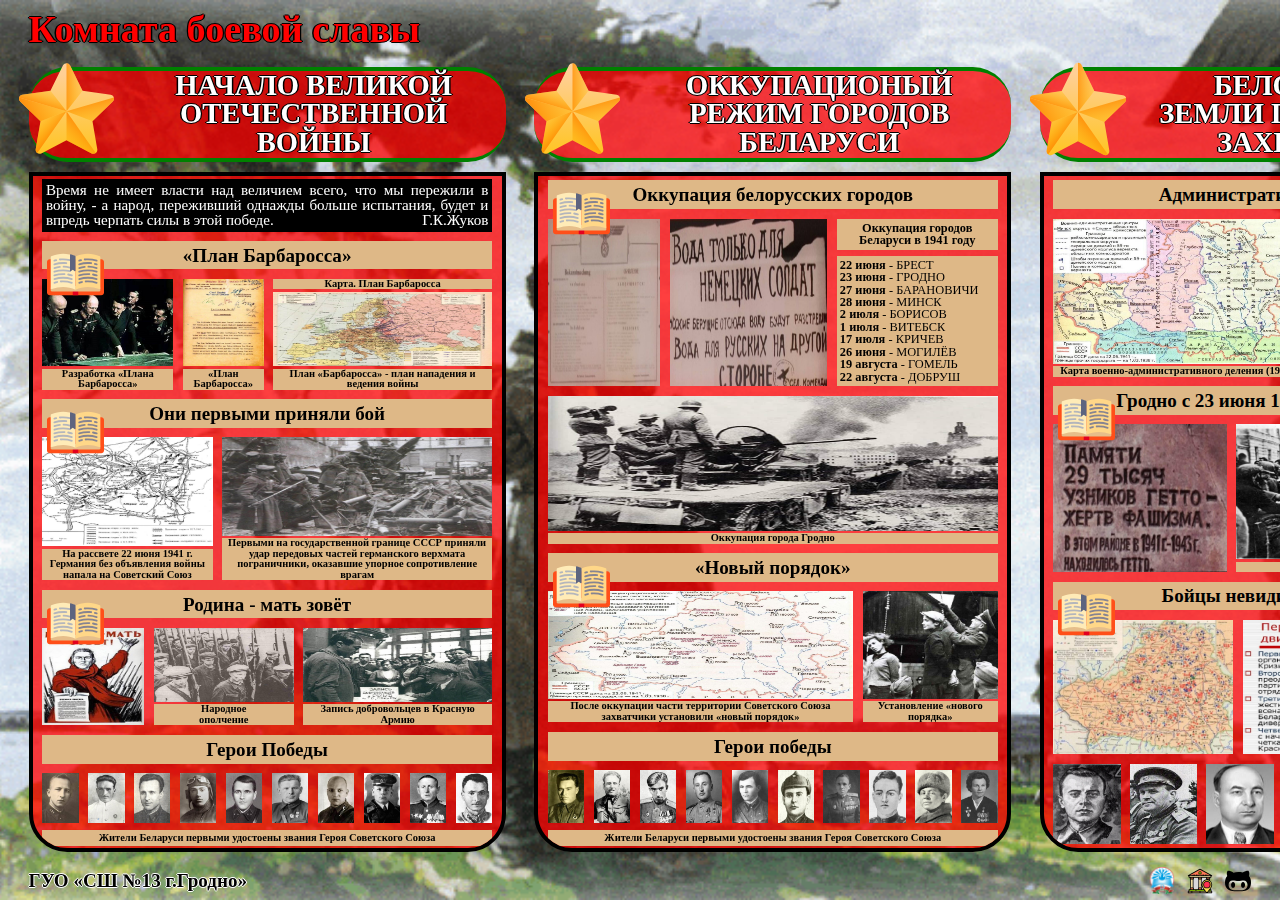
<file: index.html>
<!DOCTYPE html>
<html lang="RU">
<head>
	<meta charset="utf-8" />
	<meta http-equiv="X-UA-Compatible" content="IE=edge" />
	<meta name="viewport" content="height=device-height, initial-scale=1.0, minimum-scale=1.0" />
	<meta name="MobileOptimized" content="height" />
	<meta name="apple-mobile-web-app-capable" content="yes" />
	<title>«Комната боевой славы» - государственного учреждения образования «Средняя школа №13 г.Гродно»</title>
	<meta name="author" content="Коллектив учителей истории СШ №13 г.Гродно" />
	<meta name="description" content="«Комната боевой славы» - государственного учреждения образования «Средняя школа №13 г.Гродно»" />
	<link rel="canonical" href="https://school13grodno.github.io/" />
	<meta name="google-site-verification" content="JdPslr1CeUTr8S_dV0QaGrzSt3we_Dc6sfigm0EOyFY" />
	<link rel="icon" type="image/png" sizes="16x16" href="images/icons/favicon-16x16.png">
	<link rel="icon" type="image/png" sizes="32x32" href="images/icons/favicon-32x32.png">
	<link rel="apple-touch-icon" sizes="57x57" href="images/icons/apple-icon-57x57.png">
	<link rel="apple-touch-icon" sizes="60x60" href="images/icons/apple-icon-60x60.png">
	<link rel="apple-touch-icon" sizes="72x72" href="images/icons/apple-icon-72x72.png">
	<link rel="apple-touch-icon" sizes="76x76" href="images/icons/apple-icon-76x76.png">
	<link rel="icon" type="image/png" sizes="96x96" href="images/icons/android-icon-96x96.png">
	<link rel="apple-touch-icon" sizes="114x114" href="images/icons/apple-icon-114x114.png">
	<link rel="apple-touch-icon" sizes="120x120" href="images/icons/apple-icon-120x120.png">
	<link rel="icon" type="image/png" sizes="128x128" href="images/icons/favicon-128x128.png">
	<link rel="apple-touch-icon" sizes="144x144" href="images/icons/apple-icon-144x144.png">
	<link rel="apple-touch-icon" sizes="152x152" href="images/icons/apple-icon-152x152.png">
	<link rel="apple-touch-icon" sizes="180x180" href="images/icons/apple-icon-180x180.png">
	<link rel="icon" type="image/png" sizes="192x192"  href="images/icons/android-icon-192x192.png">
	<link rel="shortcut icon" type="image/x-icon" href="favicon.ico">
	<link rel="shortcut icon" type="image/svg+xml" href="images/icons/favicon.svg">
	<link rel="manifest" href="manifest.json">
	<meta name="msapplication-TileColor" content="#deb887" />
	<meta name="msapplication-TileImage" content="images/icons/ms-icon-144x144.png" />
	<meta name="theme-color" content="#deb887" />
	<meta property="og:title" content="Комната боевой славы" />
	<meta property="og:site_name" content="school13grodno.github.io" />
	<meta property="og:url" content="https://school13grodno.github.io/" />
	<meta property="og:description" content="Государственное учреждение образования «Средняя школа №13 г.Гродно»" />
	<meta property="og:image" content="images/icons/favicon-512x512.png" />
	<meta property="og:locale" content="ru" />
	<link rel="stylesheet" href="style.css">
	<style>
		/* Preloader */
		.bg-fixed-lazy {
			background-image: url(images/bg-img_lazy.gif);
		}
		.not-support-bg-fixed.preloader {
			z-index: 1001;
		}
	</style>
	<!-- Google Analytics -->
	<script async src="https://www.googletagmanager.com/gtag/js?id=UA-93555945-2"></script>
	<script>
		window.dataLayer = window.dataLayer || [];
		function gtag() {
			dataLayer.push(arguments);
		}
		gtag('js', new Date());
		gtag('config', 'UA-93555945-2');
	</script>
</head>
<body class="red-scroll">
	<!-- Preloader -->
	<div id="preloader" class="not-support-bg-fixed bg-fixed-lazy preloader">
		<img alt="" style="display: none;" width="25" height="25" data-src="images/bg-img.gif" src="images/bg-img_lazy.gif">
	</div>
	<!-- Header -->
	<header>
		<h1 class="title">Комната боевой славы</h1>
	</header>
	<!-- Content, where height equals device-height -->
	<main class="wrap">
		<!-- Stand 1 -->
		<div class="stand">
			<div class="title">
				<div class="svg"></div>
				<div class="text">НАЧАЛО ВЕЛИКОЙ ОТЕЧЕСТВЕННОЙ ВОЙНЫ</div>
			</div>
			<div class="wrap content">
				<!-- Row 1 -->
				<div class="row text" style="text-align: justify; font-size: 0.79em; color: white; background-color: black;">Время не имеет власти над величием всего, что мы пережили в войну, - а народ, переживший однажды больше испытания, будет и впредь черпать силы в этой победе. <span style="float: right;">Г.К.Жуков</span></div>
				<!-- Row 2 -->
				<div class="row text center-burlywood" style="position: relative;"><button class="btn-inf" aria-label="Открыть информацию" onclick="showBlock('Stand-1__btn-inf-1');"></button>«План Барбаросса»</div>
				<!-- Row 3 -->
				<div class="row wrap flex-2">
					<div class="wrap img-text lazy first">
						<img alt="Разработка «Плана Барбаросса»" width="25" height="25" data-src="images/stand-1/Разработка_Плана_Барбаросса_96dpi.jpg" src="images/stand-1/lazy/Разработка_Плана_Барбаросса_lazy.jpg">
						<div class="text center-burlywood">Разработка «Плана Барбаросса»</div>
					</div>
					<div class="wrap img-text lazy">
						<img alt="«План Барбаросса»" width="25" height="25" data-src="images/stand-1/План_Барбаросса_96dpi.jpg" src="images/stand-1/lazy/План_Барбаросса_lazy.jpg">
						<div class="text center-burlywood">«План Барбаросса»</div>
					</div>
					<div class="wrap img-text lazy last">
						<div class="text center-burlywood" style="margin: 0 0 0.25em 0;">Карта. План Барбаросса</div>
						<img alt="План «Барбаросса» - план нападения и введения войны" width="25" height="25" data-src="images/stand-1/План_Барбаросса_-_план_нападения_и_введения_войны_96dpi.jpg" src="images/stand-1/lazy/План_Барбаросса_-_план_нападения_и_введения_войны_lazy.jpg">
						<div class="text center-burlywood">План «Барбаросса» - план нападения и ведения войны</div>
					</div>
				</div>
				<!-- Row 4 -->
				<div class="row text center-burlywood" style="position: relative;"><button class="btn-inf delay-1s" aria-label="Открыть информацию" onclick="showBlock('Stand-1__btn-inf-2');"></button>Они первыми приняли бой</div>
				<!-- Row 5 -->
				<div class="row wrap flex-3">
					<div style="max-width: 40%;" class="wrap img-text lazy first">
						<img alt="На рассвете 22 июня 1941 г. Германия без объявления войны напала на Советский Союз" width="25" height="25" data-src="images/stand-1/На_рассвете_22_июня_1941_г._Германия_без_объявления_войны_напала_на_Советский_Союз_96dpi.jpg" src="images/stand-1/lazy/На_рассвете_22_июня_1941_г._Германия_без_объявления_войны_напала_на_Советский_Союз_lazy.jpg">
						<div class="text center-burlywood">На рассвете 22 июня 1941 г. Германия без объявления войны напала на Советский Союз</div>
					</div>
					<div style="max-width: 60%;" class="wrap img-text lazy last">
						<img alt="Пограничники" width="25" height="25" data-src="images/stand-1/Пограничники_96dpi.jpg" src="images/stand-1/lazy/Пограничники_lazy.jpg">
						<div class="text center-burlywood">Первыми на государственной границе СССР приняли удар передовых частей германского верхмата пограничники, оказавшие упорное сопротивление врагам</div>
					</div>
				</div>
				<!-- Row 6 -->
				<div class="row text center-burlywood" style="position: relative;"><button class="btn-inf" aria-label="Открыть информацию" onclick="showBlock('Stand-1__btn-inf-3');"></button>Родина - мать зовёт</div>
				<!-- Row 7 -->
				<div class="row wrap flex-2">
					<div class="wrap one-img lazy first">
						<img alt="Родина - мать зовёт!" width="25" height="25" data-src="images/stand-1/Родина_-_мать_зовёт_96dpi.jpg" src="images/stand-1/lazy/Родина_-_мать_зовёт_lazy.jpg">
					</div>
					<div class="wrap img-text lazy">
						<img alt="Народное ополчение" width="25" height="25" data-src="images/stand-1/Народное_ополчение_96dpi.jpg" src="images/stand-1/lazy/Народное_ополчение_lazy.jpg">
						<div class="text center-burlywood">Народное <br>ополчение</div>
					</div>
					<div style="max-width: 42%;" class="wrap img-text lazy last">
						<img alt="Запись добровольцев в Красную Армию" width="25" height="25" data-src="images/stand-1/Запись_добровольцев_в_Красную_Армию_96dpi.jpg" src="images/stand-1/lazy/Запись_добровольцев_в_Красную_Армию_lazy.jpg">
						<div class="text center-burlywood">Запись добровольцев в Красную Армию</div>
					</div>
				</div>
				<!-- Row 8 -->
				<div class="row text center-burlywood">Герои Победы</div>
				<!-- Row 9 -->
				<div class="row wrap hero-10">
					<div class="wrap img-hero lazy first">
						<img alt="Усов Виктор Михайлович" width="25" height="25" data-src="images/stand-1/Усов_Виктор_Михайлович_96dpi.jpg" src="images/stand-1/lazy/Усов_Виктор_Михайлович_lazy.jpg">
						<div class="hide-text">
							<h3>22.12.1916 – 22.06.1941</h3>
							<p>Начальник 3-й пограничной заставы (86-й пограничный отряд, Войска НКВД СССР) комсомолец лейтенант Виктор Усов особо отличился в бою при защите Государственной границы СССР в районе деревни Вулька-Доргуньская Гродненской области Беларуси.</p>
							<p>Пограничная застава лейтенанта Усова В.М., насчитывавшая по разным данным от 30-и до 36-и штыков, приняла свой первый и последний бой 22 июня 1941 года и сдерживала яростный напор батальона противника в течение более шести часов. Лейтенант Усов В.М. сражался в рядах своих подчинённых - воинов пограничников. Получив в бою пять ранений, он не покинул поле боя, оставаясь до своей гибели в траншее перед заставой.</p>
							<p>Указом Президиума Верховного Совета СССР от 6 мая 1965 года за образцовое выполнение боевых заданий командования на фронтах борьбы с немецко-фашистскими захватчиками в годы Великой Отечественной войны и проявленные при этом отвагу и геройство, лейтенанту Усову Виктору Михайловичу посмертно присвоено звание Героя Советского Союза. Награждён орденом Ленина (6.05.1965, посмертно). Кроме того, также посмертно, на основании постановления секретариата ЦК ВЛКСМ № 3076 от 7 мая 1968 года, отважный офицер-пограничник награждён Почётной грамотой ЦК ВЛКСМ.</p>
							<p>Останки лейтенанта Усова В.М. были обнаружены и подняты для перезахоронения 28 июля 1952 года. Ныне они покоятся в братской воинской могиле, расположенной в полутора километрах от деревни Усово (бывшая - Вулька-Доргуньская) Гродненского района Гродненской области (Беларусь).</p>
							<p>Имя Героя было присвоено пограничной заставе Гродненского погранотряда Западного пограничного округа КГБ СССР, дислоцирующейся на месте погибшей 3-й заставы 86-го Августовского погранотряда войск НКВД СССР.</p>
							<p>Указом Президиума Верховного Совета Белорусской ССР от 30 июля 1964 года деревня Вулька-Доргунcкая Гродненского района Гродненской области была переименована в деревню Усово.</p>
							<p class="last">Имя лейтенанта Виктора Усова присвоено одной из улиц родного для Героя города Никополя Днепропетровской области Украины, одной из улиц города Гродно. В городе Гродно именем Героя названа школа, у здания которой установлен памятник. Ежегодно проводится турнир по боксу памяти героя-пограничника.</p>
						</div>
					</div>
					<div class="wrap img-hero lazy">
						<img alt="Антоненко Алексей Касьянович" width="25" height="25" data-src="images/stand-1/Антоненко_Алексей_Касьянович_96dpi.jpg" src="images/stand-1/lazy/Антоненко_Алексей_Касьянович_lazy.jpg">
						<div class="hide-text">
							<h3>23.02.1911 – 25.07.1941</h3>
							<p>Участник Великой Отечественной войны с 22 июня 1941 года. 25 июня капитан А.К. Антоненко сбил первый на Балтике вражеский самолёт - бомбардировщик Ju-88. Отличился в июле 1941 года при обороне полуострова Ханко (северный берег Финского залива Балтийского моря на юго-западе Финляндии). За 34 дня боёв сбил 11 самолётов противника (1 - тараном).</p>
							<p>Указом Президиума Верховного Совета СССР от 14 июля 1941 года за образцовое выполнение боевых заданий командования на фронте борьбы с германским фашизмом и проявленные при этом отвагу и геройство капитану Антоненко Алексею Касьяновичу присвоено звание Героя Советского Союза.</p>
							<p class="last">Высокие награды Родины отважный лётчик получить не успел. Погиб в авиакатастрофе 25 июля 1941 года. Похоронен на полуострове Ханко (Финляндия).</p>
						</div>
					</div>
					<div class="wrap img-hero lazy">
						<img alt="Горелик Соломон Аронович" width="25" height="25" data-src="images/stand-1/Горелик_Соломон_Аронович_96dpi.jpg" src="images/stand-1/lazy/Горелик_Соломон_Аронович_lazy.jpg">
						<div class="hide-text">
							<h3>07.07.1913 – 23.10.1941</h3>
							<p>Осенью 1941 года Соломон Горелик был назначен заместителем командира роты по технической части 1-й танковой бригады. В это же время немецкие войска двинулись к Белгороду, и командование Юго-Западного фронта отдало приказ задержать продвижение противника. 23 октября на подступах к Белгороду танковая бригада Горелика получила приказ уничтожить группировку противника, которой удалось прорваться к городу. Захватчиков атаковали 5 боевых машин с десантом автоматчиков, а впереди шёл тяжёлый танк, который вёл Соломон Горелик. Во время боя он заменил погибшего командира танка. Танк прорвался на позицию немецких артиллеристов, уничтожил несколько орудий, но его также подбили. Два часа экипаж Горелика вёл огонь из неподвижного танка, а когда снаряды и патроны закончились, отбивались гранатами. Немцы предложили команде сдаться, а когда танкисты отказались, облили машину горючим и подожгли. Соломон Горелик и его экипаж погибли.</p>
							<p class="last">27 декабря 1941 года Указом Президиума Верховного Совета СССР воентехнику 1-го ранга Горелику Соломону Ароновичу за образцовое выполнение боевых заданий командования на фронте борьбы с немецко-фашистскими захватчиками и проявленные при этом отвагу и геройство присвоено звание Героя Советского Союза посмертно.</p>
						</div>
					</div>
					<div class="wrap img-hero lazy">
						<img alt="Гастелло Николай Францевич" width="25" height="25" data-src="images/stand-1/Гастелло_Николай_Францевич_96dpi.jpg" src="images/stand-1/lazy/Гастелло_Николай_Францевич_lazy.jpg">
						<div class="hide-text">
							<h3>06.05.1907 – 26.06.1941</h3>
							<p>26 июня 1941 года, спустя всего четыре дня с момента начала войны, экипаж под командованием капитана Н.Ф. Гастелло в составе лейтенанта А.А. Бурденюка, лейтенанта Г.Н. Скоробогатого и старшего сержанта А.А. Калинина на самолете ДБ-3ф вылетел для нанесения бомбового удара по германской механизированной колонне на дороге Молодечно - Радошковичи в составе звена из двух бомбардировщиков. Огнем зенитной артиллерии противника самолет Гастелло был подбит. 33-летний Николай Гастелло имел возможность спастись путем катапультирования, но принял решение идти на таран. Горящий самолет, врезавшись в колонну вражеской техники, сорвал спецоперацию фашистов ценой собственной жизни. В результате все члены экипажа героически погибли.</p>
							<p class="last">26 июля 1941 года Указом Президиума Верховного Совета СССР капитан Николай Францевич Гастелло был посмертно удостоен звания Героя Советского Союза с вручением ордена Ленина и медали «Золотая Звезда».</p>						
						</div>
					</div>
					<div class="wrap img-hero lazy">
						<img alt="Доватор Лев Михайлович" width="25" height="25" data-src="images/stand-1/Доватор_Лев_Михайлович_96dpi.jpg" src="images/stand-1/lazy/Доватор_Лев_Михайлович_lazy.jpg">
						<div class="hide-text">
							<h3>20.02.1903 – 19.12.1941</h3>
							<p>С мая 1941 года - начальник штаба 36-й кавалерийской дивизии Белорусского особого военного округа (Волковысск Белостокской области). В первые дни Великой Отечественной войны полковник Л.М. Доватор находился на лечении в госпитале в Москве и к своей дивизии добраться не успел - она попала в окружение. Он был зачислен в распоряжение штаба Западного фронта. В июле 1941 года за отличие в оборонительных боях на Соловьевской переправе через Днепр представлен к награждению орденом Красного Знамени.</p>
							<p>В августе 1941 года ему доверено возглавить Отдельную кавалерийскую группу, сформированную из нескольких кавалерийских полков. Под командованием Л.М.Доватора крупное конное соединение впервые совершило с 14 августа по 2 сентября 1941 года рейд во вражеский тыл, нанося удары по коммуникациям, уничтожая штабы, транспорт, склады и живую силу гитлеровцев.</p>
							<p>Внезапным мощным броском советские конники прорвали оборону немецко-фашистских войск на нескольких километрах по фронту. Появление кавалерийской части Красной Армии, углубившейся на 100 км в тыл врага, вызвало панику среди фашистов. Более двух недель продолжался этот исключительно трудный рейд по бездорожным лесисто-болотистым районам Смоленщины. За это время доваторцы уничтожили свыше 2500 вражеских солдат и офицеров, 9 танков, более 200 машин, несколько военных складов. Были захвачены многочисленные трофеи, которые пошли на вооружение партизанских отрядов. Гитлеровское командование назначило за голову Доватора крупную денежную награду и создало специальные отряды для его поимки. Но кавалеристы Доватора были неуловимы.</p>
							<p>Группа генерала Доватора была переименована в 3-й кавалерийский корпус. В сентябре-октябре 1941 года воины генерала Доватора участвовали в тяжёлых оборонительных боях на дальних подступах к Москве - на реке Меже, по реке Ламе (от Яропольца до Московского моря), геройски отбивая вражеские атаки.Приказом Народного комиссара обороны СССР от 26 ноября 1941 года корпус был переименован в 2-й гвардейский кавалерийский корпус.Генерал Доватор, без отдыха и покоя, постоянно бывал в действующих частях корпуса, поддерживая боевой дух конников, мужественно сражавшихся на подступах к Москве.</p>
							<p>Передовые части корпуса уже были в районе деревни Палашкино (Рузский район Московской области), где находились крупные силы гитлеровцев. Напротив деревни под крутым берегом реки Л.М.Доватор разместил походный штаб корпуса и, решив лично осмотреть перед атакой расположение обороны противника, поднялся на противоположный берег реки. Фашисты, заметив скопление людей, ударили из пулемёта. Генерал-майор Доватор был убит на месте... Казаки в упорной и жестокой схватке окружили деревню Палашкино и разгромили важный узел обороны врага.</p>
							<p>Указом Президиума Верховного Совет СССР от 21 декабря 1941 года за мужество и героизм, проявленные в боях с немецко-фашистскими захватчиками, гвардии генерал-майору Доватору Льву Михайловичу присвоено звание Героя Советского Союза (посмертно).</p>
							<p class="last">Награждён 2 орденами Ленина (посмертно), орденами Красного Знамени, Красной Звезды.</p>
						</div>
					</div>
					<div class="wrap img-hero lazy">
						<img alt="Ковшаров Иван Акимович" width="25" height="25" data-src="images/stand-1/Ковшаров_Иван_Акимович_96dpi.jpg" src="images/stand-1/lazy/Ковшаров_Иван_Акимович_lazy.jpg">
						<div class="hide-text">
							<h3>28.10.1911 – 21.02.1998</h3>
							<p class="last">Во время Великой Отечественной войны с июня 1941 г. на Юго-Западном, Ленинградском, 1-м Белорусском фронтах. Штурман эскадрильи бомбардировочного авиаполка лейтенант Ковшаров с 7.9.1941 г. совершил 99 боевых вылетов для уничтожения боевой техники, артиллерийских позиций и живой силы противника в районе г. Тихвин Ленинградской обл. Всего за годы войны совершил 157 боевых вылетов с целью уничтожения самолетов на вражеских аэродромах, живой силы, танков и железнодорожных эшелонов. До 1961 г. служил в Советской Армии, полковник. Почетный гражданин г. Тихвин.</p>
						</div>
					</div>
					<div class="wrap img-hero lazy">
						<img alt="Лизюков Александр Ильич" width="25" height="25" data-src="images/stand-1/Лизюков_Александр_Ильич_96dpi.jpg" src="images/stand-1/lazy/Лизюков_Александр_Ильич_lazy.jpg">
						<div class="hide-text">
							<h3>26.03.1900 – 25.07.1942</h3>
							<p>На второй день после начала Великой Отечественной войны полковник Лизюков А.И. вместе с 16-летним сыном Юрием выехал из Москвы на фронт. Прибыв ранним утром 26 июня 1941 года в белорусский город Борисов, который оборонял гарнизон под командованием корпусного комиссара Сусайкова И.З., А.И. Лизюков был назначен начальником штаба обороны этого города.</p>
							<p>Полковник Лизюков А.И. с 26 июня по 8 июля 1941 года работал начальником штаба группы войск по обороне г. Борисова. Проявил максимум настойчивости, энергии и инициативы. Буквально под непрерывной бомбёжкой со стороны противника, не имея средств управления Лизюков своей настойчивой работой обеспечил управление частями. Лично проявил мужество и храбрость. Пренебрегая опасностью, Лизюков появлялся среди бойцов и командиров на важнейших участках и восстанавливал необходимый порядок.</p>
							<p>Указом Президиума Верховного Совета СССР от 5 августа 1941 года за образцовое выполнение заданий Командования на фронте борьбы с германским фашизмом и проявленные при этом отвагу и геройство полковнику Лизюкову Александру Ильичу присвоено звание Героя Советского Союза с вручением ордена Ленина и медали "Золотая Звезда".</p>
							<p>С июля 1941 года - командир сводной группы войск по обороне Соловьевской переправы в Смоленской области, обеспечивавшей боевые действия войск 16-й и 20-й армий Западного фронта. Затем в конце июля назначен заместителем командира 36-й танковой дивизии. С конца августа 1941 года - командир 1-й Московской мотострелковой дивизией 16-й армии Западного фронта, преобразованной в сентябре 1941 года "за боевые подвиги, организованность, дисциплину и примерный порядок" в 1-ю гвардейскую Московскую мотострелковую дивизию с вручением гвардейского знамени. Проявил бесстрашие и отвагу в оборонительных боях Московской битвы на Наро-Фоминском направлении. В декабре 1941 года А.И. Лизюков назначается командиром 2-го гвардейского стрелкового корпуса на Северо-Западном фронте и участвует в Демянской наступательной операции.</p>
							<p>С апреля 1942 года - командир 2-го танкового корпуса на Брянском фронте. С июня 1942 года - командующий 5-й танковой армией на том же фронте. Армия принимает участие в боях на воронежском и валуйско-россошанском направлениях. Однако попытка мощного контрудара силами армии во фланг и тыл группировке немецких войск, наступавшей на Воронеж, не удалась. По Директиве Ставки Верховного Главнокомандования от 15 июля 1942 года сильно поредевшая в боях армия была расформирована.</p>
							<p class="last">Генерал-майор Лизюков А.И. был назначен командиров 2-го танкового корпуса и во главе его вёл упорные бои на западном берегу Дона. В этом сражении он погиб 25 июля 1942 года близ села Медвежье Семилукского района Воронежской области. В этот день, не имея сведений от прорвавшегося в район Русско-Гвоздевских высот 89-го танкового батальона 148-й танковой бригады, он с её полковым комиссаром Асоровым пошёл в бой на танке "КВ". При штурме вражеских окопов танк Лизюкова был подбит. Командарм приказал экипажу покинуть машину. Сам вылез последним. Автоматная очередь настигла его у башни...</p>
						</div>
					</div>
					<div class="wrap img-hero lazy">
						<img alt="Муравицкий Лука Захарович" width="25" height="25" data-src="images/stand-1/Муравицкий_Лука_Захарович_96dpi.jpg" src="images/stand-1/lazy/Муравицкий_Лука_Захарович_lazy.jpg">
						<div class="hide-text">
							<h3>31.12.1916 – 30.11.1941</h3>
							<p>В действующей армии с июня 1941 года. Участвовал в воздушных боях под Москвой, а затем под Ленинградом.Старший лейтенант Муравицкий, обороняя Ленинград, сбил лично 3 и в группе 9 самолётов. 3 сентября 1941 года на самолёте И-16 таранил воздушного разведчика противника. Совершил посадку на повреждённом самолёте.</p>
							<p class="last">Указом Президиума Верховного Совета СССР от 22 октября 1941 года за образцовое выполнение боевых заданий командования на фронте борьбы с немецко-фашистскими захватчиками и проявленные при этом мужество и героизм старшему лейтенанту Муравицкому Луке Захаровичу присвоено звание Героя Советского Союза. Погиб в воздушном бою 30 ноября 1941 года на подступах к Ленинграду. Всего сбил лично 10 и в группе 37 самолётов противника. Награждён орденом Ленина.</p>
						</div>
					</div>
					<div class="wrap img-hero lazy">
						<img alt="Осипов Кирилл Никифорович" width="25" height="25" data-src="images/stand-1/Осипов_Кирилл_Никифорович_96dpi.jpg" src="images/stand-1/lazy/Осипов_Кирилл_Никифорович_lazy.jpg">
						<div class="hide-text">
							<h3>02.02.1907 – 16.08.1975</h3>
							<p>На фронте в Великую Отечественную войну с июня 1941 года. Секретарь партийного бюро 245-го гаубичного артиллерийского полка (37-я стрелковая дивизия, 19-я армия, Западный фронт) старший политрук Кирилл Осипов, оказавшись во вражеском окружении, в июле-августе 1941 года несколько раз переходил линию фронта, доставляя командованию ценные сведения.</p>
							<p>Указом Президиума Верховного Совета СССР от 15 августа 1941 года за образцовое выполнение боевых заданий командования на фронте борьбы с немецко-фашистскими захватчиками и проявленные при этом мужество и героизм, старшему политруку Осипову Кириллу Никифоровичу присвоено звание Героя Советского Союза с вручением ордена Ленина и медали «Золотая Звезда».</p>
							<p class="last">После войны продолжал службу в армии. С 1955 года полковник К.Н.Осипов – в запасе. Умер 16 августа 1975 года. Похоронен на кладбище «Осовцы» города Гомель (Беларусь). Награждён орденом Ленина, 2 орденами Красного Знамени, орденами Александра Невского, Отечественной войны 1-й степени, Красной Звезды, медалями. В городе Рогачёв Гомельской области на Аллее Героев в Пионерском парке установлен памятный знак К.Н.Осипову.</p>
						</div>
					</div>
					<div class="wrap img-hero lazy last">
						<img alt="Хигрин Борис Львович" width="25" height="25" data-src="images/stand-1/Хигрин_Борис_Львович_96dpi.jpg" src="images/stand-1/lazy/Хигрин_Борис_Львович_lazy.jpg">
						<div class="hide-text">
							<h3>01.08.1909 – 05.07.1941</h3>
							<p>На фронте в Великую Отечественную войну с июня 1941 года.</p>
							<p>Дивизион 462-го артиллерийского полка (13-я армия, Западный фронт) под командованием капитана Бориса Xигрина принял 5 июля 1941 года на левом берегу реки Друть у посёлка Белыничи Белыничского района Могилёвской области Беларуси неравный бой с танковой группой противника. Капитану Хигрину Б.Л. была поставлена задача прикрыть важную коммуникацию, к которой прорвались немецкие танки.</p>
							<p>Отважный офицер-артиллерист, уже отличившийся со своим дивизионом в предыдущих боях, умело расставил орудия и приготовился к бою. Когда показались танки противника, орудия открыли огонь. Особенно удачно вело стрельбу орудие, у которого находился сам капитан Хигрин. Один за другим выбывали из строя фашистские танки, но враг продолжал наступать, не считаясь с потерями. От вражеских снарядов погиб почти весь расчёт орудия. Капитан Хигрин занял место наводчика и лично уничтожил четыре вражеских танка. Он вёл стрельбу до тех пор, пока осколок вражеского снаряда не сразил его и нанёс противнику существенный урон в живой силе и боевой технике. Продвижение противника было приостановлено. Капитан Хигрин Б.Л. похоронен в братской могиле в посёлке Белыничи. За мужество и героизм Указом Президиума Верховного Совета СССР от 31 августа 1941 года капитану Хигрину Борису Львовичу посмертно присвоено звание Героя Советского Союза. Награждён орденом Ленина (31.08.1941, посмертно).</p>
							<p class="last">Приказом Министра обороны СССР от 28 сентября 1965 года Герой Советского Союха Б.Л. Хигрин навечно зачислен в списки личного состава Ровенского гвардейского ракетного полка Ракетных войск стратегического назначения СССР. В связи с расформированием части приказом Министра обороны Российской Федерации от 5 марта 1998 года навечно зачислен в списки личного состава ракетного полка Домбаровской дивизии. Именем Героя названы улицы в городе Орше и посёлке Белыничи. Мемориальная доска установлена в деревне Осливка Белыничского района Могилёвской области Белоруссии.</p>
						</div>
					</div>
				</div>
				<!-- Row 10 -->
				<div class="row text center-burlywood" style="font-size: 0.55em;">Жители Беларуси первыми удостоены звания Героя Советского Союза</div>
			</div>
		</div>
		<!-- Stand 2 -->
		<div class="stand">
			<div class="title">
				<div class="svg ease-out"></div>
				<div class="text">ОККУПАЦИОНЫЙ РЕЖИМ ГОРОДОВ БЕЛАРУСИ</div>
			</div>
			<div class="wrap content">
				<!-- Row 1 -->
				<div class="row text center-burlywood" style="position: relative;"><button class="btn-inf delay-1s" aria-label="Открыть информацию" onclick="showBlock('Stand-2__btn-inf-1');"></button>Оккупация белорусских городов</div>
				<!-- Row 2 -->
				<div class="row wrap flex-0">
					<div style="min-width: 25%;" class="wrap one-img lazy first">
						<img alt="Оккупация белорусских городов" width="25" height="25" data-src="images/stand-2/Оккупация_белорусских_городов_1_96dpi.jpg" src="images/stand-2/lazy/Оккупация_белорусских_городов_1_lazy.jpg">
					</div>
					<div style="min-width: 35%;" class="wrap one-img lazy">
						<img alt="Оккупация белорусских городов" width="25" height="25" data-src="images/stand-2/Оккупация_белорусских_городов_2_96dpi.jpg" src="images/stand-2/lazy/Оккупация_белорусских_городов_2_lazy.jpg">
					</div>
					<div style="min-width: 35%;" class="wrap column only-text last">
						<div class="text center-burlywood" style="margin: 0 0 0.25em 0;">Оккупация&nbsp;городов Беларуси&nbsp;в&nbsp;1941&nbsp;году</div>
						<div class="text center-burlywood" style="text-align: left; margin: 0.25em 0 0 0;">22&nbsp;июня<span style="font-weight: 400;">&nbsp;-&nbsp;БРЕСТ</span><br>23&nbsp;июня<span style="font-weight: 400;">&nbsp;-&nbsp;ГРОДНО</span><br>27&nbsp;июня<span style="font-weight: 400;">&nbsp;-&nbsp;БАРАНОВИЧИ</span><br>28&nbsp;июня<span style="font-weight: 400;">&nbsp;-&nbsp;МИНСК</span><br>2&nbsp;июля<span style="font-weight: 400;">&nbsp;-&nbsp;БОРИСОВ</span><br>1&nbsp;июля<span style="font-weight: 400;">&nbsp;-&nbsp;ВИТЕБСК</span><br>17&nbsp;июля<span style="font-weight: 400;">&nbsp;-&nbsp;КРИЧЕВ</span><br>26&nbsp;июня<span style="font-weight: 400;">&nbsp;-&nbsp;МОГИЛЁВ</span><br>19&nbsp;августа<span style="font-weight: 400;">&nbsp;-&nbsp;ГОМЕЛЬ</span><br>22&nbsp;августа<span style="font-weight: 400;">&nbsp;-&nbsp;ДОБРУШ</span></div>
					</div>
				</div>
				<!-- Row 3 -->
				<div class="row wrap flex-4">
					<div class="wrap img-text lazy one-child">
						<img alt="Оккупация Гродно" width="25" height="25" data-src="images/stand-2/Оккупация_Гродно_96dpi.jpg" src="images/stand-2/lazy/Оккупация_Гродно_lazy.jpg">
						<div class="text center-burlywood">Оккупация города Гродно</div>
					</div>
				</div>
				<!-- Row 4 -->
				<div class="row text center-burlywood" style="position: relative;"><button class="btn-inf" aria-label="Открыть информацию" onclick="showBlock('Stand-2__btn-inf-2');"></button>«Новый порядок»</div>
				<!-- Row 5 -->
				<div class="row wrap flex-3">
					<div class="wrap img-text lazy first">
						<img alt="После оккупации части территории Советского Союза захватчики установили «новый порядок»" width="25" height="25" data-src="images/stand-2/Новый_порядок_1_96dpi.jpg" src="images/stand-2/lazy/Новый_порядок_1_lazy.jpg">
						<div class="text center-burlywood">После оккупации части территории Советского Союза захватчики установили «новый порядок»</div>
					</div>
					<div style="min-width: 30%;" class="wrap img-text lazy last">
						<img alt="Установление «нового порядка»" width="25" height="25" data-src="images/stand-2/Новый_порядок_2_96dpi.jpg" src="images/stand-2/lazy/Новый_порядок_2_lazy.jpg">
						<div class="text center-burlywood">Установление «нового порядка»</div>
					</div>
				</div>
				<!-- Row 6 -->
				<div class="row text center-burlywood">Герои победы</div>
				<!-- Row 7 -->
				<div class="row wrap hero-10">
					<div class="wrap img-hero lazy first">
						<img alt="Гаврилов Пётр Михайлович" width="25" height="25" data-src="images/stand-2/Гаврилов_Пётр_Михайлович_96dpi.jpg" src="images/stand-2/lazy/Гаврилов_Пётр_Михайлович_lazy.jpg">
						<div class="hide-text">
							<h3>17.06.1900 – 26.01.1979</h3>
							<p>Гаврилов Пётр Михайлович - командир 44-го стрелкового полка 42-й стрелковой дивизии 13-й армии Западного фронта, майор.</p>
							<p>Родился 17 июня 1900 года в деревне Альведино ныне Пестречинского района Республики Татарстан в крестьянской семье. Татарин. Когда ему был 1 год, лишился отца. В 15 лет пешком отправился в Казань, работал чернорабочим, участвовал в Октябрьском вооруженном восстании.</p>
							<p>В начале 1918 года добровольцем вступил в ряды Красной Армии, сражался на Восточном, Южном и Северо-Кавказском фронтах Гражданской войны. После окончания войны остался в армии. Член ВКП(б)КПСС с 1922 года.</p>
							<p>В сентябре 1925 года окончил Владикавказскую пехотную школу, а в 1939 году - Военнную академию РККА имени М.В.Фрунзе. После чего был назначен командиром 44-го стрелкового полка. Участвовал в советско-финляндской войне 1939-1940 годов.</p>
							<p>С первого дня Великой Отечественной войны - в действующей армии. Майор Гаврилов П.М. с 22 июня по 23 июля 1941 руководил обороной Восточного форта Брестской крепости. Ему удалось сплотить вокруг себя всех уцелевших бойцов и командиров разных частей и подразделений, закрыть наиболее уязвимые места для прорыва врага. До 30 июня гарнизон форта оказывал организованное сопротивление, стойко отражая бесчисленные атаки врага и не давая ему ворваться в форт.</p>
							<p>После применения врагом авиабомб повышенной мощности и разрушения ими части строений форта немцам удалось ворваться в форт и пленить большинство его защитников. С начала июля майор Гаврилов с уцелевшими бойцами перешёл к тактике внезапных вылазок и нападений на противника. 23 июля 1941 года от взрыва снаряда в каземате получил тяжёлое ранение и в бессознательном состоянии был пленён.</p>
							<p>Годы войны провёл в гитлеровских концлагерях Хаммельбурга и Ревенсбурга, испытав все ужасы плена. Освобождён советскими войсками в мае 1945 года в концлагере Маутхаузен. Прошёл спецпроверку и был восстановлен в воинском звании. Но при этом был исключен из партии ввиду утраты партбилета и пребывания в плену, что сыграло негативную роль в его дальнейшей судьбе.</p>
							<p>С осени 1945 года - начальник советского лагеря для японских военнопленных в Сибири на строительстве железной дороги Абакан-Тайшет. Он предотвратил эпидемию тифа среди японцев, ликвидировал злоупотребления со стороны японских офицеров, через которых снабжались пленные солдаты. Получил несколько благодарностей по службе за хорошую постановку дела в лагере. В июне 1946 года уволен в запас.</p>
							<p>После войны до 1947 года проживал на родине, в Пестречинском районе Татарской АССР. Работал в совхозе, затем некоторое время - директором сельского кирпичного завода. Однако был уволен с должности и затем мог устроиться только на неквалифицированную работу. Из-за негативного отношения к нему местных руководителей был вынужден переехать в Краснодар в 1947 году. Там работал рабочим на тарной базе, экспедитором на приборостроительном заводе. В 1955 году наконец нашел жену и сына, с которыми расстался под бомбами в первый час войны. В 1956 году вышла в свет книга Сергея Сергеевича Смирнова "Брестская крепость", основанная на бесспорном фактическом материале. Это событие благоприятно отразилось на судьбе П.М. Гаврилова. Его восстановили в партии и он был представлен к высшей награде страны.</p>
							<p>Указом Президиума Верховного Совета СССР от 30 января 1957 года за образцовое выполнение воинского долга при обороне Брестской крепости в 1941 году и проявленные при этом мужество и героизм Гаврилову Пётру Михайловичу присвоено звание Героя Советского Союза с вручением ордена Ленина и медали «Золотая Звезда».</p>
							<p>Много ездил по стране, активно занимался общественной работой. Скончался 26 января 1979 года и с воинскими почестями был похоронен в городе Бресте на Гарнизонном кладбище.</p>
							<p class="last">Награждён 2 орденами Ленина, медалями. Почётный гражданин города Бреста. В деревне Конь Пестречинского района установлен бюст Героя. Его имя носят улицы в Бресте, Казани, Краснодаре и Пестрецах.</p>
						</div>
					</div>
					<div class="wrap img-hero lazy">
						<img alt="Горовец Александр Константинович" width="25" height="25" data-src="images/stand-2/Горовец_Александр_Константинович_96dpi.jpg" src="images/stand-2/lazy/Горовец_Александр_Константинович_lazy.jpg">
						<div class="hide-text">
							<h3>12.03.1915 – 06.07.1943</h3>
							<p>Горовец Александр Константинович — заместитель командира 1-й эскадрильи 88-го гвардейского истребительного авиационного полка (8-я гвардейская истребительная авиационная дивизия, 5-й истребительный авиационный корпус, 2-я воздушная армия, Воронежский фронт) гвардии старший лейтенант.</p>
							<p>Родился 12 марта 1915 года в деревне Мошканы ныне Сенненского района Витебской области в семье крестьянина. Белорус. Член ВКП(б) с октября 1939 года. Окончил 7 классов средней школы. Летом 1930 года поступил в техникум в Полоцке, но заболел тифом и вынужден был вернуться на родину. После выздоровления переехал к сестре в Витебск. Работал слесарем во 2-м Сантехстрое и одновременно учился в аэроклубе.</p>
							<p>В Красной Армии с 1932 года. В 1935 году окончил Ульяновскую авиационную школу инструкторов Осоавиахима. Направлен лётчиком-инструктором в аэроклуб города Шахты Ростовской области. В 1939 году окончил курсы командиров звеньев в Кировограде. По возвращении в Шахты стал командиром звена, затем отряда. В декабре 1939 года избран депутатом Шахтинского райсовета. Позже стал начальником лётной части аэроклуба.</p>
							<p>25 июня 1941 года вновь призван в армию. Служил командиром звена в 20-й военной авиационной школе лётчиков первоначального обучения Северо-Кавказского фронта.</p>
							<p>На фронтах Великой Отечественной войны с июля 1942 года. Воевал в составе 166-го истребительного авиационного полка (217-я истребительная авиационная дивизия, 4-я воздушная армия, Северо-Кавказский фронт). Летал на истребителе ЛаГГ-3, потом освоил Ла-5. К июлю 1943 года произвёл 74 боевых вылета, в 10 воздушных боях сбил лично 2 и в группе 6 самолётов противника.</p>
							<p>6 июля 1943 года гвардии старший лейтенант Горовец вылетел в составе эскадрильи под командованием В.И. Мишустина на патрулирование в районе "Владимировка - Кочетовка - Зоринские Дворы - Ольховатка". Когда эскадрилья после выполнения задания возвращалась назад, Горовец со своим ведомым В. Рекуновым летели замыкающими. Неожиданно их пару атаковали "мессершмитты". Прикрывая ведущего, Рекунов бросился им навстречу. В это время Ковзан заметил группу из 20 вражеских бомбардировщиков Ju-87. Рация на самолёте Горовца видимо вышла из строя, и он не смог сообщить своим товарищам о появлении противника. Пока ведомый дрался с "мессершмиттами", он развернул свой истребитель и один бросился на бомбардировщиков. Первой же очередью сбил флагмана. Горовец стремительно атаковал следующего врага. Он бил с короткой дистанции, подводя истребитель почти вплотную к бомбардировщикам. Вспыхнул и развалился в воздухе на куски второй "юнкерс", затем загорелся третий. Строй немцев распался, они стали рассредотачиваться, а Горовец всё снова и снова дерзко шёл в атаку. Так он сбил 8 самолётов противника. Когда был израсходован боезапас, он нанёс удар винтом по хвостовому оперению девятого бомбардировщика. Возвращаясь на повреждённом самолёте на свой аэродром, Горовец попал под неожиданный удар четырёх вражеских истребителей FW-190. Он начал маневрировать, уворачиваться от вражеских очередей, но силы были слишком неравными. Его самолёт был подбит и отвесно пошёл к земле. Горовец открыл фонарь и дёрнул кольцо парашюта, но спастись не удалось. Самолёт упал в воронку от крупной авиабомбы и его засыпало землёй.</p>
							<p>А. К. Горовец — единственный лётчик, сбивший такое количество самолётов в одном бою.</p>
							<p>Указом Президиума Верховного Совета СССР от 28 сентября 1943 года Горовцу Александру Константиновичу присвоено звание Героя Советского Союза (посмертно).</p>
							<p>Горовец числился пропавшим без вести, пока в октябре 1957 года жителями деревни Зоринские Дворы Ивнянского района Белгородской области не был обнаружен самолёт с останками лётчика. Найденные при этом авиационная пушка, пистолет ТТ, партийный билет № 2682000, планшет с картой, удостоверение личности, письма хранятся в Центральном музее Вооружённых Сил в Москве.</p>
							<p>А.К. Горовец был с воинскими почестями похоронен в деревне Зоринские Дворы.</p>
							<p>Награждён орденами Ленина, Красного Знамени, медалями.</p>
							<p class="last">На месте гибели возле 597-го километра шоссе Москва-Симферополь установлен бронзовый бюст, в городах Шахты на площади Свободы и в Витебске - памятники Герою. Также памятник-самолёт установлен на месте аэродрома в Белгородской области. Его имя носят улицы в Москве, Белгороде, Витебске, Богушевске, Шахты, Витебский учебно-авиационный центр, совхоз Сенненского района Витебской области, школы деревни Мошканы и № 8 города Шахты. Мемориальные доски установлены в Шахтах на зданиях аэропорта и школы № 8.</p>
						</div>
					</div>
					<div class="wrap img-hero lazy">
						<img alt="Дольников Григорий Устинович" width="25" height="25" data-src="images/stand-2/Дольников_Григорий_Устинович_96dpi.jpg" src="images/stand-2/lazy/Дольников_Григорий_Устинович_lazy.jpg">
						<div class="hide-text">
							<h3>08.05.1923 – 23.03.1996</h3>
							<p>Родился 8 мая 1923 года в Петрограде в семье рабочего. Белорус. Член КПСС с 1944 года. Вместе с семьёй переехал в деревню Сахаровка Горецкого района Могилёвской области. Окончил 7 классов неполной средней школы в 1939 году и школу ФЗУ при паровозном депо в Минске. Работал слесарем, потом бригадиром на Минском вагоноремонтном заводе имени А.Ф.Мясникова. Одновременно учился в аэроклубе. В РККА с 1940 года. В 1943 году окончил Батайскую военную авиационную школу пилотов имени А.К.Серова.</p>
							<p>На фронтах Великой Отечественной войны с июля 1943 года. Лётчик 100-го гвардейского истребительного авиационного полка (9-я гвардейская истребительная авиационная дивизия, 8-я воздушная армия, Южный фронт) гвардии младший лейтенант Дольников Г.У. Совершил 55 боевых вылетов. Сбил 3 самолёта противника.</p>
							<p>30 сентября 1943 года вылетел в свой 56-й (третий за день) боевой вылет в составе шестёрки истребителей "Аэрокобра" для прикрытия Днепровской воздушно-десантной операции. Возле линии фронта в районе реки Молочной наши лётчики вступили в неравный бой с 68 вражескими самолётами. В ходе боя Дольников сбил одного из них. Был ранен в ногу. Когда кончились боеприпасы, из боя не вышел. Второй фашистский самолёт уничтожил тараном. От удара его истребитель потерял управление и загорелся. Дольникову удалось покинуть самолёт с парашютом. Приземлился на зенитную батарею противника и попал в плен.</p>
							<p>Трижды пытался совершить побег. Четвёртая попытка оказалась удачной. Воевал в партизанском отряде "Родина". После освобождения города Николаева в апреле 1944 года вернулся в свой полк. Благодаря помощи командира дивизии Дзусова И.М. стал снова лётчиком-истребителем. В первые же 3 дня сбил 4 самолёта противника. Летал на свободную охоту, на штурмовку, прикрытие наземных войск и блокирование вражеских аэродромов. Во время Ясско-Кишинёвской операции сбил 5 самолётов противника. Позже стал командиром звена, затем - помощником командира полка по воздушно-стрелковой службе. Последний бой провёл в мае 1945 года над Прагой, сбив вражеский истребитель FW-190. Всего за годы войны совершил 160 боевых вылетов, провёл 42 воздушных боя, в которых сбил лично 15 и в паре 1 самолёт противника.</p>
							<p>После войны направлен служить в Хабаровск, где вплоть до 1950 года находился под следствием из-за плена. В 1950 году, благодаря смелости преподавателей приёмной комиссии, был зачислен на подготовительный курс Краснознамённой Военно-воздушной академии. Экстерном сдал экзамены за 10 класс. После смерти Сталина в 1953 году его в последний раз вызвали в НКВД и объявили, что его дело закрыто. Академию окончил в 1955 году. В 1968 году окончил Высшие академические курсы при Военной академии Генерального штаба. Занимал различные командные должности. За личное мужество и отвагу, проявленные в годы Великой Отечественной войны, высокие результаты в боевой подготовке войск, освоении сложной боевой техники и в связи с 60-летием Советской Армии и Военно-морского флота 21 февраля 1978 года ему присвоено звание Героя Советского Союза.</p>
							<p class="last">В 1981 году генерал-полковник авиации Дольников Г.У. назначен заместителем главнокомандующего ВВС по вузам, начальником вузов ВВС. Заслуженный военный лётчик СССР. Избирался депутатом Верховных Советов Литовской и Грузинской ССР, был кандидатом в члены ЦК Компартии Грузии. Кандидат исторических наук. После выхода на пенсию жил в Москве. Награждён 2 орденами Ленина, орденом Октябрьской Революции, 2 орденами Красного Знамени, орденами Отечественной войны 1 степени, Красной Звезды, "За службу Родине в Вооружённых Силах СССР" 3 степени, "За заслуги перед Отечеством" 4 степени, медалями, иностранными орденами и медалями. Умер 23 марта 1996 года. Похоронен в Монино Московской области.</p>
						</div>
					</div>
					<div class="wrap img-hero lazy">
						<img alt="Жмуровский Дмитрий Петрович" width="25" height="25" data-src="images/stand-2/Жмуровский_Дмитрий_Петрович_96dpi.jpg" src="images/stand-2/lazy/Жмуровский_Дмитрий_Петрович_lazy.jpg">
						<div class="hide-text">
							<h3>10.01.1918 – 30.06.2010</h3>
							<p>Жмуровский Дмитрий Петрович – пулемётчик 936-го стрелкового полка (254-я Черкасская Краснознамённая стрелковая дивизия, 73-й стрелковый корпус, 52-я армия, 2-й Украинский фронт), красноармеец.</p>
							<p>Родился 28 декабря 1917 года (10 января 1918 года) в деревне Борисовичи Могилёвской губернии, ныне Климовичского района Могилёвской области Республики Беларусь. Из семьи крестьянина. Белорус. Окончил среднюю школу. С 1938 года учился в Могилёвском педагогическом институте.</p>
							<p>В Красную Армию призван 12 июля 1941 года Климовичским районным военкоматом Могилёвской области. В действующей армии в Великой Отечественной войне с лета 1941 года. Воевал на Брянском, Калининском и 2-м Украинском фронтах. Трижды был ранен в боях: 1 сентября 1941 года, 9 января 1944 года, 2 апреля 1944 года</p>
							<p>Пулемётчик 936-го стрелкового полка (254-я стрелковая дивизия, 73-й стрелковый корпус, 52-я армия, 2-й Украинский фронт) красноармеец Д.П.Жмуровский проявил личное мужество и отвагу в ходе Уманско-Ботошанской наступательной операции. В ожесточенном бою по овладению высотой у деревни Кырпици (Ныне Виктория, севернее города Яссы, Румыния) 31 марта 1944 года лично уничтожил пулемётный расчет противника, захватил исправный пулемёт. Огнём из него уничтожил до 50 солдат врага, обеспечив успешное продвижение своего стрелкового подразделения.</p>
							<p>В тот же день при форсировании реки Жижия одним из первых достигнул вражеского берега, немедленно вступил в бой и метким огнём способствовал переправе батальона. В этом бою уничтожил до 35 солдат врага.</p>
							<p>2 апреля 1944 года при отражении контратаки врага огнём из своего пулемёта лично уничтожил не менее 30 вражеских солдат. В этом бою был ранен, но своей позиции не покинул и продолжал вести бой до потери сознания.</p>
							<p>За отличное выполнение боевых заданий командования на фронте борьбы с немецко-фашистскими захватчиками и проявленные при этом отвагу и геройство, Указом Президиума Верховного Совета СССР от 13 сентября 1944 года красноармейцу Жмуровскому Дмитрию Петровичу присвоено звание Героя Советского Союза с вручением ордена Ленина в медали «Золотая Звезда».</p>
							<p>В 1945 году демобилизован. Продолжил обучение в Московском педагогическом институте, окончил его в 1946 году. Много лет трудился на преподавательской работе в Суражском учительском институте (Брянская область), Московском библиотечном институте, Вильнюсском государственном университете, Минском медицинском институте. С 1960 года – преподаватель кафедры истории КПСС Белорусского государственного университета. Автор свыше 200 работ по истории Октябрьской революции, Великой Отечественной войны и советского периода в истории Белоруссии. Член ВКП(б)/КПСС в 1946-1991 годах.</p>
							<p>Доктор исторических наук (1973). Профессор (1974).</p>
							<p>Жил в Минске. Умер 30 июня 2010 года. Похоронен на Восточном (Московском) кладбище в Минске.</p>
							<p class="last">Награждён орденами Ленина (13.09.1944), Отечественной войны 1-й степени (11.03.1985), «За службу Родине» 3-й степени (Республика Беларусь, 15.04.1999), медалями.</p>
						</div>
					</div>
					<div class="wrap img-hero lazy">
						<img alt="Кижеватов Андрей Митрофанович" width="25" height="25" data-src="images/stand-2/Кижеватов_Андрей_Митрофанович_96dpi.jpg" src="images/stand-2/lazy/Кижеватов_Андрей_Митрофанович_lazy.jpg">
						<div class="hide-text">
							<h3>20.08.1907 – 29.06.1941</h3>
							<p>Кижеватов Андрей Митрофанович - начальник 9-й пограничной заставы 17-го Брестского пограничного отряда войск Народного Комиссариата внутренних дел (НКВД) СССР, лейтенант.</p>
							<p>Родился 20 августа 1907 года в селе Селикса Пензенского уезда Пензенской области в крестьянской семье. Мордвин. В 1921 году от руки бандита погиб его отец, и 14-летний мальчик стал кормильцем большой семьи. Окончил сельскую школу, трудился на лесозаготовках.</p>
							<p>На службу в Пограничные войска ОГПУ СССР призван 15 ноября 1929 года. Начинал службу курсантом школы младшего начсостава 7-го отдельного артиллерийского дивизиона, после её окончания в 1930 году был командиром орудия в отдельном конном дивизионе Белорусского пограничного округа.</p>
							<p>С ноября 1932 года - на сверхсрочной службе, проходил службу на Куковицкой заставе Тимковичского погранотряда. с марта 1936 года - старшина заставы, с мая 1938 года - помощник начальника пограничной заставы. В 1939 году ему было присвоено воинское звание "младший лейтенант", в сентябре этого года назначен исполняющим должность начальника пограничной заставы в Бресте. Член ВКП(б) с 1939 года. 17 июля 1940 года младший лейтенант А.М. Кижеватов назначен начальником 9-й заставы, которая располагалась в Брестской крепости. 25 февраля 1941 года ему присвоено звание "лейтенант".</p>
							<p>Участник Великой Отечественной войны с 22 июня 1941 года. Один из руководителей обороны Брестской крепости. Погиб 29 июня 1941 года...</p>
							<p>Осенью 1942 года гитлеровские палачи расстреляли семью лейтенанта Кижеватова А.М. – мать, жену и троих детей. На 27 километре Ковельского шоссе установлен памятник-обелиск.</p>
							<p>Постановлением Совета Министров СССР от 30 мая 1958 года его имя присвоено одной из застав 86-го Брестского Краснознамённого пограничного отряда имени Ф.Э. Дзержинского.</p>
							<p>Указом Президиума Верховного Совета СССР от 6 мая 1965 года за выполнение боевых заданий командования на фронтах борьбы с немецко-фашистскими захватчиками в годы Великой Отечественной войны и проявленные при этом отвагу и героизм лейтенанту Кижеватову Андрею Митрофановичу присвоено звание Героя Советского Союза посмертно. Он стал вторым после Гаврилова П.М. защитником Брестской крепости получившим высокое звание. И последним.</p>
							<p class="last">В 1967 году улица Трудовая в Бресте переименована в улицу Кижеватова. В Кобрине также есть улица с его именем. Имя лейтенанта А.М. Кижеватова высечено на гранитной плите мемориального комплекса "Брестская крепость – герой". Постановлением Совета Министров РСФСР от 15 августа 1963 года родное село героя - Селикса Пензенской области переименовано в село Кижеватово. На доме Героя – мемориальная доска, в школе установлен бюст земляка, открыт мемориальный музей. Кроме того, именами "Андрей Кижеватов" и "Нюра Кижеватова" названы два теплохода Дунайского пароходства. В 1985 году А.М. Кижеватов удостоен звания "Почетный гражданин города Бреста" (посмертно). В Бресте ему установлен памятник. В Тюмени установлен барельеф Героя.</p>
						</div>
					</div>
					<div class="wrap img-hero lazy">
						<img alt="Ковалёв Григорий Семёнович" width="25" height="25" data-src="images/stand-2/Ковалёв_Григорий_Семёнович_96dpi.jpg" src="images/stand-2/lazy/Ковалёв_Григорий_Семёнович_lazy.jpg">
						<div class="hide-text">
							<h3>08.05.1902-18.08.1944</h3>
							<p>Ковалёв Григорий Семёнович - стрелок 2-й гвардейской мотострелковой бригады 3-го гвардейского танкового корпуса 5-й гвардейской танковой армии 1-го Прибалтийского фронта, гвардии сержант.</p>
							<p>Родился 25 апреля (8 мая) 1902 года в деревне Большая Крушиновка ныне Рогачёвского района Гомельской области Белоруссии в крестьянской семье. Белорус.</p>
							<p>В Красной Армии на действительной военной службе в 1924-1928 годах. Член ВКП(б) с 1925 года. В 1932-1941 годах работал председателем колхоза в Рогачёвском районе, участвовал в освобождении Западной Белоруссии в 1939 году.</p>
							<p>Во время Великой Отечественной войны - боец партизанского отряда 8-й Рогачёвской партизанской бригады Гомельской области.</p>
							<p>В августе 1944 года вновь призван в Красную Армию Минским горвоенкоматом Минской области Белорусской ССР.</p>
							<p>Стрелок 2-й гвардейской мотострелковой бригады (3-й гвардейский танковый корпус, 5-я гвардейская танковая армия, 1-й Прибалтийский фронт) гвардии сержант Ковалёв Г.С. особо отличился в боях при освобождении Литвы.</p>
							<p>18 августа 1944 года в бою за важную в тактическом плане высоту западнее города Шяуляй батальон пехоты неприятеля при поддержке 23 танков и 9 бронетранспортёров предпринял контратаку, с тем, чтобы сбросить советских воинов с высоты.</p>
							<p>Советские бойцы-гвардейцы среди которых был и гвардии сержант Ковалёв Г.С. подбили несколько тяжёлых немецких танков типа «Тигр», но остальные бронированные чудовища продолжали двигаться вперёд.</p>
							<p>В критическую минуту боя гвардии сержант Ковалёв Г.С. со связкой ручных гранат поднялся из окопа и бросившись под гусеницы вражеского танка, ценой своей жизни уничтожил его вместе с экипажем. Бойцы Красной Армии, воодушевлённые подвигом боевого товарища, отбили контратаку противника.</p>
							<p>Первоначально похоронен в деревне Купри в района высоты 132,9 Литовской ССР, а позже перезахоронен на военном кладбище в местечке Гинкунай Шяуляйского района Литвы.</p>
							<p>Указом Президиума Верховного Совета СССР от 24 марта 1945 года за образцовое выполнение боевых заданий командования на фронте борьбы с немецко-фашистскими захватчиками и проявленные при этом мужество и героизм гвардии сержанту Ковалёву Григорию Семёновичу присвоено звание Героя Советского Союза (посмертно).</p>
							<p>Награждён орденом Ленина (24.03.1945; посмертно).</p>
							<p class="last">В городе Рогачёв Гомельской области на Аллее Героев в Пионерском парке установлен памятный знак Г.С. Ковалёву.</p>
						</div>
					</div>
					<div class="wrap img-hero lazy">
						<img alt="Ковзан Борис Иванович" width="25" height="25" data-src="images/stand-2/Ковзан_Борис_Иванович_96dpi.jpg" src="images/stand-2/lazy/Ковзан_Борис_Иванович_lazy.jpg">
						<div class="hide-text">
							<h3>07.04.1922 – 31.08.1985</h3>
							<p>Ковзан Борис Иванович - лётчик 744-го истребительного авиационного полка 240-й истребительной авиационной дивизии 6-й воздушной армии Северо-Западного фронта, капитан; единственный советский лётчик-истребитель, совершивший в боях четыре воздушных тарана.</p>
							<p>Родился 7 апреля 1922 года в городе Шахты ныне Ростовской области в семье служащего. Русский. Член ВКП(б)/КПСС с 1945 года. Окончил 8 классов в городе Бобруйске Могилёвской области Белорусской ССР.</p>
							<p>В Красной Армии с 1939 года. Окончил Одесскую военную авиационную школу пилотов в 1940 году. С 1940 года служил в 160-м истребительном авиаполку ВВС Белорусского особого военного округа.</p>
							<p>Участник Великой Отечественной войны с сентября 1941 года. Лётчик 42-го истребительного авиационного полка (Брянский фронт) комсомолец младший лейтенант Ковзан Б.И. свой боевой счёт открыл в августе 1941 года, сбив бомбардировщик Do-215. Затем воевал в составе 126-го, 184-го и 744-го авиаполков.</p>
							<p>29 октября 1941 года на самолёте МиГ-3 вылетел на сопровождение штурмовиков в район города Загорска Московской области. В воздушном бою с 4 Me-109 подбил одного из них, но при этом израсходовал весь боезапас. При возвращении на свой аэродром на высоте 5000 метров обнаружил воздушный разведчик противника Ju-88. Чтобы не дать ему уйти, Ковзан решил таранить. Он зашёл "юнкерсу" сзади снизу и уровнял скорость. Потом дал газ и резко взял ручку на себя. От удара тряхнуло весь истребитель, но Ковзан справился с управлением. "Юнкерс", кувыркаясь, пошёл к земле. Произвёл посадку на своём аэродроме.</p>
							<p>21 февраля 1942 года младший лейтенант Ковзан в районе Вышнего Волочка на самолёте Як-1 таранил бомбардировщик противника Ю-88. Произвёл посадку на повреждённом самолёте.</p>
							<p>9 июля 1942 года в районе деревни Мятуново Лобницкого района Новгородской области в воздушном бою на том же самолёте на встречном курсе таранил ударом плоскости вражеский истребитель Ме-109ф. Совершил благополучную посадку на повреждённом самолёте. За три тарана вражеских самолётов в начале июля 1942 года представлен к званию Героя Советского Союза, но в штабе 6-й воздушной армии награда заменена на орден Красного Знамени.</p>
							<p>Лётчик 744-го истребительного авиационного полка (240-я истребительная авиационная дивизия, 6-я воздушная армия, Северо-Западный фронт) старший лейтенант Ковзан Б.И. к середине июля 1942 года совершил 142 боевых вылета, лично сбил 3 и в группе 1 самолёт противника.</p>
							<p>13 августа 1942 года в районе города Старая Русса капитан Ковзан самолёте Ла-5 обнаружил группу из 7 Ju-88 и 6 Me-109. Противник уже заметил наш истребитель и Ковзану пришлось вступить в неравный бой. Не обращая внимание на истребители сопровождения, Ковзан устремился к "юнкерсам". Один Me-109 попытался встать у него на пути, но после меткой очереди задымил и стал падать. Вдруг вражеская очередь ударила по кабине. Одна пуля попала Ковзану в правый глаз. Он сделал попытку выброситься с парашютом, но сил не хватило. В это время прямо по курсу показался "юнкерс" и Ковзан направил свой горящий самолёт на него. От удара оба самолёта развалились на куски. Нашего лётчика выбросило из кабины через открытый фонарь. С высоты 6000 метров он упал в болото и это спасло ему жизнь. При падении сломал левую ногу, руку и несколько рёбер. Это был его четвёртый по счёту таран.</p>
							<p>Подоспевшие колхозники вытащили лётчика из трясины и доставили его к партизанам, а те так и не пришедшего в сознание летчика переправили в Москву.</p>
							<p>Указом Президиума Верховного Совета СССР от 24 августа 1943 года за мужество и отвагу, проявленные в боях с врагами, капитану Ковзану Борису Ивановичу присвоено звание Героя Советского Союза с вручением ордена Ленина и медали "Золотая Звезда".</p>
							<p>Десять месяцев лётчик-истребитель провёл в госпиталях. После выписки добился разрешения служить с одним глазом в истребительной авиации, назначен лётчиком-инструктором по технике пилотирования полка, помощником командира полка, заместителем командира истребительного полка 144-й истребительной авиационной дивизии ПВО страны.</p>
							<p>После войны продолжал службу в Советской Армии. С 1945 года - помощник командира 123-й истребительной авиационной дивизии ПВО страны. В 1954 году окончил Военно-воздушную академию. С 1954 года - начальник Рязанского аэроклуба ДОСААФ. С 1958 года подполковник Б.И.Ковзан - в запасе. Жил в городе Рязани, продолжал работать начальником аэроклуба. С 1969 года жил и работал в городе-герое Минске. Скончался 30 августа 1985 года. Похоронен на Северном кладбище в Минске.</p>
							<p>Полковник (1975). Награждён 2 орденами Ленина (15.05.1942, 24.08.1943), орденами Красного Знамени (16.07.1942), Отечественной войны 1-й степени (11.03.1985), Красной Звезды, медалями.</p>
							<p class="last">В Минске на доме, в котором жил Герой, установлена мемориальная доска. В Бобруйске его именем названа улица.</p>
						</div>
					</div>
					<div class="wrap img-hero lazy">
						<img alt="Куприянов Пётр Иванович" width="25" height="25" data-src="images/stand-2/Куприянов_Пётр_Иванович_96dpi.jpg" src="images/stand-2/lazy/Куприянов_Пётр_Иванович_lazy.jpg">
						<div class="hide-text">
							<h3>1926 - 02.11.1944</h3>
							<p>Пётр Иванович Куприянов родился в 1926 году в Жодино (ныне — Минская область, Белоруссия) в семье крестьянина. Cын матери-патриотки Анастасии Куприяновой[1]. Белорус. Член ВЛКСМ. Окончил сельскую школу. Работал в колхозе.</p>
							<p>С мая 1943 по 3 июля 1944 года Куприянов был связным, а затем пулемётчиком партизанского отряда «Родина» бригады «Разгром». В бригаде был хорошим разведчиком, занимался подрывным делом, участвовал в разгроме немецких гарнизонов. В первой же жаркой схватке с фашистами он добыл себе оружие. Проникал в фашистские гарнизоны, собирая важные разведданные. Без Петра Куприянова не обходилась ни одна крупная операция по разгрому вражеских гарнизонов и карательных отрядов эсэсовцев. Юный партизан Куприянов принимал активное участие в рельсовой войне. Один из его подвигов в партизанской бригаде — выстрелом из противотанкового ружья вывел из строя три паровоза, которые везли к фронту составы с боеприпасами, танками и живой силой гитлеровских войск. Был награждён медалью «Партизану Отечественной войны» 2-й степени.</p>
							<p>Воинская часть, в которой служил Пётр Куприянов, с боями продвигалась к Балтийскому морю, разъединяя немецко-прибалтийскую группировку на две части. После продолжительного марша часть вступила в бои за балтийский город Шяуляй. Здесь, в перерыве между боями, Петра Куприянова принимают в комсомол. 10 октября 1944 года разведчик Куприянов вместе со своим взводом первым вышел к берегу Балтийского моря. Порт был освобождён. Ефрейтору Петру Куприянову была оказана честь зачерпнуть флягу морской воды и этот дорогой сувенир отправить командующему 1-м Прибалтийским фронтом генералу армии Баграмяну.</p>
							<p>В ноябре 1944 года батальон, в котором служил Пётр Куприянов, участвовал в боях по ликвидации окружённой фашистской группировки в Прибалтике. Опытный партизанский разведчик ефрейтор Куприянов вместе с группой других солдат получил приказ уничтожить огневые точки противника. Выполнявшие приказ на виду у всех бойцов батальона по-пластунски начали пробираться к высоте. Ими было подавлено два фашистских пулемёта, но батальон наступать по-прежнему не мог: пулемёт из дзота, расположенного на вершине высоты, опять открыл огонь по наступавшим. Нескольким бойцам удалось подползти к дзоту на 30 м, но «погасить» огневую точку оказалось невозможным: амбразура дзота была узкая, и взрывы гранат не причиняли вреда ни пулемёту, ни фашистскому пулемётчику.</p>
							<p>Пётр Куприянов укрылся в воронке от взрыва недалеко от дзота. Внезапно он поднялся, добежал до дзота и упал грудью на амбразуру. Бойцы, видевшие подвиг своего боевого товарища, бросились вперёд и овладели высотой. Батальон продолжал выполнять боевую задачу.</p>
							<p>В последние минуты жизни рядом с ним были его боевые друзья. Они бережно вынесли тело своего боевого товарища с высотки и похоронили его тут же на перекрёстке дорог. Позже Пётр Куприянов был перезахоронен на братском кладбище советских воинов в совхозе «Никраце» в Кулдигском районе Латвии.</p>
							<p>Указом Президиума Верховного Совета СССР от 24 марта 1945 года за образцовое выполнение боевых заданий командования на фронте борьбы с немецкими захватчиками и проявленные при этом отвагу и героизм ефрейтору Куприянову Петру Ивановичу посмертно присвоено звание Героя Советского Союза. Куприянов навечно зачислен в списки стрелковой роты полка, в котором служил.</p>
							<p>Награждён орденом Ленина, медалью «Партизану Отечественной войны» 2-й степени.</p>
							<p>На его могиле и на месте его гибели установлены обелиски, в городе Слуцк — бюст. В Жодино установлен памятник матери Куприянова и пяти её погибшим в годы войны сыновьям. Жизни и подвигу героя посвящён документальный фильм «Пётр Куприянов».</p>
							<p>Имя П. И. Куприянова носят:</p>
							<p>улицы в городах Минск, Слуцк, Смолевичи, Жодино, Вилейка, Полоцк, Кулдига;</p>
							<p class="last">средняя школа № 20 в Минске, средняя школа № 1 в Жодино.</p>
						</div>
					</div>
					<div class="wrap img-hero lazy">
						<img alt="Смолячков Феодосий Артемьевич" width="25" height="25" data-src="images/stand-2/Смолячков_Феодосий_Артемьевич_96dpi.jpg" src="images/stand-2/lazy/Смолячков_Феодосий_Артемьевич_lazy.jpg">
						<div class="hide-text">
							<h3>12.07.1923 – 15.01.1942</h3>
							<p>Смолячков Феодосий Артемьевич - снайпер 14-й отдельной мотострелковой разведывательной роты 13-й стрелковой дивизии 42-й армии Ленинградского фронта, красноармеец.</p>
							<p>Родился 12 июля 1923 года в деревне Подгорье Быховского района Могилёвской области Белоруссии в крестьянской семье. Белорус. Окончил 6 классов, школу ФЗУ в Ленинграде (с 1965 года – город-герой, с 1991 года – Санкт-Петербург). Работал каменщиком.</p>
							<p>В Красной Армии с 1941 года. В том же году на фронте.</p>
							<p>Снайпер 14-й отдельной мотострелковой разведывательной роты (13-я стрелковая дивизия, 42-я армия, Ленинградский фронт) комсомолец красноармеец Феодосий Смолячков одним из первых в армии открыл счёт уничтоженным гитлеровцам. Он был инициатором боевого соревнования снайперов Ленинградского фронта. Подготовил десять снайперов. На его личном боевом счету – сто двадцать пять гитлеровцев.</p>
							<p>Отважный снайпер погиб 15 января 1942 года, поддавшись хитрости немецкого снайпера...</p>
							<p>Похоронен в городе-герое Ленинграде (ныне Санкт-Петербург) на Чесменском кладбище.</p>
							<p>Указом Президиума Верховного Совета СССР от 6 февраля 1942 года за образцовое выполнение боевых заданий командования на фронте борьбы с немецко-фашистским захватчиками и проявленные при этом мужество и героизм красноармейцу Смолячкову Феодосию Артемьевичу посмертно присвоено звание Героя Советского Союза.</p>
							<p>Награждён двумя орденами Ленина.</p>
							<p class="last">Имя Героя носят улицы в Санкт-Петербурге, Минске, Гомеле, Быхове, посёлок в Ленинградской области, совхоз в Быховском районе Могилёвской области Белоруссии, Санкт-Петербургский городской клуб РОСТО. Бюст Феодосия Смолячкова установлен на пересечении проспекта Карла Маркса (ныне Большого Сампсоньевского) и улицы Смолячкова в Санкт-Петербурге, а на здании бывшего ФЗУ (улица Хлопина, 7, корпус 2), где учился Ф.А. Смолячков, и на фасаде дома № 18 по улице Смолячкова установлены мемориальные доски. У деревни Воронино Быховского района Могилёвской области Белоруссии на шоссе Могилёв - Гомель, на родине Героя установлены памятники; в столице Белоруссии – городе-герое Минске – мемориальная доска.</p>
						</div>
					</div>
					<div class="wrap img-hero lazy last">
						<img alt="Туснолобова-Марченко Зинаида Михайловна" width="25" height="25" data-src="images/stand-2/Туснолобова-Марченко_Зинаида_Михайловна_96dpi.jpg" src="images/stand-2/lazy/Туснолобова-Марченко_Зинаида_Михайловна_lazy.jpg">
						<div class="hide-text">
							<h3>23.11.1920 - 20.05.1980</h3>
							<p>Туснолобова-Марченко Зинаида Михайловна - бывшая санитарка 849-го стрелкового полка 303-й стрелковой дивизии 60-й армии Воронежского фронта, старшина медицинской службы в отставке; инвалид Великой Отечественной войны 1-й группы.</p>
							<p>Родилась 23 ноября 1920 года на хуторе Шевцово, ныне Россонского района Витебской области Белоруссии, в крестьянской семье. Русская. Член ВКП(б)/КПСС с 1942 года.</p>
							<p>Окончила неполную среднюю школу. Жила и работала в городе Ленинск-Кузнецкий Кемеровской области лаборантом-химиком треста "Ленинскуголь".</p>
							<p>В Красной Армии с 1942 года, окончила курсы медицинских сестёр. В действующей армии с апреля 1942 года.</p>
							<p>Санитарка 849-го стрелкового полка (303-я стрелковая дивизия, 60-я армия, Воронежский фронт) рядовой Зинаида Туснолобова за 8 месяцев пребывания на фронте вынесла с поля боя 128 раненых. В феврале 1943 года в бою за станцию Горшечное Курской области была тяжело ранена, обморожена. Врачи спасли ей жизнь, но она лишилась рук и ног.</p>
							<p>С 1943 года старшина медицинской службы Туснолобова З.М. - в отставке. Выступала перед рабочими уральских заводов, по радио. В мае 1944 года, когда линия фронта приблизилась к её малой родине, обратилась к воинам 1-го Прибалтийского фронта. Её письмо зачитывали повсеместно. На орудиях, танках, самолётах появились надписи "За Зину Туснолобову".</p>
							<p>Указом Президиума Верховного Совета СССР от 6 декабря 1957 года за образцовое выполнение боевых заданий командования и проявленные мужество и героизм в боях с немецко-фашистскими захватчиками в годы Великой Отечественной войны Туснолобовой-Марченко Зинаиде Михайловне присвоено звание Героя Советского Союза с вручением ордена Ленина и медали "Золотая Звезда".</p>
							<p>Осенью 1965 года Международный Комитет Красного Креста наградил З.М. Туснолобову-Марченко медалью Флоренс Найтингейл. Она стала третьей советской медсестрой, удостоенной этой почётной награды.</p>
							<p>Вместе с мужем-фронтовиком жила в городе Полоцке Витебской области Белоруссии, вырастила двоих детей, вела большую партийную и общественную работу.</p>
							<p>Скончалась 20 мая 1980 года. Похоронена в Полоцке, на Красном кладбище.</p>
							<p>Награждена орденом Ленина (06.12.1957), орденами Красного Знамени, Красной Звезды, медалями.</p>
							<p class="last">Почётный гражданин города Полоцка, где улица носит её имя и открыт музей-квартира Героини. Стенд, посвящённый исключительному мужеству З.М. Туснолобовой-Марченко, размещён в музее-квартире Н.А. Островского "Преодоление" в доме № 14 по улице Тверской в городе-герое Москве.</p>
						</div>
					</div>
				</div>
				<!-- Row 8 -->
				<div class="row text center-burlywood" style="font-size: 0.55em;">Жители Беларуси первыми удостоены звания Героя Советского Союза</div>
			</div>
		</div>
		<!-- Stand 3 -->
		<div class="stand">
			<div class="title">
				<div class="svg ease-in-out"></div>
				<div class="text">БЕЛОРУССКИЕ ЗЕМЛИ&nbsp;ПОД ВЛАСТЬЮ ЗАХВАТЧИКОВ</div>
			</div>
			<div class="wrap content">
				<!-- Row 1 -->
				<div class="row text center-burlywood">Административное деление</div>
				<!-- Row 2 -->
				<div class="row wrap flex-2">
					<div style="max-width: 55%;" class="wrap img-text lazy first">
						<img alt="Карта военно-административного деления (1942)" width="25" height="25" data-src="images/stand-3/Карта_военно-административного_деления_1942_96dpi.jpg" src="images/stand-3/lazy/Карта_военно-административного_деления_1942_lazy.jpg">
						<div class="text center-burlywood">Карта военно-административного деления&nbsp;(1942)</div>
					</div>
					<div class="wrap img-text lazy last">
						<img alt="Карта оккупированного г. Гродно" width="25" height="25" data-src="images/stand-3/Карта_оккупированного_г._Гродно_96dpi.jpg" src="images/stand-3/lazy/Карта_оккупированного_г._Гродно_lazy.jpg">
						<div class="text center-burlywood">Карта оккупированного <br>г. Гродно</div>
					</div>
				</div>
				<!-- Row 3 -->
				<div class="row text center-burlywood" style="position: relative;"><button class="btn-inf delay-1s" aria-label="Открыть информацию" onclick="showBlock('Stand-3__btn-inf-1');"></button>Гродно с 23 июня 1941 &ndash; 16 июля 1944</div>
				<!-- Row 4 -->
				<div class="row wrap flex-2">
					<div class="wrap one-img lazy first">
						<img alt="Памятник" width="25" height="25" data-src="images/stand-3/Узники_Гродненского_гетто_1_96dpi.jpg" src="images/stand-3/lazy/Узники_Гродненского_гетто_1_lazy.jpg">
					</div>
					<div class="wrap img-text lazy last">
						<img alt="Узники Гродненского гетто" width="25" height="25" data-src="images/stand-3/Узники_Гродненского_гетто_2_96dpi.jpg" src="images/stand-3/lazy/Узники_Гродненского_гетто_2_lazy.jpg">
						<div class="text center-burlywood">Узники Гродненского гетто</div>
					</div>
				</div>
				<!-- Row 5 -->
				<div class="row text center-burlywood" style="position: relative;"><button class="btn-inf" aria-label="Открыть информацию" onclick="showBlock('Stand-3__btn-inf-2');"></button>Бойцы невидимого фронта</div>
				<!-- Row 6 -->
				<div class="row wrap flex-2">
					<div style="max-width: 40%;" class="wrap one-img lazy first">
						<img alt="Бойцы невидимого фронта" width="25" height="25" data-src="images/stand-3/Бойцы_невидимого_фронта_1_96dpi.jpg" src="images/stand-3/lazy/Бойцы_невидимого_фронта_1_lazy.jpg">
					</div>
					<div class="wrap img-text lazy last">
						<img alt="Бойцы невидимого фронта" width="25" height="25" data-src="images/stand-3/Бойцы_невидимого_фронта_2_96dpi.jpg" src="images/stand-3/lazy/Бойцы_невидимого_фронта_2_lazy.jpg">
						<div style="display: none;" class="text center-burlywood">Периодизация партизанского движения в Беларуси</div>
					</div>
				</div>
				<!-- Row 7 -->
				<div class="row wrap">
					<div class="wrap img-hero lazy first">
						<img alt="Бумажков Тихон Пименович" width="25" height="25" data-src="images/stand-3/Бумажков_Тихон_Пименович_96dpi.jpg" src="images/stand-3/lazy/Бумажков_Тихон_Пименович_lazy.jpg">
						<div class="hide-text">
							<h3>30.06.1910 - 01.12.1941</h3>
							<p>Бумажков Тихон Пименович - один из видных руководителей партизанской борьбы на временно оккупированной территории Белорусской ССР, комиссар партизанского отряда «Красный Октябрь» Полесской области. Герой Советского Союза.</p>
							<p>Родился 30 июня 1910 года в посёлке Свиягино (ныне Спасский район Приморского края). Русский. Член ВКП(б)/КПСС с 1930 года. В 1933 году окончил Минский химико-технологический. С 1935 года находился на административно-хозяйственной, советской и партийной работе в Могилёвской и Гомельской области Белоруссии: директор завода, председатель райисполкома. С июля 1939 года - 1-й секретарь Октябрьского райкома партии Полесской области.</p>
							<p>В Красной Армии служил в 1933-35 годах и с августа 1941 года. В первые дни Великой Отечественной войны, в июне 1941 года Т.П. Бумажков с Ф.И. Павловским создали партизанский отряд «Красный Октябрь». С июля 1941 года Т.П. Бумажков - его комиссар. Взаимодействуя с частями Красной Армии, отряд провёл ряд успешных операций в тылу немецко-фашистских войск.</p>
							<p>Указом Президиума Верховного Совета СССР от 6 августа 1941 года один из первых организаторов партизанских отрядов в Белоруссии Бумажков Тихон Пименович удостоен звания Героя Советского Союза с вручением ордена Ленина и медали «Золотая Звезда». В августе 1941 года Бумажков Т.П. направлен в действующую армию на Юго-Западный фронт начальником политотдела кавалерийской группы в корпусе О.И. Городовикова.</p>
							<p class="last">1 декабря 1941 года, при выходе из окружения Т.П. Бумажков погиб в бою у села Оржица (ныне - посёлок городского типа Полтавской области, Украина). Награждён орденом Ленина.</p>
						</div>
					</div>
					<div class="wrap img-hero lazy">
						<img alt="Корж Василий Захарович" width="25" height="25" data-src="images/stand-3/Корж_Василий_Захарович_96dpi.jpg" src="images/stand-3/lazy/Корж_Василий_Захарович_lazy.jpg">
						<div class="hide-text">
							<h3>01.01.1899 - 05.05.1967</h3>
							<p>Герой Советского Союза. Командир партизанского отряда, генерал-майор. После войны – председатель колхоза.</p>
							<p>Родился в деревне Хоростово ныне Солигорского района, Беларуси в крестьянской семье. Окончил сельскую школу. В 1921 году в составе партизанского отряда Кирилла Орловского принимал участие в боях на территории Западной Белоруссии с белогвардейскими антисоветскими отрядами генерала Булак-Балаховича и лидера эсеров Бориса Савинкова.</p>
							<p>В Советской Армии с 1922 по 1925 и с 1931 по1939 годы. В 1931 году после окончания спецкурсов ОГПУ Корж стал руководителем партизанского направления.</p>
							<p>Участник Великой Отечественной войны с июля1941. Во время войны создал на Пинщине партизанский отряд под псевдонимом Комаров. 28 июня 1941 года партизанами отряда Комарова была устроена засада на лёгкие танки, движущиеся по дороге Пинск – Логишин. Метким броском гранат была подбита головная машина. Этот бой партизан-«комаровцев» (в котором они не потеряли ни одного бойца) считается самым первым в истории партизанского движения всего бывшего СССР.</p>
							<p>Зимой 1942 года партизаны под командованием Коржа совершили санный рейд по тылам немцев, разгромив при этом десятки фашистских гарнизонов. Партизаны Коржа провели в тылу врага целых 1119 дней. Под его руководством партизаны уничтожили более 26 тысяч фашистов, разгромили 60 немецких гарнизонов, 5 железнодорожных станций, пустили под откос 468 эшелонов с живой силой и военной техникой врага, разрушили 519 км телефонно-телеграфных линий.</p>
							<p>Был членом Пинского подпольного обкома, командиром Пинского партизанского соединения. Пинского партизанского соединения. Генерал-майор с 1943 года. Звание героя Советского Союза присвоено 15 августа 1944 года.</p>
							<p>В 1946 году окончил Военную академию Генерального штаба и в том же году был уволен в запас. В 1949–1953 годах работал заместителем министра лесного хозяйства Белорусской ССР, а затем по 1963 год – председателем колхоза «Партизанский край» в деревне Хоростово Солигорского района Минской области (ныне сельскохозяйственное предприятие ОАО имени В.З. Коржа).</p>
							<p>Награжден двумя орденами Ленин, двумя орденами Красного Знамени, орденам Отечественной войны 1 степени, орденам Красной Звезды, а также рядом медалей.</p>
							<p>Умер Василий Захарович 5 мая 1967.</p>
							<p>Памятники установлены в деревне Хоростово Солигорского района, и городе Солигорске Минской области, мемориальная доска – в Минске, Солигорске.</p>
							<p class="last">Колхоз «Партизанский край» в деревне Хоростово Солигорского района Минской области переименован в сельскохозяйственное предприятие ОАО имени В.З. Коржа.</p>
						</div>
					</div>
					<div class="wrap img-hero lazy">
						<img alt="Пономаренко Пантелеймон Кондратьевич" width="25" height="25" data-src="images/stand-3/Пономаренко_Пантелеймон_Кондратьевич_96dpi.jpg" src="images/stand-3/lazy/Пономаренко_Пантелеймон_Кондратьевич_lazy.jpg">
						<div class="hide-text">
							<h3>09.08.1902 - 18.01.1984</h3>
							<p>Один из организаторов и руководителей патриотического подполья и партизанского движения в Великую Отечественную войну. Награжден тремя Орденами Ленина. Советский партийный и государственный деятель.</p>
							<p>Пономаренко Пантелеймон Кондратьевич родился 09.08.1902 на хуторе Шелковский Белореченского района Краснодарского края, Россия. С 1938 до 1947 – первый секретарь ЦК КП(б)Б. В годы Великой Отечественной войны член военных советов Западного, Центрального, Брянского, 1-го Белорусского фронтов. В 1942-44 начальник Центрального штаба партизанского движения при Ставке Верховного Главнокомандования. Один из разработчиков и руководителей операции «рельсовая война» советских партизан в тылу врага.</p>
							<p>В 1948 году председатель совета народных комиссаров БССР. В 1948-1953 секретарь ЦК ВКП(б) и одновременно в 1950-1953 министр заготовок СССР. С 1953 министр культуры СССР, первый секретарь ЦК КП Казахстана. В 1955-1965 на дипломатической работе, до до 1978 преподаватель в Институте общественных наук при ЦК КПСС. Автор книг «Партизанское движение в Великой Отечественной войне», «Всенародная борьба в тылу немецко-фашистских захватчиков 1941-1944».</p>
							<p><span style="font-weight: bold;">Мемориальная доска установлена на доме №1 по пр-ту Пушкина</span></p>
							<p class="last"><span style="font-weight: bold;">Надпись на доске:</span> «Улица названа в честь Пантелеймона Кондратьевича Пономаренко, государственного и партийного деятеля, начальника Центрального штаба партизанского движения (1941-1944), первого секретаря ЦК КПБ Белоруссии, председателя Совета Министров Белорусской ССР»</p>
						</div>
					</div>
					<div class="wrap img-hero lazy">
						<img alt="Калинин Пётр Захарович" width="25" height="25" data-src="images/stand-3/Калинин_Пётр_Захарович_96dpi.jpg" src="images/stand-3/lazy/Калинин_Пётр_Захарович_lazy.jpg">
						<div class="hide-text">
							<h3>12.10.1902 - 12.12.1966</h3>
							<p>Советский государственный и партийный деятель, один из руководителей партизанского движения в Белоруссии в годы Великой Отечественной войны. генерал-майор (1943 год).</p>
							<p>С 1924 года по 1926 год служил в РККА.</p>
							<p>С 1926 года на административной работе в Сиротинском районе Витебской области.</p>
							<p>В 1937 году - окончил Республиканскую школу пропагандистов при ЦК КП(б)Б.</p>
							<p>В 1938 году– заведующий сельскохозяйственным отделом ЦК КП(б) Белоруссии. С 1939 года– заместитель народного комиссара земледелия БССР, затем 1-й секретарь Вилейского обкома КП(б)Б.</p>
							<p>В 1941 году –  окончил Высшую школу партийных организаторов при ЦК ВКП(б). В 1941– 1944 годах –  2 секретарь ЦК КП(б) Белоруссии.</p>
							<p>В 1941– 1942 годах –  член Военного совета 21-й армии, затем заместитель начальника штаба партизанского движения при Военном совете Западного фронта.</p>
							<p>С сентября 1942 года возглавлял Белорусский штаб партизанского движения.</p>
							<p>С 1944 года –  1 секретарь Гродненского обкома КП(б) Белоруссии. На этой должности продвигал идеи развития перерабатывающей промышленности в Гродненской области, автор идеи создания первого сахарного завода на территории БССР в поселке Скидель (ныне город в Гродненском районе) и куратор стремительного развития данного населенного пункта.</p>
							<p>С 1948 года –  заместитель Председателя Совета Министров БССР. С 1951 года –  министр совхозов, дорожного и транспортного хозяйства, хлебопродуктов БССР. С апреля 1959 года –  советник Совета Министров БССР.</p>
							<p>В 1940– 1952 годах –  член ЦК КПБ, в 1946– 1958 годах –  депутат Верховного Совета СССР, в 1938– 1955 годах и в 1959– 1963 годах –  депутат Верховного Совета БССР.</p>
							<p class="last">Автор книги «Партизанская республика».</p>
						</div>
					</div>
					<div class="wrap img-hero lazy">
						<img alt="Машеров Пётр Миронович" width="25" height="25" data-src="images/stand-3/Машеров_Пётр_Миронович_96dpi.jpg" src="images/stand-3/lazy/Машеров_Пётр_Миронович_lazy.jpg">
						<div class="hide-text">
							<h3>13.02.1918 - 04.10.1980</h3>
							<p>Имя Петра Мироновича Машерова известно многим. Советский и белорусский партийный лидер, первый секретарь ЦК Компартии Беларуси, легендарный партизан, Герой Советского Союза, Герой Социалистического Труда… А самое главное, по утверждению многих людей, которые знали его лично, просто хороший человек.</p>
							<p>Родился 13 февраля 1918 года в деревне Ширки ныне Сенненского района Витебской области Республики Беларусь в крестьянской семье. Белорус. В 1939 году окончил Витебский педагогический институт имени С.М. Кирова. С 15 августа 1939 года по 22 июня 1941 года работал учителем физики и математики в Россонской средней школе Витебской области Белорусской ССР.</p>
							<p>В начале Великой Отечественной войны П.М. Машеров создал и возглавил подпольную комсомольскую организацию в Россонском районе. С апреля 1942 года он командир партизанского отряда имени Н.А. Щорса, с марта 1943 года - комиссар партизанской бригады имени К.К. Рокоссовского, одновременно с ноября 1943 года - первый секретарь Вилейского подпольного обкома комсомола Белоруссии. Член ВКП(б)/КПСС с 1943 года.</p>
							<p>П.М. Машеров принимал непосредственное участие в разработке и проведении многих боевых операций. Под его руководством партизаны наносили удары по коммуникациям, органам управления и снабжения немецко-фашистских войск в Витебской, Калининской областях Белоруссии и Латвийской ССР. Дважды был ранен.</p>
							<p>Указом Президиума Верховного Совета СССР от 15 августа 1944 года за образцовое выполнение правительственных заданий в борьбе против немецко-фашистских захватчиков в тылу противника и проявленные при этом отвагу и геройство и за особые заслуги в развитии партизанского движения в Белоруссии Машерову Петру Мироновичу присвоено звание Героя Советского Союза с вручением ордена Ленина и медали «Золотая Звезда».</p>
							<p>После освобождения республики в 1944 году П.М. Машеров на комсомольской работе: в 1944-1946 годах - первый секретарь Молодечненского обкома комсомола, в 1946-1954 годах - секретарь, затем первый секретарь ЦК ЛКСМ Белоруссии.</p>
							<p>В 1954-1959 годах П.М. Машеров - второй секретарь Минского, затем первый секретарь Брестского обкома Компартии Белоруссии. С 1959 года - секретарь, второй секретарь, а в 1965-1980 годах - первый секретарь Центрального Комитета Компартии Белоруссии.</p>
							<p>Указом Президиума Верховного Совета СССР от 10 февраля 1978 года за большие заслуги перед Коммунистической партией и Советским государством и в связи с шестидесятилетием со дня рождения Машерову Петру Мироновичу присвоено звание Героя Социалистического Труда с вручением ордена Ленина и золотой медали «Серп и Молот».</p>
							<p>П.М. Машеров являлся членом Центрального Комитета Коммунистической партии Советского Союза в 1964-1980 годах (кандидат с 1961 года), кандидатом в члены Политбюро ЦК КПСС с 1966 года. Избирался депутатом Верховного Совета СССР 3-5-го и 7-10-го созывов. С 1966 года он член Президиума Верховного Совета СССР.</p>
							<p class="last">Первый секретарь ЦК Коммунистической партии Белоруссии П. М. Машеров трагически погиб 4 октября 1980 года в автомобильной катастрофе на трассе Брест – Москва, у поворота на птицефабрику города Смолевичи. Похоронен 7 октября 1980 года в столице Белорусской ССР городе Минске на Восточном («Московском») кладбище (участок №18).</p>
						</div>
					</div>
					<div class="wrap img-hero lazy last">
						<img alt="Павловский Фёдор Илларионович" width="25" height="25" data-src="images/stand-3/Павловский_Фёдор_Илларионович_96dpi.jpg" src="images/stand-3/lazy/Павловский_Фёдор_Илларионович_lazy.jpg">
						<div class="hide-text">
							<h3>27.11.1908 - 06.04.1989</h3>
							<p>Павловский Фёдор Илларионович - один из видных руководителей партизанской борьбы на временно оккупированной территории Белорусской ССР, командир партизанского отряда «Красный Октябрь» Полесской области. Герой Советского Союза.</p>
							<p>Родился 27 ноября 1908 года в селе Михайловка, ныне посёлок городского типа Запорожской области Украины, в крестьянской семье. Украинец. Окончил неполную среднюю школу, курсы советского строительства в Москве. Член ВКП(б)/КПСС с 1932 года.</p>
							<p>В Красной Армии с 1930 года. В 1940 году окончил курсы политсостава. Участвовал в боях с японскими милитаристами у озера Хасан в 1938 году, в советско-финляндской войне 1939-40 годов. Участник Великой Отечественной войны с 1941 года.</p>
							<p>В начале июля 1941 года Ф.И. Павловский вместе с первым секретарём Октябрьского районного комитета Коммунистической Партии (большевиков) Белоруссии (КП(б)Б) Полесской (ныне Гомельской) области Белорусской ССР Бумажковым Т.П. организовал в этом районе партизанский отряд «Красный Октябрь», в том же месяце став командиром этого отряда, который в первых же боях нанёс значительный урон противнику.</p>
							<p>За умелое руководство партизанским отрядом и проявленные при этом мужество и героизм Указом Президиума Верховного Совета СССР от 6 августа 1941 года Павловскому Фёдору Илларионовичу присвоено звание Героя Советского Союза с вручением ордена Ленина и медали «Золотая Звезда».</p>
							<p>С января 1942 года Ф.И. Павловский – командир партизанского соединения. В мае 1942 года - мае 1944 года – командир 123-й партизанской бригады имени 25-й годовщины Белорусской ССР. В 1943 году - мае 1944 года отважный партизанский командир - член подпольных Полесского обкома и Октябрьского райкома КП(б) Белоруссии.</p>
							<p class="last">Награждён орденом Ленина, орденами Октябрьской Революции, Отечественной войны 1-й степени, Красной Звезды, медалями.</p>
						</div>
					</div>
				</div>
			</div>
		</div>
		<!-- Stand 4 -->
		<div class="stand">
			<div class="title">
				<div class="svg linear"></div>
				<div class="text">ЖИЗНЕННЫЙ ПУТЬ ВЛАДИМИРА ТИХОНОВИЧА ЦАБО</div>
			</div>
			<div class="wrap content">
				<!-- Row 1 -->
				<div class="row text center-burlywood">Партизанский отряд «Истребитель»</div>
				<!-- Row 2 -->
				<div class="row wrap flex-4">
					<div class="wrap img-hero lazy first">
						<img alt="Цабо Владимир Тихонович" width="25" height="25" data-src="images/stand-4/Цабо_Владимир_Тихонович_96dpi.jpg" src="images/stand-4/lazy/Цабо_Владимир_Тихонович_lazy.jpg">
						<div class="hide-text">
							<h3>1918 - </h3>
							<p>Владимир Тихонович Цабо родился в 1918 году в деревне Погорелка Кореличского района Гродненской области Белорусской ССР. Биографических фактов о его ранних годах жизни, к сожалению, сохранилось немного.</p>
							<p class="last">Из немногочисленных источников известно, что ночью 19 июня 1942 года недалеко от Вилейки из советского тыла была заброшена диверсионная группа в составе командиров В.Т. Цабо, Н.А. Высоцкого и Л.В. Шандро, состоявшая из 32 человек. Ими был создан небольшой отряд, база которого находилась недалеко от реки Вилия в районе деревень Тропалово и Мамал. Они сразу же развернули широкую диверсионную деятельность на железнодорожных коммуникациях. Группа постоянно росла за счет местного населения, и к осени 1942 года это уже был отряд «Истребитель», который насчитывал до 50 человек. Возглавил отряд В.Т. Цабо.</p>
						</div>
					</div>
					<div class="wrap img-hero lazy last">
						<img alt="Марков Фёдор Григорьевич" width="25" height="25" data-src="images/stand-4/Марков_Фёдор_Григорьевич_96dpi.jpg" src="images/stand-4/lazy/Марков_Фёдор_Григорьевич_lazy.jpg">
						<div class="hide-text">
							<h3>24.12.1913 - 27.01.1958</h3>
							<p>В декабре 1942 года отряд «Истребитель» перешел в Нарочанский лес и разместился рядом с отрядом имени Суворова. Эти отряды вошли в партизанскую бригаду имени Ворошилова, которую возглавил Марков Ф.Г.</p>
							<p>Бригада была самым мощным партизанским соединением на Вилейщине. После ее создания в Нарочанском лесу сразу же началось строительство землянок, а 5 декабря 1942 г. штаб бригады переехал на новую базу. В одной из этих землянок находилась типография, в которой печаталась «Селянская газета». Также в расположении штаба бригады имени Ворошилова находился Вилейский обком партии. Он опирался на ее силы, и все лучшее из боевой и партийной работы распространял в других.</p>
							<p class="last">Создание бригады воодушевило партизан. Разделившись на ударные группы, они с еще большей силой обрушились на немецкие гарнизоны, управы, посты. 30 декабря отряд «Истребитель» под командованием В.Т. Цабо совершил налет на крупный вражеский гарнизон в Лынтупах. Во время налета были сожжены почта, волостная управа, спирто-водочный завод, несколько складов на железнодорожной станции. Гарнизон оказал упорное сопротивление. Бой длился около двух часов. Было убито 18 гитлеровцев. У партизан было много раненых, в том числе и В.Т. Цабо.</p>
						</div>
					</div>
				</div>
				<!-- Row 3 -->
				<div class="row text center-burlywood" style="position: relative;"><button class="btn-document delay-1s" aria-label="Открыть фотографию" style="left: 30%;" onclick="showBlock('Stand-4__btn-document-1');"></button><button class="btn-document" aria-label="Открыть фотографию" style="right: 40%;" onclick="showBlock('Stand-4__btn-document-2');"></button>Награды В.Т. Цабо</div>
				<!-- Row 4 -->
				<div class="row wrap">
					<div class="wrap img-text lazy first width-20">
						<img alt="Орден Красного Знамени" width="25" height="25" data-src="images/stand-4/Орден_Красного_Знамени.png" src="images/stand-4/lazy/Орден_Красного_Знамени_lazy.png">
						<div style="display: none;" class="text center-burlywood">Орден Красного Знамени</div>
					</div>
					<div class="wrap img-text lazy width-20">
						<img alt="Орден Красной Звезды" width="25" height="25" data-src="images/stand-4/Орден_Красной_Звезды.png" src="images/stand-4/lazy/Орден_Красной_Звезды_lazy.png">
						<div style="display: none;" class="text center-burlywood">Орден Красной Звезды</div>
					</div>
					<div class="wrap img-text lazy width-20">
						<img alt="Медаль «Партизану Отечественной войны»" width="25" height="25" data-src="images/stand-4/Медаль_Партизану_Отечественной_войны.png" src="images/stand-4/lazy/Медаль_Партизану_Отечественной_войны_lazy.png">
						<div style="display: none;" class="text center-burlywood">Медаль «Партизану Отечественной войны»</div>
					</div>
					<div class="wrap img-text lazy width-20">
						<img alt="Медаль «За победу над Германией в Великой Отечественной войне 1941—1945 гг.»" width="25" height="25" data-src="images/stand-4/Медаль_За_победу_над_Германией_в_Великой_Отечественной_войне_1941-1945_гг..png" src="images/stand-4/lazy/Медаль_За_победу_над_Германией_в_Великой_Отечественной_войне_1941-1945_гг._lazy.png">
						<div style="display: none;" class="text center-burlywood">Медаль «За победу над Германией в Великой Отечественной войне 1941—1945 гг.»</div>
					</div>
					<div class="wrap img-text lazy last width-20">
						<img alt="Медаль «За доблестный труд в Великой Отечественной войне 1941—1945 гг.»" width="25" height="25" data-src="images/stand-4/Медаль_За_доблестный_труд_в_Великой_Отечественной_войне_1941-1945_гг..png" src="images/stand-4/lazy/Медаль_За_доблестный_труд_в_Великой_Отечественной_войне_1941-1945_гг._lazy.png">
						<div style="display: none;" class="text center-burlywood">Медаль «За доблестный труд в Великой Отечественной войне 1941—1945 гг.»</div>
					</div>
				</div>
				<!-- Row 5 -->
				<div class="row text center-burlywood">«Метры, равные жизни»</div>
				<!-- Row 6 -->
				<div class="row wrap flex-2">
					<div style="max-width: 23%;" class="wrap img-hero lazy first">
						<img alt="Анохин Сергей Николаевич" width="25" height="25" data-src="images/stand-4/Анохин_Сергей_Николаевич_96dpi.jpg" src="images/stand-4/lazy/Анохин_Сергей_Николаевич_lazy.jpg">
						<div class="hide-text">
							<h3>01.04.1910 - 15.04.1986</h3>
							<p class="last">В бою возле деревни Лынтупы Владимир Тихонович был ранен в обе ноги, одну из них позже он потерял. Три месяца, лежа на носилках, он продолжал командовать отрядом, но потом его состояние ухудшилось, началась гангрена. Нужно было срочное вмешательство опытного хирурга. Партизанского командира доставили на аэродром бригады «Железняк» в Бегомльский район. Для спасения жизни В.Т. Цабо и еще двоих серьезно раненых партизан и их транспортировки для оказания медицинской помощи был вызван знаменитый советский летчик-испытатель, а позже Герой Советского Союза Сергей Николаевич Анохин. Задача была сложная, т.к. партизаны были в очень тяжелом состоянии, не могли самостоятельно передвигаться и даже сидеть, а в самолете, имеющемся в распоряжении, не могли уместиться носилки. Уже позже, в мирное время, Владимир Тихонович шутил, что его привязали к крылу самолета, а свободными руками он помогал ему лететь.</p>
						</div>
					</div>
					<div class="wrap one-img lazy have-text">
						<img alt="Планер" width="25" height="25" data-src="images/stand-4/Планер_96dpi.jpg" src="images/stand-4/lazy/Планер_lazy.jpg">
						<div class="hide-text">
							<p>Для транспортировки раненых был подготовлен планер (безмоторный летательный аппарат, поддерживаемый в полёте за счёт аэродинамической подъёмной силы, создаваемой на крыле набегающим потоком воздуха).</p>
							<p>В ночь на 17 марта 1943 года С.Н. Анохиным и лётчиком А.В. Жилютовым был выполнен единственный за время Великой Отечественной войны взлёт планера с партизанского аэродрома (был произведён взлёт планера Г-11 на коротком тросе за самолётом СБ). Экипажи Жилютова и Анохина благополучно миновали линию фронта, но едва не угодили под бомбежку гитлеровцев на своем аэродроме. Она только закончилась, когда их воздушный поезд пошел на посадку. Там все было разворочено немецкими бомбами и охвачено огнем. Расцепившись, садились на свой страх и риск поодиночке. Планерист нашел для своего аппарата ровный кусочек поля. Сделав зигзагообразный, между воронок, пробег, уберег от аварии свою машину и лётчик. Раненые были доставлены в Москву.</p>
							<p class="last">«Признаться, самой большой наградой за этот полет было для нас сообщение из госпиталя о том, что жизнь раненых спасена, – говорил Сергей Анохин. – Вернулись в строй и те двое тяжело раненых партизанских командира. Фамилий их, к сожалению, назвать не могу». За этот полет С. Анохин получил свою первую награду – орден Красного Знамени.</p>
						</div>
					</div>
					<div style="max-width: 27%;" class="wrap one-img lazy have-text last">
						<img alt="Газета «Советская Россия»" width="25" height="25" data-src="images/stand-4/Газета_Советская_Россия_96dpi.jpg" src="images/stand-4/lazy/Газета_Советская_Россия_lazy.jpg">
						<div class="hide-text">
							<p>«Метры, равные жизни» – так назывался очерк П. Корзинкина, опубликованный в газете «Советская Россия» 23 мая 1962 года. В нем рассказывалось о подвиге авиаторов. На очерк пошли отклики читателей, и через 19 лет Сергей Николаевич Анохин узнал, кого он спас, кем были те двое тяжело раненых партизана. Из очерка в «Советской России» и сами спасенные впервые узнали имя пилота, пришедшего им на помощь в такой трудный час.</p>
							<p class="last">«О подвиге Сергея Николаевича, имя которого я, наконец-то узнал, – пишет Владимир Тихонович Цабо, – хорошо знают моя жена, обе дочери и будет знать сын, который только начинает ходить. А если бы вы видели, с каким восторгом слушают ребята на уроках истории рассказ о неведомом мне лётчике! Я постараюсь, чтобы мой сын был таким же смелым, как Сергей Николаевич Анохин, и так же ценил дружбу, как он».</p>
						</div>
					</div>
				</div>
				<!-- Row 7 -->
				<div class="row text center-burlywood">Первый руководитель «СШ №13»</div>
				<!-- Row 8 -->
				<div class="row wrap flex-2">
					<div class="wrap one-img lazy have-text first">
						<img alt="Средняя школа №13" width="25" height="25" data-src="images/stand-4/Средняя_школа_13_96dpi.jpg" src="images/stand-4/lazy/Средняя_школа_13_lazy.jpg">
						<div class="hide-text">
							<p>После войны для В.Т. Цабо в Москве был изготовлен протез ноги. В первые послевоенные годы он закончил Гродненский педагогический институт и был направлен в Гродненский облисполком.</p>
							<p>В докладе о работе Исполнительного комитета Гродненского городского совета депутатов трудящихся в 1957 году было отмечено: «Выполняя решение XX съезда партии по народному образованию, исполком городского совета депутатов трудящихся продолжал работу по укреплению материальной базы школ города. Построена и сдана в эксплуатацию 1 сентября 1957 года средняя школа на 440 мест по улице Березовая». В.Т. Цабо назначен ее первым руководителем. Вместе с новообразованным педагогическим коллективом он принимал активное участие в завершении строительных работ и подготовке к сдаче новой школы.</p>
							<p class="last">В.Т. Цабо руководил Средней школой № 13 г. Гродно с 1957 по 1968 гг. и за этот период сумел достичь немалых успехов. При нем было заложено строительство мастерских и началось расширение школы.</p>
						</div>
					</div>
					<div class="wrap one-img lazy have-text">
						<img alt="Педагогический совет в СШ №13" width="25" height="25" data-src="images/stand-4/Педагогический_совет_в_СШ_13_96dpi.jpg" src="images/stand-4/lazy/Педагогический_совет_в_СШ_13_lazy.jpg">
						<div class="hide-text">
							<p>На одном из первых педагогических советов В.Т. Цабо поставил задачи создавать свои школьные традиции, проводить праздники, экскурсии, организовать горячие завтраки для учащихся. И они успешно реализовывались. В 1958 г. для проживающих в микрорайоне школы 30 человек неграмотных было организовано обучение в помещении школы по средам и пятницам с 19 часов. В 1959 г. во всех классах были организованы звенья по выращиванию кроликов, с тем чтобы вырастить и сдать государству не менее 700 кроликов.</p>
							<p>Большое внимание В.Т. Цабо уделялось развитию физического воспитания, спорта и туризма. В 1961 году команда мальчиков заняла 2 место в городских межшкольных спортивных соревнованиях по баскетболу и волейболу. А в 1963 в школе был организован летний отдых учащихся: экскурсия в г. Ленинград, поход на озеро Нарочь, экскурсия в г. Друскининкай.</p>
							<p>В 1962 году был основан клуб «Друзья науки и техники», который продолжал работу несколько лет. А в 1964 году проводился общешкольный смотр художественной самодеятельности «Музыка весны». В следующем 1965 году шефом школы стал азотнотуковый завод (АТЗ), поэтому в классах начали работать вожатые с завода, а учащиеся школы проходили производственное обучение. Собранные во время обучения и экскурсий на азотнотуковый завод материалы использовались как наглядные пособия в процессе трудового обучения в школьной мастерской.</p>
							<p>Как вспоминает Л.В. Рутковская, педагог, а с 1976 по 1985 гг. директор школы, каждую субботу в школе проходили различные вечера, в школе был организован ансамбль баянистов и хор старшеклассников, духовой оркестр и танцевальный кружок.</p>
							<p class="last">В 1964 г. создан клуб «Путешествия по революционным местам и местам боевой славы». Учащиеся и педагоги совершали поездки по районам области, встречались с ветеранами Великой Отечественной войны, партизанами, боевыми товарищами В.Т. Цабо, собирали различные материалы и интересные истории о войне и ее героях. Затем записанные воспоминания передавались в редакцию Гродненской правды, где они публиковались. Именно с клуба началось формирование коллекции экспонатов и источников, которые позже стали основой музейной Комнаты Боевой Славы, которая существует в школе до настоящего времени.</p>
						</div>
					</div>
					<div class="wrap one-img lazy have-text last">
						<img alt="Обращение В.Т. Цабо к учащимся" width="25" height="25" data-src="images/stand-4/Обращение_В.Т._Цабо_к_учащимся_96dpi.jpg" src="images/stand-4/lazy/Обращение_В.Т._Цабо_к_учащимся_lazy.jpg">
						<div class="hide-text">
							<p>Коллеги характеризуют В.Т. Цабо как хорошего руководителя, доброго, душевного и очень корректного с подчиненными. При его грамотном руководстве школа показывала отличные результаты и в учебной деятельности. Доказательством тому является количество учащихся, которые получили аттестаты особого образца и были награждены медалями в период руководства В.Т. Цабо.</p>
							<p class="last">Не смотря на тяжелые испытания, которые выпали Владимиру Тихоновичу, он не только не был сломлен, но и сумел преодолеть их с достоинством. Для коллег и учащихся он служил настоящим примером трудолюбия, усердия, стойкости, твердости духа и оптимизма. Педагоги и учащиеся нашего учреждения образования сохранили память об этом удивительном человеке.</p>
						</div>
					</div>
				</div>
			</div>
		</div>
		<!-- Stand 5 -->
		<div class="stand">
			<div class="title">
				<div class="svg"></div>
				<div class="text">ОСВОБОЖДЕНИЕ БЕЛАРУСИ&nbsp;ОПЕРАЦИЯ «БАГРАТИОН»</div>
			</div>
			<div class="wrap content">
				<!-- Row 1 -->
				<div class="row text center-burlywood" style="position: relative;"><button class="btn-inf delay-1s" aria-label="Открыть информацию" onclick="showBlock('Stand-5__btn-inf-1');"></button>Белорусская операция «Багратион»</div>
				<!-- Row 2 -->
				<div class="row wrap flex-3">
					<div class="wrap one-img lazy have-text first">
						<img alt="Белорусская наступательная операция («Операция Багратион»)" width="25" height="25" data-src="images/stand-5/Белорусская_операция_Багратион_1_96dpi.jpg" src="images/stand-5/lazy/Белорусская_операция_Багратион_1_lazy.jpg">
						<div class="hide-text">
							<p>Белорусская наступательная операция («Операция Багратион») - крупномасштабная наступательная операция Великой Отечественной войны, проводившаяся 23 июня - 29 августа 1944 года. Названа так в честь российского полководца Отечественной войны 1812 года П.И. Багратиона. Одна из крупнейших военных операций за всю историю человечества.</p>
							<h3>В операции «Багратион» принимали участие следующие фронты:</h3>
							<p>1-й Прибалтийский (командующий генерал армии И.Х. Баграмян), в составе которого были 4-я ударная, 6-я гвардейская, 43-я армии и 1-й танковый корпус;</p>
							<p>3-й Белорусский (командующий генерал-полковник, с 26 июня генерал армии И.Д. Черняховский). В его составе - 39-я, 5-я, 11-я гвардейские. 31-я армии, 5-я гвардейская танковая армия, конномеханизарованная группа, 2-й гвардейский танковый корпус;</p>
							<p>2-й Белорусский (командующий генерал-полковник, с конца июля генерал армии Г.Ф. Захаров). В его составе - 33-я, 5-я, 50-я армии;</p>
							<p>1-й Белорусский (командующий генерал армии, с конца июля Маршал Советского Союза К.К. Рокоссовский). В его составе - 3-я, 48-я, 65-я, 28-я, 61-я, 70-я, 47-я и 8-я гвардейские, 69-я армии, 2-я танковая армия, конно-механизированная группа, 9-й и 1-й гвардейские, 11-й танковые корпуса, 2-й и 7-й гвардейские конные корпуса и вошедшая в состав фронта 1-я армия Войска Польского (командующий генерал-лейтенант З. Берлинг), Днепровская военная флотилия (командующий контр-адмирал В.В. Григорьев).</p>
							<p class="last">Координацию действий фронтов осуществляли представители Ставки – Маршалы Советского Союза Г.К. Жуков и А.М. Василевский.</p>
						</div>
					</div>
					<div style="max-width: 38%;" class="wrap one-img lazy have-text last">
						<img alt="Белорусская наступательная операция («Операция Багратион»)" width="25" height="25" data-src="images/stand-5/Белорусская_операция_Багратион_2_96dpi.jpg" src="images/stand-5/lazy/Белорусская_операция_Багратион_2_lazy.jpg">
						<div class="hide-text">
							<p>Операция «Багратион» была новой формой стратегических действий – операцией группы фронтов, объединенных единым замыслом и руководимых Верховным главнокомандованием. По плану летней кампании 1944 года, предусматривалось развернуть наступление сначала в районах Карельского перешейка войсками Ленинградского фронта и Балтийского флота, а затем – во второй половине июня – в Белоруссии. Главная сложность предстоящего наступления войск, особенно 1-го Белорусского фронта, заключалась в том, что им предстояло действовать в труднопреодолимой лесистой и сильно заболоченной местности.</p>
							<p>Генеральное наступление началось 23 июня, а уже 24 июня оборонительная линия немецких войск была прорвана.</p>
							<p>25 июня 1944 года – окружена, а затем ликвидирована витебская группировка противника в составе 5 дивизий.</p>
							<p>27 июня советские войска освободили Оршу.</p>
							<p>29 июня войска Красной Армии разгромили группировку врага, окруженную под Бобруйском, где фашисты потеряли 50 тысяч человек.</p>
							<p>1 июля войска 3-го Белорусского фронта освободили Борисов. В Минском «котле» на востоке от столицы Беларуси оказалась окруженной 105-тысячная вражеская группировка.</p>
							<p>3 июля 1944 года танкисты и пехотинцы 1-го и 2-го Белорусских фронтов очистили от немецко-фашистских захватчиков столицу Беларуси – Минск.</p>
							<p>В результате первого этапа операции «Багратион» вражеская группировка армий «Центр» потерпела полное поражение.</p>
							<p>В ходе второго этапа Белорусской операции в июле 1944 года были освобождены Молодечно, Сморгонь, Барановичи, Новогрудок, Пинск, Гродно. А освобождением 28 июля Бреста завершилось изгнание немецко-фашистских захватчиков с территории Беларуси.</p>
							<p>В результате наступления Красной Армии была полностью освобождена Беларусь, часть Прибалтики и восточные районы Польши. На фронте в 1100 км советские войска продвинулись на глубину до 600 км.</p>
							<p>Фактически была разгромлена группа армий «Центр», а группа армий «Север» поставлена на грань поражения. Кроме того, были значительно истощены немецкие резервы.</p>
							<p class="last">Созданы хорошие заделы для будущего наступления в Польшу и далее в Германию. Так, 1-й Белорусский фронт захватил два больших плацдарма за Вислой южнее столицы Польши (Магнушевский и Пулавский), а 1-й Украинский фронт занял выгодный стратегический плацдарм у Сандомира.</p>
						</div>
					</div>
				</div>
				<!-- Row 3 -->
				<div class="row text center-burlywood" style="font-size: 0.79em;">Освобождение белорусских городов:<br> Комарин - 23.09.1943,<br> Гомель - 26.11.1943,<br> Минск - 03.07.1944,<br> Гродно - 16/24.07.1944,<br> Брест - 28.07.1944,<br> Города-герои: Минск и Брестская крепость</div>
				<!-- Row 4 -->
				<div class="row wrap flex-2">
					<div class="wrap img-hero lazy first">
						<img alt="Георгий Константинович Жуков" width="25" height="25" data-src="images/stand-5/Георгий_Константинович_Жуков_96dpi.jpg" src="images/stand-5/lazy/Георгий_Константинович_Жуков_lazy.jpg">
						<div class="hide-text">
							<h3>19.11.1896 – 18.06.1974</h3>
							<p>Советский полководец, Маршал Советского Союза (1943), четырежды Герой Советского Союза (1939, 1944, 1945, 1956).</p>
							<p class="last">В ходе Великой Отечественной войны последовательно занимал должности начальника Генерального штаба, командующего фронтом, члена Ставки Верховного Главнокомандования, Заместителя Верховного Главнокомандующего Вооружёнными Силами СССР. Во время Белорусской наступательной операции координировал действия фронтов.</p>
						</div>
					</div>
					<div class="wrap flex-2 one-img lazy">
						<img alt="Операция «Багратион»" width="25" height="25" data-src="images/stand-5/Белорусская_операция_Багратион_3_96dpi.jpg" src="images/stand-5/lazy/Белорусская_операция_Багратион_3_lazy.jpg">
					</div>
					<div class="wrap img-hero lazy last">
						<img alt="Александр Михайлович Василевский" width="25" height="25" data-src="images/stand-5/Александр_Михайлович_Василевский_96dpi.jpg" src="images/stand-5/lazy/Александр_Михайлович_Василевский_lazy.jpg">
						<div class="hide-text">
							<h3>18.09.1895 – 05.12.1977</h3>
							<p>Советский военачальник, Маршал Советского Союза (1943), начальник Генерального штаба, член Ставки Верховного Главнокомандования. Дважды Герой Советского Союза (1944, 1945).</p>
							<p class="last">В годы Великой Отечественной войны в должности начальника Генерального штаба (1942—1945) принимал деятельное участие в разработке и осуществлении практически всех крупных операций на советско-германском фронте. Во время Белорусской наступательной операции координировал действия фронтов.</p>
						</div>
					</div>
				</div>
				<!-- Row 5 -->
				<div class="row wrap flex-2">
					<div class="wrap img-hero lazy first">
						<img alt="Георгий Фёдорович Захаров" width="25" height="25" data-src="images/stand-5/Георгий_Фёдорович_Захаров_96dpi.jpg" src="images/stand-5/lazy/Георгий_Фёдорович_Захаров_lazy.jpg">
						<div class="hide-text">
							<h3>23.04.1897 – 26.01.1957</h3>
							<p class="last">Советский военачальник, генерал армии (1944), полководец Великой Отечественной войны. Во время Белорусской наступательной операции командовал войсками 2-го Белорусского фронта.</p>
						</div>
					</div>
					<div class="wrap img-hero lazy">
						<img alt="Иван Христофорович Баграмян" width="25" height="25" data-src="images/stand-5/Иван_Христофорович_Баграмян_96dpi.jpg" src="images/stand-5/lazy/Иван_Христофорович_Баграмян_lazy.jpg">
						<div class="hide-text">
							<h3>20.11.1897 – 21.09.1982</h3>
							<p class="last">Советский полководец. Дважды Герой Советского Союза (1944, 1977). Маршал Советского Союза, член ЦК КПСС. В ходе Белорусской наступательной операции командовал войсками 1-го Прибалтийского фронта.</p>
						</div>
					</div>
					<div class="wrap img-hero lazy">
						<img alt="Иван Данилович Черняховский" width="25" height="25" data-src="images/stand-5/Иван_Данилович_Черняховский_96dpi.jpg" src="images/stand-5/lazy/Иван_Данилович_Черняховский_lazy.jpg">
						<div class="hide-text">
							<h3>16.06.1907 – 18.02.1945</h3>
							<p class="last">Советский военачальник, генерал армии. Дважды Герой Советского Союза (1943, 1944). В ходе Белорусской наступательной операции командовал войсками 3-го Белорусского фронта.</p>
						</div>
					</div>
					<div class="wrap img-hero lazy last">
						<img alt="Константин Константинович Рокоссовский" width="25" height="25" data-src="images/stand-5/Константин_Константинович_Рокоссовский_96dpi.jpg" src="images/stand-5/lazy/Константин_Константинович_Рокоссовский_lazy.jpg">
						<div class="hide-text">
							<h3>09.12.1896 – 03.08.1968</h3>
							<p class="last">Советский и польский военачальник, дважды Герой Советского Союза (1944, 1945). Единственный в истории СССР маршал двух стран: Маршал Советского Союза (1944) и маршал Польши (1949). Командовал Парадом Победы 24 июня 1945 года на Красной площади в Москве. Один из крупнейших полководцев Второй мировой войны. В ходе Белорусской наступательной операции командовал войсками 1-го Белорусского фронта.</p>
						</div>
					</div>
				</div>
				<!-- Row 6 -->
				<div class="row text center-burlywood">«Рельсовая война» (1943-1944гг.)</div>
				<!-- Row 7 -->
				<div class="row wrap flex-2">
					<div class="wrap one-img lazy have-text first">
						<img alt="«Рельсовая война»" width="25" height="25" data-src="images/stand-5/Рельсовая_война_1_96dpi.jpg" src="images/stand-5/lazy/Рельсовая_война_1_lazy.jpg">
						<div class="hide-text">
							<p><span style="font-weight: bold;">Рельсовая война</span> – действия партизан в годы Великой Отечественной войны с целью нарушения работы железнодорожного транспорта противника и вывода из строя перевозимых по железной дороге живой силы, техники и материальных средств.</p>
							<p>Центральный Комитет КП(б) Белоруссии в июне 1943 года принял постановление «О разрушении железнодорожных коммуникаций противника методом рельсовой войны», в котором был предложен план уничтожения рельсов одновременным массовым ударом, с целью тем самым сделать невозможным быстрое восстановление противником железнодорожных путей.</p>
							<p class="last">Партизанские соединения, сражавшиеся на оккупированной территории Беларуси, широко применяли элементы рельсовой войны:<br>совершали крушения поездов;<br>взрывали мосты;<br>разрушали станционные сооружения.</p>
						</div>
					</div>
					<div class="wrap one-img lazy have-text">
						<img alt="«Рельсовая война»" width="25" height="25" data-src="images/stand-5/Рельсовая_война_2_96dpi.jpg" src="images/stand-5/lazy/Рельсовая_война_2_lazy.jpg">
						<div class="hide-text">
							<p><span style="font-weight: bold;">Рельсовая война на территории Беларуси проходила в три этапа:</span></p>
							<p><span style="font-weight: bold;">Первый</span> начался в ночь на 3 августа 1943 года, когда примерно 74 тысячи партизан нанесли мощный удар по коммуникациям врага во время контрнаступления советских войск под Курском. Продолжался он до середины августа.</p>
							<p><span style="font-weight: bold;">Второй этап</span> под условным названием “Концерт” проводился с 19 сентября до начала ноября 1943 года — в первый период освобождения Беларуси.</p>
							<p><span style="font-weight: bold;">Третий этап</span> рельсовой войны стал масштабной подготовкой к операции “Багратион”, партизанские соединения в это время громили вражеские гарнизоны по всей территории страны.</p>
							<p>В ходе третьего этапа партизаны подорвали 61 тысячу рельсов, восемь железнодорожных мостов, 5700 метров проводной связи, пустили под откос более 150 вражеских эшелонов, уничтожили более 15 тысяч и взяли в плен 27,5 тысячи немецких солдат и офицеров.</p>
							<p class="last">На разгром железнодорожных путей выходили не отдельные диверсионные группы, а все партизанские отряды и бригады, активное участие в ней принимало и мирное население. В результате многочисленных взрывов немецкие поставки для фронта сократились почти наполовину.</p>
						</div>
					</div>
					<div class="wrap one-img lazy have-text last">
						<img alt="«Рельсовая война»" width="25" height="25" data-src="images/stand-5/Рельсовая_война_3_96dpi.jpg" src="images/stand-5/lazy/Рельсовая_война_3_lazy.jpg">
						<div class="hide-text">
							<p class="last">Операция «Рельсовая война» – блестяще проведенная военная операция имела важное оперативно-стратегическое значение, по своим масштабам она вошла в летопись Великой Отечественной войны как абсолютно новое явление в истории войн и партизанского движения. Никогда и нигде еще не было такого тесного взаимодействия партизан с армией, которое сыграло большую роль в достижении успехов на фронтах.</p>
						</div>
					</div>
				</div>
			</div>
		</div>
		<!-- Stand 6 -->
		<div class="stand">
			<div class="title">
				<div class="svg ease-out"></div>
				<div class="text">ПОСЛЕВОЕННОЕ ВОССТАНОВЛЕНИЕ ГОРОДА ГРОДНО</div>
			</div>
			<div class="wrap content">
				<!-- Row 1 -->
				<div class="row text center-burlywood">Годы великой стройки</div>
				<!-- Row 2 -->
				<div class="row wrap">
					<div class="wrap one-img lazy have-text first">
						<img alt="Разрушенный Гродно" width="25" height="25" data-src="images/stand-6/Разрушенный_Гродно_96dpi.jpg" src="images/stand-6/lazy/Разрушенный_Гродно_lazy.jpg">
						<div class="hide-text">
							<p>Правобережная часть Гродно освобождена от гитлеровцев под утро 16 июля 1944 г., а упорные бои за освобождение занеманской стороны города продолжались еще неделю — до утра 24 июля. За годы оккупации городу нанесен значительный ущерб. По официальной информации Гродно разрушен на 43%.</p>
							<p class="last">За годы войны в городе произошли существенные демографические изменения. Как следует из информации секретаря Гродненского горкома КП(б)Б Н.Т. Вовнянко, предоставленной им в Гродненский обком КП(б)Б, население Гродно перед началом Великой Отечественной войной составляло 73,8 тысячи человек. На момент составления документа (16 октября 1944 г.) в Гродно проживало лишь 32,2 тысячи жителей, в том числе до 4 тысяч прибыло из восточных областей и партизанских отрядов.</p>
						</div>
					</div>
					<div style="max-width: 22%;" class="wrap one-img lazy have-text">
						<img alt="Советский плакат" width="25" height="25" data-src="images/stand-6/Советский_плакат_96dpi.jpg" src="images/stand-6/lazy/Советский_плакат_lazy.jpg">
						<div class="hide-text">
							<p class="last">Быстрое восстановление разрушенной немецкими войсками промышленности и активное строительство инфраструктуры (в том числе водоотведения) способствовало развитию города. Довоенного уровня население города достигло лишь в середине 1950-х годов. В этот период город стал превращаться в крупный центр промышленности на западе БССР, число жителей к 1988 году увеличилось в 5 раз по сравнению с 1939 годом.</p>
						</div>
					</div>
					<div style="max-width: 22%;" class="wrap one-img lazy have-text last">
						<img alt="Личная книжка участника восстановления Гродно" width="25" height="25" data-src="images/stand-6/Личная_книжка_участника_восстановления_Гродно_96dpi.jpg" src="images/stand-6/lazy/Личная_книжка_участника_восстановления_Гродно_lazy.jpg">
						<div class="hide-text">
							<p class="last">Восстановление Гродно началось еще осенью 1944 г. с разборки завалов, оставшихся после бомбардировок и боев. Горожане массово выходили на субботники по очистке улиц. Целый кирпич складывался отдельно, а строительный мусор – отдельно. Каждый гродненец, участвовавший в восстановлении города, получал специальную книжку, где записывались все его выходы на работу. В субботниках особо активное участие принимали студенты Гродненского педагогического университета.</p>
						</div>
					</div>
				</div>
				<!-- Row 3 -->
				<div class="row text center-burlywood" style="position: relative;"><button style="left: 3%;" class="btn-photo" aria-label="Открыть фотографии" onclick="showBlock('Stand-6__btn-photo-1');"></button><button style="left: 33%;" aria-label="Открыть фотографии" class="btn-photo delay-1s" onclick="showBlock('Stand-6__btn-photo-2');"></button><button style="right: 15%;" aria-label="Открыть фотографии" class="btn-photo" onclick="showBlock('Stand-6__btn-photo-3');"></button>Центральная часть города</div>
				<!-- Row 4 -->
				<div class="row wrap">
					<div style="max-width: 18%;" class="wrap img-text lazy first">
						<img alt="Восстановления моста через Неман 1947 - 1949 г." width="25" height="25" data-src="images/stand-6/Восстановления_моста_через_Неман_1947-1949_г._96dpi.jpg" src="images/stand-6/lazy/Восстановления_моста_через_Неман_1947-1949_г._lazy.jpg">
						<div style="display: none;" class="text center-burlywood">30 октября 1949 года был восстановлен шоссейный мост через Неман</div>
					</div>
					<div class="wrap img-text lazy">
						<img alt="Пересечение улиц «Батория» и «Парижской коммуны»" width="25" height="25" data-src="images/stand-6/Пересечение_улиц_Батория_и_Парижской_коммуны_96dpi.jpg" src="images/stand-6/lazy/Пересечение_улиц_Батория_и_Парижской_коммуны_lazy.jpg">
						<div style="display: none;" class="text center-burlywood">Пересечение улиц «Батория» и «Парижской коммуны»</div>
					</div>
					<div class="wrap img-text lazy last">
						<img alt="Дворец культуры текстильщиков" width="25" height="25" data-src="images/stand-6/Дворец_культуры_текстильщиков_96dpi.jpg" src="images/stand-6/lazy/Дворец_культуры_текстильщиков_lazy.jpg">
						<div style="display: none;" class="text center-burlywood">Дворец культуры текстильщиков</div>
					</div>
				</div>
				<!-- Row 5 -->
				<div class="row text center-burlywood">Промышленные объекты города</div>
				<!-- Row 6 -->
				<div class="row wrap">
					<div class="wrap one-img lazy have-text first">
						<img alt="Табачная фабрика" width="25" height="25" data-src="images/stand-6/Табачная_фабрика_96dpi.jpg" src="images/stand-6/lazy/Табачная_фабрика_lazy.jpg">
						<div class="hide-text">
							<p class="last">Табачная мануфактура Лейба Шерешевского возникла в Гродно в 1861 году и вскоре стала одним из крупнейших сигаретных предприятий в Российской империи. В начале 1890-х годов на фабрике работало более 800 человек, к 1914 году – более 1300 человек. Предприятие продолжало работу и в Польской республике (национализировано в 1924 году), и в СССР. Расположение основных мощностей фабрики неоднократно менялось. До 1988 года предприятие было организационно оформлено в объединение «Гроднотабакпром», затем преобразовано в Гродненскую табачную фабрику «Неман». 29 декабря 2007 года РУП «Гродненская табачная фабрика «Неман» было преобразовано в одноимённое открытое акционерное общество. В 1999–2002 годах на фабрике была проведена модернизация производства, с 2005 года проводится постоянное обновление основных производственных фондов.</p>
						</div>
					</div>
					<div style="max-width: 20%;" class="wrap one-img lazy have-text">
						<img alt="Азот" width="25" height="25" data-src="images/stand-6/Азот_96dpi.jpg" src="images/stand-6/lazy/Азот_lazy.jpg">
						<div class="hide-text">
							<p>В октябре 1960 года было начато строительство временных вспомогательных сооружений. В январе 1965 года были введены в эксплуатацию первые линии цехов аммиак-1 и карбамид-1.</p>
							<p>В октябре 1970 года Гродненский азотно-туковый завод преобразован в Гродненский химический комбинат имени С. О. Притыцкого, а в мае 1975 года – в Гродненское производственное объединение «Азот» имени С. О. Притыцкого.</p>
							<p class="last">В августе 2000 года Гродненское производственное объединение «Азот» преобразовано в Гродненское производственное республиканское унитарное предприятие «ГПО Азот», а 2002 году –  в открытое акционерное общество «Гродно Азот».</p>
						</div>
					</div>
					<div class="wrap one-img lazy have-text last">
						<img alt="Химволокно" width="25" height="25" data-src="images/stand-6/Химволокно_96dpi.jpg" src="images/stand-6/lazy/Химволокно_lazy.jpg">
						<div class="hide-text">
							<p>История предприятия-одного из крупнейших производителей полиамидных нитей и волокон - начинается 11 декабря 1971 года.</p>
							<p>Гродненский завод синтетического волокна вступил в строй действующих в 1978 году. В то время производственные мощности предприятия позволяли производить 8 500 т химических нитей и волокон.</p>
							<p>С 1988 года за предприятием прочно закрепился имидж передового в СССР, а продукция считалась одной из самых качественных.</p>
							<p class="last">В 1983 году предприятие было преобразовано в Гродненское Производственное Объединение «Химволокно». Преобразование госпредприятия в открытое акционерное общество произведено в 2002 году.</p>
						</div>
					</div>
				</div>
				<!-- Row 7 -->
				<div class="row text center-burlywood">Жилая застройка</div>
				<!-- Row 8 -->
				<div class="row wrap">
					<div class="wrap img-text lazy first">
						<img alt="Строительство улицы Горького 1960-е" width="25" height="25" data-src="images/stand-6/Строительство_улицы_Горького_1960-е_гг_96dpi.jpg" src="images/stand-6/lazy/Строительство_улицы_Горького_1960-е_гг_lazy.jpg">
						<div class="text center-burlywood">Строительство улицы Горького (1960)</div>
					</div>
					<div class="wrap img-text lazy">
						<img alt="Строительство улицы Доватора 1960-е" width="25" height="25" data-src="images/stand-6/Строительство_улицы_Доватора_1960-е_гг_96dpi.jpg" src="images/stand-6/lazy/Строительство_улицы_Доватора_1960-е_гг_lazy.jpg">
						<div class="text center-burlywood">Строительство улицы Доватора (1960)</div>
					</div>
					<div class="wrap img-text lazy last">
						<img alt="Первые панельные дома по ул. Пушкина 1966" width="25" height="25" data-src="images/stand-6/Первые_панельные_дома_по_ул._Пушкина_1966_96dpi.jpg" src="images/stand-6/lazy/Первые_панельные_дома_по_ул._Пушкина_1966_lazy.jpg">
						<div class="text center-burlywood">Первые дома по улице Пушкина (1966)</div>
					</div>
				</div>
			</div>
		</div>
		<!-- Stand 7 -->
		<div class="stand">
			<div class="title">
				<div class="svg ease-in-out"></div>
				<div class="text">ЛЕТОПИСЬ СРЕДНЕЙ&nbsp;ШКОЛЫ №13 г.ГРОДНО</div>
			</div>
			<div class="wrap content">
				<!-- Row 1 -->
				<div class="row wrap flex-2">
					<div class="wrap one-img lazy have-text first">
						<img alt="Из государственного архива" width="25" height="25" data-src="images/stand-7/Средняя_школа_13_1960г._96dpi.jpg" src="images/stand-7/lazy/Средняя_школа_13_1960г._lazy.jpg">
						<div class="hide-text">
							<p style="color: black;">Из протокола №14 заседания 14-й сессии Гродненского городского совета депутатов трудящихся от 25 апреля 1956 года.</p>
							<p>«В этом году должна строиться новая школа за полотном железной дороги на 440 мест. На 4 месяца ассигновано было 100 тыс. руб.»</p>
							<p>(Государственный архив Гродненской области Ф. 484. ОП4. Д. 20, с. 191)</p>
							<p style="color: black;">Из протокола №5 сессии Гродненского Городского совета депутатов трудящихся от 30 марта 1957 года.</p>
							<p>«Идет строительство 13-й школы, неплохо начали, успешно строят, но остались незначительные недоделки. Не закончено сооружение канализации, не проведен телефон, связь, не закончено оборудование трансформаторной будки»</p>
							<p>(Государственный архив Гродненской области Ф.484. ОП1. Д. 44, с. 91)</p>
							<p>«В отношении 13 школы мы добились строительства типовых мастерских при этой школе».</p>
							<p>(Государственный архив Гродненской области Ф. 484. ОП1. Д. 44, с. 92)</p>
							<p style="color: black;">Из доклада о работе Исполнительного комитета Гродненского городского совета депутатов трудящихся в 1957 году.</p>
							<p>«Выполняя решение XX съезда партии по народному образованию, исполком городского совета депутатов трудящихся продолжал работу по укреплению материальной базы школ города. Построена и сдана в эксплуатацию 1 сентября 1957 года средняя школа на 440 мест по улице Березовая»</p>
							<p class="last">(Государственный архив Гродненской области Ф. 484. ОП4. Д. 44, с.138)</p>
						</div>
					</div>					
					<div class="wrap one-img lazy last">
						<img alt="" width="25" height="25" data-src="images/stand-7/Коллектив_СШ_13_1961-1962_96dpi.jpg" src="images/stand-7/lazy/Коллектив_СШ_13_1961-1962_lazy.jpg">
					</div>
				</div>
				<!-- Row 2 -->
				<div class="row text center-burlywood">Наши руководители</div>
				<!-- Row 3 -->
				<div class="row wrap">
					<div class="wrap one-img lazy have-text first">
						<img alt="Цабо Владимир Тихонович" width="25" height="25" data-src="images/stand-7/Цабо_Владимир_Тихонович_96dpi.jpg" src="images/stand-7/lazy/Цабо_Владимир_Тихонович_lazy.jpg">
						<div class="hide-text">
							<p>Работал директором школы с 1957 по 1968 годы. Заслуженный учитель БССР, преподаватель истории. Под его руководством:</p>
							<p><span style="font-weight: bold;">1958</span> – для проживающих в микрорайоне школы 30 человек неграмотных организовано обучение в помещении школы по средам и пятницам с 19.00ч.</p>
							<p><span style="font-weight: bold;">1961</span> – команда мальчиков заняло 2 место в городских межшкольных спортивных соревнованиях по баскетболу и волейболу.</p>
							<p><span style="font-weight: bold;">1963</span> – организован летний отдых учеников:<br>10-е классы - экскурсия в г.Ленинград;<br>9-е классы - поход на озеро Нарочь;<br>8-е классы - экскурсия в г.Друскенинкай.</p>
							<p><span style="font-weight: bold;">1964</span> – проведен общешкольный смотр художественной самодеятельности «Музыка весны»</p>
							<p class="last"><span style="font-weight: bold;">1965</span> – шефом школы является азотнотуковый завод (АТЗ), в классах работают вожатые с завода. Ученики школы проходят производственное обучение на заводе.</p>
						</div>
					</div>
					<div class="wrap one-img lazy have-text">
						<img alt="Дорогенский Владимир Григорьевич" width="25" height="25" data-src="images/stand-7/Дорогенский_Владимир_Григорьевич_96dpi.jpg" src="images/stand-7/lazy/Дорогенский_Владимир_Григорьевич_lazy.jpg">
						<div class="hide-text">
							<p>Работал директором школы с 1968 по 1976 годы. Историк по специальности.</p>
							<p>Владимир Григорьевич Пришел в школу уже проработав много лет вторым секретарем Берестовитского райкома партии. Под его руководством:</p>
							<p class="last"><span style="font-weight: bold;">1969</span> – 2-е место на городской олимпиаде по иностранным языкам.</p>
						</div>
					</div>
					<div class="wrap one-img lazy have-text">
						<img alt="Рутковская Любовь Васильевна" width="25" height="25" data-src="images/stand-7/Рутковская_Любовь_Васильевна_96dpi.jpg" src="images/stand-7/lazy/Рутковская_Любовь_Васильевна_lazy.jpg">
						<div class="hide-text">
							<p>Работала в должности директора с 1976 по 1985 годы. Под ее руководством:</p>
							<p><span style="font-weight: bold;">1978</span> – на базе колхоза имени Мичурина в Свислочском районе организован лагерь труда и отдыха, где проводят лето 25 учеников школы.</p>
							<p><span style="font-weight: bold;">1979</span> – проведен праздничный конкурс по нормам ГТО среди учеников 1-3 классов.</p>
							<p><span style="font-weight: bold;">1980</span> – проведена «Неделя союзных республик»</p>
							<p class="last"><span style="font-weight: bold;">1984</span> – проводится обязательное физкультурно-оздоровительное мероприятие: гимнастика до начала учебных занятий во всех классах школы.</p>
						</div>
					</div>
					<div class="wrap one-img lazy have-text">
						<img alt="Можджер Регина Ивановна" width="25" height="25" data-src="images/stand-7/Можджер_Регина_Ивановна_96dpi.jpg" src="images/stand-7/lazy/Можджер_Регина_Ивановна_lazy.jpg">
						<div class="hide-text">
							<p>Работала в должности директора с 1985 по 1989 годы. Под ее руководством:</p>
							<p><span style="font-weight: bold;">1985</span> – проверка школы Гороно показала, что коллектив учителей работает творчески над совершенствованием форм и методов обучения.</p>
							<p><span style="font-weight: bold;">1986</span> – первое место на городских соревнованиях на приз газеты «Пионерская правда»; третье место - на областных соревнованиях.</p>
							<p class="last"><span style="font-weight: bold;">1987</span> – за коллективами классов закреплены с учетом заданий Исполкома и возможностей базовых предприятий для общественно-полезного труда – троллейбусное управление и областная типография.</p>
						</div>
					</div>
					<div class="wrap one-img lazy have-text">
						<img alt="Караченцева Алина Григорьевна" width="25" height="25" data-src="images/stand-7/Караченцева_Алина_Григорьевна_96dpi.jpg" src="images/stand-7/lazy/Караченцева_Алина_Григорьевна_lazy.jpg">
						<div class="hide-text">
							<p>Работала в должности директора с 1989 по 2012 года. Под ее руководством:</p>
							<p><span style="font-weight: bold;">1989</span> – созданы первые лицейские классы.</p>
							<p><span style="font-weight: bold;">1991</span> – методический фестиваль.</p>
							<p><span style="font-weight: bold;">1992</span> – проведена предметная неделя «Экология. Культура. Здоровье»</p>
							<p><span style="font-weight: bold;">1993</span> – проведены педагогические чтения.</p>
							<p><span style="font-weight: bold;">1995</span> – выставка творческих работ учеников «Народные промыслы в руках юных мастеров»</p>
							<p><span style="font-weight: bold;">1998</span> – проведена школьная конференция «Совместная работа семьи, школы и общественности по охране прав ребенка»</p>
							<p class="last"><span style="font-weight: bold;">1999</span> – начало участия в экспериментальной программе Министерства образования «Использование компьютерных Технологий в учебном процессе»</p>
						</div>
					</div>
					<div class="wrap one-img lazy have-text">
						<img alt="Кирьяк Лилия Вацлавовна" width="25" height="25" data-src="images/stand-7/Кирьяк_Лилия_Вацлавовна_96dpi.jpg" src="images/stand-7/lazy/Кирьяк_Лилия_Вацлавовна_lazy.jpg">
						<div class="hide-text">
							<p>С 2012 года и по октябрь 2016 года являлась директором школы. С 1993 по 1996 год Лилия Вацлавовна была учителем русского языка и литературы средней школы №13 г.Гродно. С 1996 по 2012 год – заместителем директора по воспитательной работе СШ №13 г.Гродно. За высокие результаты управленческой деятельности в 2007 году удостоена ГРАНТА администрации Октябрьского района г.Гродно. В данный момент Кирьяк Лилия Вацлавовна является депутатом Палаты представителей Национального собрания Республики Беларусь. Под ее руководством:</p>
							<p><span style="font-weight: bold;">2013</span> – учащаяся 11 класса Капица Александра, студентка факультета математики и информатики ГрГУ имени Янки Купалы победила в заключительном этапе международной олимпиады школьников союзного государства «Россия и Беларусь: духовная и историческая общность»</p>
							<p><span style="font-weight: bold;">2013</span> – заключен договор о сотрудничестве с Академией МВД Республики Беларусь, что позволило возродить правовые классы.</p>
							<p><span style="font-weight: bold;">2013</span> – открыт таможенный класс.</p>
							<p><span style="font-weight: bold;">2013/2014</span> – СШ №13 г.Гродно включена в «Топ 100» лучших учреждений образования Республики Беларусь по результатам сдачи ЦТ. Это лучший результат среди учреждений образования Гродненской области.</p>
							<p><span style="font-weight: bold;">2014</span> – первый в Республике Беларусь налогово-экономический класс.</p>
							<p class="last"><span style="font-weight: bold;">2015</span> – по итогам вступительной компании. СШ №13 г.Гродно заняла 2 место в конкурсе «Школа – партнёр ГрГУ имени Янки Купалы»</p>
						</div>
					</div>
					<div class="wrap one-img lazy have-text last">
						<img alt="Сороко Павел Витольдович" width="25" height="25" data-src="images/stand-7/Сороко_Павел_Витольдович_96dpi.jpg" src="images/stand-7/lazy/Сороко_Павел_Витольдович_lazy.jpg">
						<div class="hide-text">
							<p>Является директором школы с ноября 2016 года и по настоящее время. Под его руководством:</p>
							<p><span style="font-weight: bold;">2016</span> – дипломами лауреатов областной премии имени А.И.Дубко за высокие достижения в учебной деятельности и активное участие в общественной жизни были награждены учащиеся 10«А» налогово-экономического класса Баяк Евгений и Пожарицкий Александр, победители заключительного этапа республиканской олимпиады по математике и географии.</p>
							<p><span style="font-weight: bold;">2016</span> – классный руководитель 11«А» таможенного класса Малышко Е.В. занял 3 место в конкурсе «Учитель – партнёр ГрГУ имени Янки Купалы» по итогам вступительной компании (48% выпускников выбрали Гродненский вуз).</p>
							<p><span style="font-weight: bold;">2017</span> – учащаяся школы 10 налогово-экономического класса Бижако Злата завоевала диплом 3 степени на международном конкурсе детского творчества «Красота божьего мира», проходившем в г.Москве в рамках Международных Рождественских образовательных чтений.</p>
							<p class="last"><span style="font-weight: bold;">2017</span> – учащаяся 3 класса Зарихта Ариана стала победителем республиканского легкоатлетического спортивно-массового мероприятия «300 талантов для Королевы».</p>
						</div>
					</div>
				</div>
				<!-- Row 4 --><div class="row wrap flex-4 column last update">
				<div class="row text center-burlywood">Наши будни</div>
				<!-- Row 5 -->
				<div class="row wrap flex-2">
					
				</div>
				<!-- Row 6 -->
				<div class="row text center-burlywood">Наши достижения</div>
				<!-- Row 7 -->
				<div class="row wrap flex-2">
					
				</div></div>
			</div>
		</div>
	</main>
	<!-- Content for button -->
	<div style="position: absolute; width: 0; height: 0;">
		<!-- Content for stand 1 -->
		<div id="Stand-1__btn-inf-1" class="fixed hidden" onclick="closeBlock();">
			<button aria-label="Закрыть" class="btn-close" onclick="closeBlock();"></button>
			<div class="gray overflow red-scroll">
				<h2 class="first">План Барбаросса - цели и значение</h2>
				<p>План «Барбаросса» (операция «Барбаросса» 1941 года) – план стремительного военного нападения войск Германии на СССР во время Второй Мировой войны.</p>
				<p>Согласно планам Гитлера, операция должна была обеспечить быструю и безоговорочную победу фашистской Германии над СССР благодаря фактору внезапности. Однако, несмотря на подготовку в режиме секретности, план «Барбаросса» провалился, и война немцев с отечественными войсками затянулась и длилась с 1941 по 1945 год, после чего окончилась поражением Германии.</p>
				<p>План «Барбаросса» получил свое название в честь средневекового Короля Германии Фридриха 1, который был славным полководцем.</p>
				<h2>Содержание плана «Барбаросса» и его значение</h2>
				<p>Нападение на СССР должно было быть очередным шагом Германии к мировому господству. Успев завоевать почти всю Европу, Гитлер был уверен в своей безоговорочной победе над СССР.</p>
				<p>Для того, чтобы нападение прошло гладко, необходимо было разработать план военного нападения. Этим планом стал «Барбаросса». Прежде, чем планировать нападение, Гитлер велел своим разведчикам собрать подробные сведения о советской армии и ее вооружении. Проанализировав полученные сведения, Гитлер решил, что немецкая армия значительно превосходит Красную армию СССР – исходя из этого и стали планировать нападение.</p>
				<p>Суть плана «Барбаросса» заключалась в том, чтобы нанести удар по Красной Армии внезапно, на ее же территории и, воспользовавшись неподготовленностью войск и техническим превосходством немецкой армии, завоевать СССР в течение двух с половиной месяцев.</p>
				<p>Сначала планировалась завоевать линию фронта, находящуюся на территории Белоруссии путем вклинивания немецких отрядов с разных сторон советской армии. Разобщенная и неподготовленная Красная армия должна была быстро сдаться. Затем Гитлер собирался двигаться в сторону Киева, чтобы завоевать территорию Украины и, главное, ее морские пути и отрезать пути советским войскам. Таким образом, он мог дать возможность своим войскам для дальнейшего наступления на СССР с юга и севера. Параллельно армия Гитлера должна была начать наступление со стороны Норвегии. Окружив СССР со всех сторон, Гитлер планировал двигаться на Москву.</p>
				<p class="last">Однако, уже в самом начале войны, немецкое командование поняло, что планы начали рушиться.</p>
			</div>
		</div>
		<div id="Stand-1__btn-inf-2" class="fixed hidden" onclick="closeBlock();">
			<button aria-label="Закрыть" class="btn-close" onclick="closeBlock();"></button>
			<div class="gray overflow red-scroll">
				<h2 class="first">Они первыми приняли бой</h2>
				<p>На рассвете 22 июня 1941 г. германская армия всей своей мощью обрушилась на советскую землю. Началась Великая Отечественная война, война советского народа с фашистскими оккупантами, продолжавшаяся 1418 дней и ночей.</p>
				<p>Говоря о первых днях войны, чаще всего рассказывают о подвигах защитников легендарной Брестской крепости. Меньше говорят о боях в районе Гродно, хотя оборона города проходила не менее героически и трагически.</p>
				<p>Первыми встретили нашествие фашистских орд пограничники Августовского пограничного отряда, стремившиеся любыми силами удержать наступление врага. Насмерть стояли заставы В.М. Усова, А.И. Сивачева, Ф.П. Кириченко и другие. Жестокие кровопролитные бои шли по всей территории области. Отступающие части, несмотря на явное превосходство фашистов, оказывали упорное сопротивление врагую.</p>
				<p>Немецкая авиация беспрестанно бомбила Гродно, где находился штаб 3-й армии. В результате атак с воздуха все узлы связи были разрушены. Командующий армией не имел связи с фронтом, не знал о том, что делается у соседей. К исходу первого дня войны угроза охвата флангов армии и прорыва немецких войск к переправам через Неман у Лунно и Мостов стала вполне реальной. Поэтому в ночь с 22 на 23 июня было принято решение отвести войска на рубеж рек Котра и Свислочь. Предполагалось создать сплошной фронт обороны восточнее и южнее Гродно. К утру 23 июня  части советской армии  оставили город. Чтобы замедлить темп вражеского наступления, саперы взорвали мосты через Неман. В течение всего дня 23 июня соединения 11-го механизированного корпуса, прикрывая отход армии, сдерживали атаки немцев южнее Гродно.</p>
				<p class="last">Гитлеровцам удалось захватить город. Гродно находился под немецкой оккупацией 3 года и 1 месяц— с 23 июня 1941 года до 16-24 июля 1944 года.</p>
			</div>
		</div>
		<div id="Stand-1__btn-inf-3" class="fixed hidden" onclick="closeBlock();">
			<button aria-label="Закрыть" class="btn-close" onclick="closeBlock();"></button>
			<div class="gray overflow red-scroll">
				<h2 class="first">Родина - мать зовёт</h2>
				<p>Песня «Священная война», ставшая своеобразным гимном Великой Отечественной войны, была написана сразу же после её начала поэтом В. И. Лебедевым-Кумачом, и, тогда ещё в виде стихов, была продекламирована по радио 24 июня 1941 года знаменитым в ту пору актёром Малого театра Александром Остужевым. В тот же день стихи со знаменитой первой строчкой «Вставай, страна огромная!» были опубликованы «Известиями» и «Красной звездой», и с тех пор стали звучать по радио регулярно.</p>
				<h2>История плаката «Родина-мать зовёт!»</h2>
				<p>«Родина-мать зовёт!» – знаменитый плакат времён Великой Отечественной войны. Работу над ним художник начал в момент сообщения Совинформбюро 22 июня 1941года. А в середине июля – плакат был известен уже всей стране...</p>
				<p>Автор плаката «Родина-мать зовет» – Ираклий Моисеевич Тоидзе. Позировала для образа Родины-матери жена художника, Тамара Теодоровна, в жилах которой, по словам сына, «текла испанская, немецкая, польская и еврейская кровь».</p>
				<p class="last">Сын Ираклия Моисеевича вспоминает: «Плакат висел на сборных пунктах и вокзалах, на проходных заводов и в воинских эшелонах, на кухнях, в домах и на заборах. Для солдат и офицеров он стал портретом Матери, в котором каждый видел черты дорогого ему лица…</p>
			</div>
		</div>
		<!-- Content for tand 2 -->
		<div id="Stand-2__btn-inf-1" class="fixed hidden" onclick="closeBlock();">
			<button aria-label="Закрыть" class="btn-close" onclick="closeBlock();"></button>
			<div class="gray overflow red-scroll">
				<h2 class="first">Оккупация белорусских городов</h2>
				<p>На оккупированной территории Беларуси немецко-фашистские захватчики вводили новый порядок – государственную систему политических, экономических и военных мер, направленных на ликвидацию советского строя, эксплуатацию национальных богатств и ресурсов, порабощение и уничтожение людей. Ее идейной основой была «расовая теория» нацистов, утверждавшая превосходство арийской расы над всеми другими народами, необходимость расширения «жизненного пространства» для немцев.</p>
				<p>Оккупационная политика в отношении к СССР была заранее разработана гитлеровцами. План «Барбаросса» (1940) определил стратегию и тактику нападения на СССР, генеральный план «Ост» – программу колонизации территории, германизации, выселения и ликвидации народов Восточной Европы, «Инструкция об отдельных областях» к директиве №21 плана «Барбаросса» – децентрализацию и расчленение территории СССР, «Директивы по управлению экономикой в оккупированных восточных областях» – наиболее эффективные методы экономического порабощения.</p>
				<h2>ТЕРРИТОРИАЛЬНОЕ ДЕЛЕНИЕ</h2>
				<p>Беларусь была разделена на части. Территория Витебской, Могилевской, большей части Гомельской и восточных районов Минской областей была включена в зону армейского тыла группы армии «Центр», где все административные функции выполняло военное командование.</p>
				<p>Южные районы Брестской, Пинской, Полесской и Гомельской областей вошли в состав рейхкомиссариата «Украина».</p>
				<p>Северо-западные районы Брестской и Белостокская области с городами Гродно и Волковыск присоединены к Восточной Пруссии. Северо-западные районы Вилейской области отошли к генеральному округу Литвы.</p>
				<p>Барановичская область, части Минской и Вилейской, северные районы Брестской, Пинской и Полесской областей составили генеральный округ Беларуси («Белорутения»). Он был включен в состав рейхскомиссариата «Остланд» с резиденцией в Риге и разделен на 10 округ (гебитов). В каждой округе было несколько районов (крайсов), которые состояли из волостей, а волости объединяли несколько деревень.</p>
				<p class="last">Наряду с гражданскими оккупационными властями действовал огромный военно-полицейский аппарат. Все оккупационные войска, которые находились на территории генерального округа Беларуси, подчинялись непосредственно командующему войсками вермахта на Беларуси. Их военные гарнизоны располагались в городах, районных центрах, крупных населённых пунктах. Там же находились полицейские гарнизоны, органы военной разведки и контрразведки – Абвер, жандармерия, тайная полевая полиция. Большая часть территории округа входила в область охраны тыла группы армий «Центр». Исполнительным органом военного командования тылового района являлись полевые и местные комендатуры. Им подчинялись военные гарнизоны, команды жандармерии, тайной полевой полиции.</p>
			</div>
		</div>
		<div id="Stand-2__btn-inf-2" class="fixed hidden" onclick="closeBlock();">
			<button aria-label="Закрыть" class="btn-close" onclick="closeBlock();"></button>
			<div class="gray overflow red-scroll">
				<h2 class="first">«Новый порядок»</h2>
				<p>Для порабощения и уничтожения людей в Беларуси гитлеровцы создали систему концентрационных лагерей и тюрем, где без суда и определения сроков заключения находились десятки тысяч людей. Всего на территории Беларуси было свыше 260 лагерей смерти, их филиалов и отделений для военнопленных, для гражданского населения, женских лагерей, пересыльных лагерей СС, гетто и других. Самым крупным не только в Беларуси, но и на всей оккупированной врагом территории являлся Тростенецкий лагерь смерти, в котором было уничтожено свыше 200 тысяч человек. За годы войны Беларусь потеряла каждого третьего своего гражданина.</p>
				<h2>Тростенец</h2>
				<p>Тростенец - был самым крупным лагерем и местом массового уничтожения, третьим по количеству уничтоженных в системе всех фашистских лагерей смерти.</p>
				<p>…За деревней Большой Тростенец (слева от шоссе Минск-Могилев) находится урочище Благовщина. Именно сюда уже осенью 1941 года специально вырытыми огромными рвами-могилами, засыпали сверху землей и утрамбовывали гусеничным трактором.</p>
				<p class="last">Документы и материалы свидетельствуют о том, что только 8 и 9 декабря 1941 года здесь были расстреляны десятки заключенных из минской тюрьмы. Привезли их на восьми плотно нагруженных грузовиках. Через некоторое время фашисты применили новый метод уничтожения: с целью неограниченной эксплуатации обреченных загружали непосильной работой и уже вконец обессиленных расстреливали. Возник так называемый «трудовой лагерь», который входил в систему гитлеровской службы безопасности и должен был удовлетворять ее нужды. Первым мероприятием на пути организации лагеря явилось создание в декабре 1941 года малотростинецкого гарнизона, получившего в народе название «гарнизона смерти».</p>
			</div>
		</div>
		<!-- Content for stand 3 -->
		<div id="Stand-3__btn-inf-1" class="fixed hidden" onclick="closeBlock();">
			<button aria-label="Закрыть" class="btn-close" onclick="closeBlock();"></button>
			<div class="gray overflow red-scroll">
				<h2 class="first">Гродно с 23 июня 1941 &ndash; 16(24) июля 1944</h2>
				<p>Гродненская область была поделена на три части. Генеральная округа Беларуси (Беларутения): Лидский, Новогрудский и Слонимский районы. Генеральная округа Литвы: Ошмянский, Островецкий, Сморгоньский районы.  22 июля 1941 года была создана специальная округа «Белосток»: г. Гродно, г. Волковыск, Зельвенский, Мостовский, Щучинский и Свислочский районы.</p>
				<p>Вся современная Гродненская область оказалась под властью оккупантов. За это время были разграблены и уничтожены жилые постройки. Немецкие захватчики оставили после себя жуткий кровавый след, беды и невиданное разорение. Но как бы велик ни был материальный ущерб, самой болезненной и тяжелой потерей явилась гибель людей.</p>
				<h2>Гродненские гетто</h2>
				<p>В сентябре 1941 года нацисты начали организовать в Гродно 2 гетто (примерно 2 км одно от другого), которые заняли площадь около 1,5 гектаров (улица Иерусалимская (современная улица Антонова) и район улицы Большая Троицкая). Разделение на 2 гетто было сделано немцами с целью облегчить себе в дальнейшем уже запланированное уничтожение гродненских евреев: в гетто № 1 согнали квалифицированных рабочих, в гетто № 2 — «непродуктивных» евреев.</p>
				<p>Гетто № 1 было создано в центральной части города, в «Старом городе», недалеко от замка и вокруг Большой синагоги, — на улицах Замковая -А. Кошевого-Виленская-Советская.  Центральный вход находился со стороны улицы Замковой. На площади меньше половины квадратного километра оно вместило 15 000 узников и просуществовало с ноября 1941 года по март 1943 года. Гетто было окружено 2-хметровым забором.</p>
				<p>Гетто № 2 располагалось в квадрате улиц Космонавтов-Лидская –Белуша- Антонова. Это гетто занимало большую площадь, чем гетто № 1, но его жилые строения были в гораздо более худшем состоянии. Туда были согнаны 10 000 евреев, которым дали только 6 часов, чтобы переселиться без использования транспортных средств, в результате тысячи евреев в панике ломились в ворота гетто.</p>
				<p>К 1 ноября 1941 года формирование обоих гетто было завершено и все евреи города оказались внутри них. Условия жизни в Гродненском гетто были чрезвычайно тягостны, унизительны и бесчеловечны.</p>
				<p>На оккупированной территории нацисты начали свой чудовищный эксперимент по физическому, экономическому, духовному уничтожению еврейского населения. За время существования Гродненского гетто, были искалечены несколько сотен судеб еврейского населения. Этот период является черным пятном в истории советского народа.</p>
				<p class="last">В марте 1991 г. у входа на территорию городского гетто № 1 по решению Гродненского горисполкома была открыта мемориальная доска.</p>
			</div>
		</div>
		<div id="Stand-3__btn-inf-2" class="fixed hidden" onclick="closeBlock();">
			<button aria-label="Закрыть" class="btn-close" onclick="closeBlock();"></button>
			<div class="gray overflow red-scroll">
				<h2 class="first">Бойцы невидимого фронта</h2>
				<p>Белорусская земля в годы фашистской оккупации была залита кровью сотен тысяч людей. Но народ Белоруссии не покорился, с первых же дней вражеского нашествия он начал поистине всенародную борьбу против фашистских захватчиков. На оккупированной территории была создана широкая сеть подпольных организаций, развернулось партизанское движение.</p>
				<p>На территории Белоруссии в разное время Великой Отечественной войны действовало 213 партизанских бригад, которые объединяли 997 отрядов, и 258 отдельных отрядов. В вооружённой борьбе против немецко-фашистских захватчиков участвовало 374 тысячи партизан и 70 тысяч подпольщиков. За три года героической борьбы в тылу врага патриоты вывели из строя более полумиллиона гитлеровцев и их приспешников, взорвали и пустили под откос более 11 тысяч эшелонов, уничтожили сотни мостов, тысячи единиц техники, захватили множество орудий, миномётов, пулемётов, винтовок и автоматов противника. За героизм и отвагу более 120 тысяч партизан и подпольщиков Белоруссии награждены орденами и медалями, 88 из них присвоено звание Героя Советского Союза.</p>
				<p class="last">К лету 1944 года на территории Белоруссии действовало примерно 140 тыс. партизан. Общее руководство партизанами осуществляли подпольные организации компартии БССР во главе с Пантелеймоном Кондратьевичем Пономаренко, который одновременно был главой Центрального штаба партизанского движения СССР. Надо отметить, что современники отмечали его изумительную честность, ответственность и глубокие аналитические способности. Сталин очень высоко ценил Пономаренко, некоторые исследователи считают, что вождь хотел сделать его своим преемником.</p>
			</div>
		</div>
		<!-- Content for stand 4 -->
		<div id="Stand-4__btn-document-1" class="fixed hidden" onclick="closeBlock();">
			<button aria-label="Закрыть" class="btn-close" onclick="closeBlock();"></button>
			<div class="wrap column gray lazy">
				<div class="img" data-src="images/stand-4/Наградной_лист_Ордена_красной_звезды_96dpi.jpg" style="background: url(images/stand-4/lazy/Наградной_лист_Ордена_красной_звезды_lazy.jpg) no-repeat center /contain"></div>
				<div class="text center-white">Наградной лист «Ордена красной звезды»</div>
			</div>
		</div>
		<div id="Stand-4__btn-document-2" class="fixed hidden" onclick="closeBlock();">
			<button aria-label="Закрыть" class="btn-close" onclick="closeBlock();"></button>
			<div class="wrap column gray lazy">
				<div class="img" data-src="images/stand-4/Наградной_лист_Медали_партизану_отечественной_войны_96dpi.jpg" style="background: url(images/stand-4/lazy/Наградной_лист_Медали_партизану_отечественной_войны_lazy.jpg) no-repeat center /contain"></div>
				<div class="text center-white">Наградной лист «Медали партизану отечественной войны»</div>
			</div>
		</div>
		<!-- Content for stand 5 -->
		<div id="Stand-5__btn-inf-1" class="fixed hidden" onclick="closeBlock();">
			<button aria-label="Закрыть" class="btn-close" onclick="closeBlock();"></button>
			<div class="gray overflow red-scroll">
				<h2 class="first">Белорусская операция «Багратион»</h2>
				<p>Красная Армия. Сталин принял окончательное решение о проведении летней кампании, в том числе и Белорусской операции, в конце апреля. Заместителю начальника Генерального штаба А. И. Антонову было дано указание организовать в Генштабе работу по планированию операций. План по освобождению Белоруссии получила кодовое название – операция «Багратион». 20 мая 1944 года Генеральный штаб завершил разработку плана наступательной операции. В Ставку были вызваны А. М. Василевский, А. И. Антонов и Г. К. Жуков. 22 мая в Ставке были приняты командующие фронтами И. Х. Баграмян, И. Д. Черняховский, К. К. Рокоссовский, чтобы выслушать их соображения по поводу операции. Координация войск фронтов была поручена Василевскому и Жукову, они выехали в войска в начале июня.</p>
				<p>С советской стороны в операции участвовало около 1 млн. 200 тыс. человек в составе четырёх фронтов: 1-й Прибалтийский фронт (генерал армии Иван Христофорович Баграмян); 3-й Белорусский фронт (генерал-полковник Иван Данилович Черняховский); 2-й Белорусский фронт (генерал-полковник Георгий Фёдорович Захаров); 1-й Белорусский фронт (генерал армии Константин Константинович Рокоссовский). Координатором действий 1-го и 2-го Белорусских фронтов был Георгий Константинович Жуков, а координатором действий 3-го Белорусского и 1-го Прибалтийского фронтов был начальник Генштаба Александр Михайлович Василевский.</p>
				<h2>Операция «Багратион» должна была решить несколько важных задач:</h2>
				<p>- Полностью очистить от немецких войск московское направление;<br>- Завершить освобождение всей белорусской территории, части Литвы и Польши;<br>- Выйти на балтийское побережье и к границам Восточной Пруссии, что позволяло рассечь германский фронт на стыках групп армий «Центр» и «Север» и изолировать эти немецкие группировки друг от друга;<br>- Создать выгодные оперативно-тактические предпосылки для последующих наступательных операций в Прибалтике, на Западной Украине, на варшавском и восточно-прусском направлениях.</p>
				<p><span style="font-weight: bold;">Операция была проведена в два этапа:</span><br>Первый этап 23 июня–4 июля 1944 года.<br>Второй этап 5 июля–29 августа 1944 года.</p>
				<h2>Результаты операции</h2>
				<p class="last">В результате двухмесячного наступления Красной Армии была полностью очищена от гитлеровцев белорусская территория, освобождена часть Прибалтики и восточные районы Польши. Создан отличный задел для будущего наступления в Германию. Так, 1-й Белорусский фронт захватил два больших плацдарма за Вислой южнее столицы Польши (Магнушевский и Пулавский). Кроме того, в ходе Львовско-Сандомирской операции 1-й Украинский фронт занял плацдарм у Сандомира. Операция «Багратион» стала триумфом советского военного искусства. Красная Армия «ответила» за «котлы» 1941 года. Советская армия потеряла до 178,5 тыс. погибшими, пропавшими без вести и пленными, а также 587,3 тыс. ранеными и больными. Общие потери немцев – около 400 тыс. человек (по другим данным более 500 тыс.).</p>
			</div>
		</div>
		<!-- Content for stand 6 -->
		<div id="Stand-6__btn-photo-1" class="fixed hidden">
			<button aria-label="Закрыть" class="btn-close" onclick="closeBlock();"></button>
			<div class="gray">
				<div class="ba-slider lazy">
					<img alt="" width="25" height="25" data-src="images/stand-6/Мост_after_96dpi.jpg" src="images/stand-6/lazy/Мост_after_lazy.jpg">
					<div class="resize">
						<img alt="" width="25" height="25" data-src="images/stand-6/Мост_before_96dpi.jpg" src="images/stand-6/lazy/Мост_before_lazy.jpg">
					</div>
					<button aria-label="Переместить" class="handle"></button>
				</div>
			</div>
		</div>
		<div id="Stand-6__btn-photo-2" class="fixed hidden">
			<button aria-label="Закрыть" class="btn-close" onclick="closeBlock();"></button>
			<div class="gray">
				<div class="ba-slider lazy">
					<img alt="" width="25" height="25" data-src="images/stand-6/Пересечение_улиц_Батория_и_Парижской_коммуны_after_96dpi.jpg" src="images/stand-6/lazy/Пересечение_улиц_Батория_и_Парижской_коммуны_after_lazy.jpg">
					<div class="resize">
						<img alt="" width="25" height="25" data-src="images/stand-6/Пересечение_улиц_Батория_и_Парижской_коммуны_before_96dpi.jpg" src="images/stand-6/lazy/Пересечение_улиц_Батория_и_Парижской_коммуны_before_lazy.jpg">
					</div>
					<button aria-label="Переместить" class="handle"></button>
				</div>
			</div>
		</div>
		<div id="Stand-6__btn-photo-3" class="fixed hidden">
			<button aria-label="Закрыть" class="btn-close" onclick="closeBlock();"></button>
			<div class="gray">
				<div class="ba-slider lazy">
					<img alt="" width="25" height="25" data-src="images/stand-6/Дворец_культуры_текстильщиков_after_96dpi.jpg" src="images/stand-6/lazy/Дворец_культуры_текстильщиков_after_lazy.jpg">
					<div class="resize">
						<img alt="" width="25" height="25" data-src="images/stand-6/Дворец_культуры_текстильщиков_before_96dpi.jpg" src="images/stand-6/lazy/Дворец_культуры_текстильщиков_before_lazy.jpg">
					</div>
					<button aria-label="Переместить" class="handle"></button>
				</div>
			</div>
		</div>
		<!-- Expander -->
		<div id="expander" class="fixed hidden" onclick="closeBlock();"></div>
	</div>
	<!-- Footer -->
	<footer>
		<p class="text left">ГУО «СШ №13 г.Гродно»</p>
		<a class="link right-site" title="Перейти на сайт школы" href="https://13grodno.schools.by/"></a>
		<a class="link right-belarus-home" title="Перейти на страницу «Беларуская хатка»" href="/belarus-home"></a>
		<a class="link right-git" title="Перейти на Github" href="https://github.com/school13grodno/school13grodno.github.io"></a>
	</footer>
	<script src="scripts/script.js"></script>
	<script defer src="scripts/events.js"></script>
	<script defer src="scripts/ba-slider.js"></script>
</body>
</html>
</file>
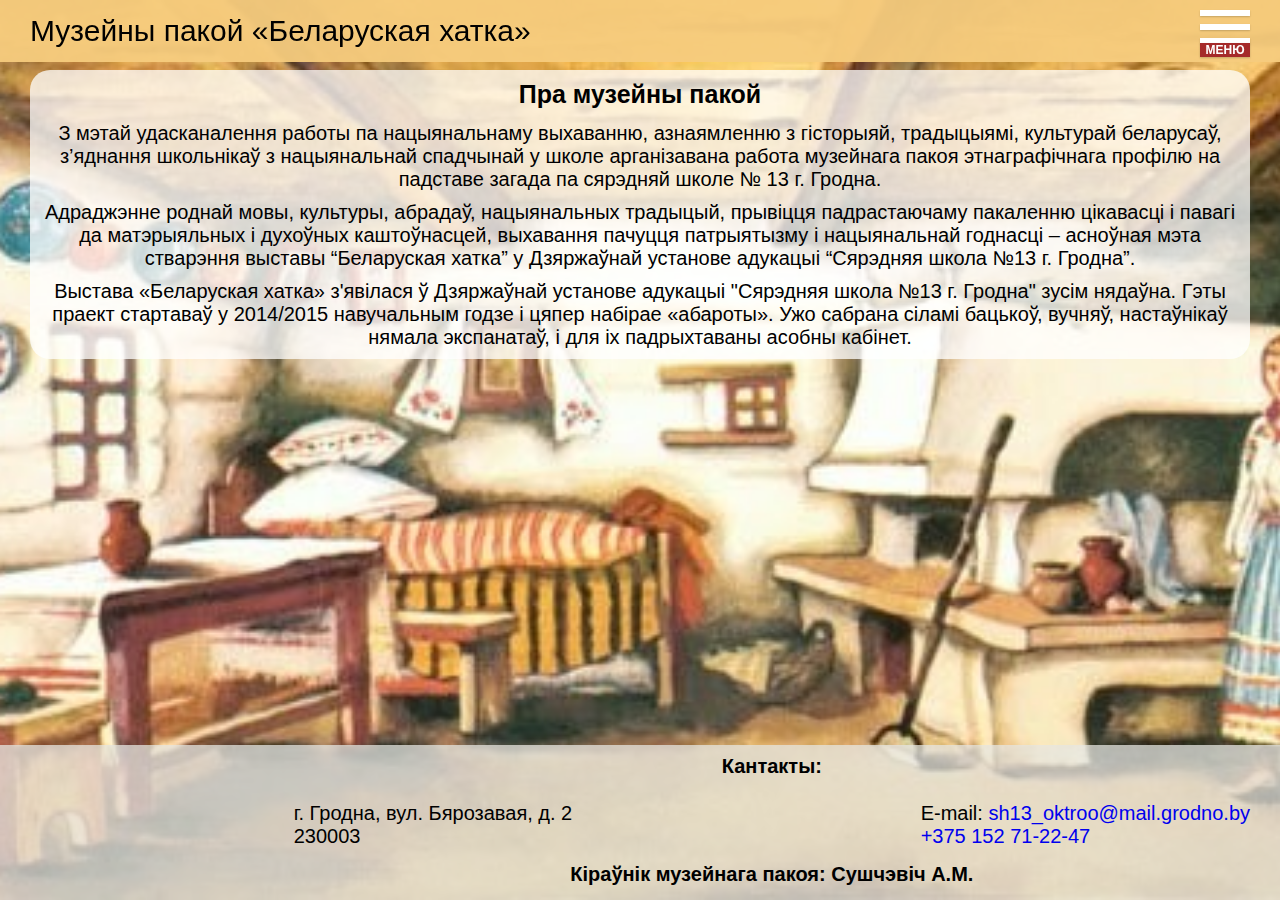
<file: belarus-home/index.html>
<!DOCTYPE html >
<html lang="be-BE">
<head>
	<meta charset="utf-8">
	<meta name="viewport" content="height=device-height, initial-scale=1.0, minimum-scale=1.0" />
	<link rel="shortcut icon" type="image/png" href="images/favicon.png">
	<link rel="shortcut icon" type="image/svg+xml" href="images/favicon.svg">
	<title>Музейны пакой «Беларуская хатка»</title>
	<meta name="author" content="Коллектив СШ №13 г.Гродно" />
	<meta name="description" content="«Музейны пакой «Беларуская хатка»» - государственного учреждения образования «Средняя школа №13 г.Гродно»" />
	<link rel="canonical" href="https://school13grodno.github.io/" />
	<link rel="stylesheet" href="style.css">
</head>
<body>
	<header>
		<a class="title" href="">Музейны пакой «Беларуская хатка»</a>
		<!-- Button menu -->
		<div class="menu-wrap">
			<div role="button" class="menu-icon">
				<span></span>
				<span></span>
				<span></span>
				<p class="menu">Меню</p>
				<p class="close">Закрыть</p>
			</div>
		</div>
	</header>
	<!-- Menu --->
	<nav class="passive">
		<input id="about-the-museum" type="radio" name="nav" checked>
		<label class="btn btn-orange" for="about-the-museum">Пра музейны пакой</label>

		<input id="museum-activities" type="radio" name="nav">
		<label class="btn btn-orange" for="museum-activities">Асноўныя напрамкі дзейнасці музея</label>

		<input id="interior-museum" type="radio" name="nav">
		<label class="btn btn-orange" for="interior-museum">Фрагменты інтэр'еру</label>

		<input id="hous-items" type="radio" name="nav">
		<label class="btn btn-orange" for="hous-items">Прадметы хатняга ўжытку</label>

		<input id="crafts" type="radio" name="nav">
		<label class="btn btn-orange" for="crafts">Рамёствы</label>

		<input id="museum-events" type="radio" name="nav">
		<label class="btn btn-orange" for="museum-events">Мерапрыемствы</label>
		<!-- Открыть пдфку игры в новом окне -->
		<a class="btn btn-orange" href="./skarby_minulaga.pdf" target="_blank">Гульні</a>
		<!-- Открыть пдфку экскурсии в новом окне -->
		<a class="btn btn-orange" href="./ekskursii.pdf" target="_blank">Экскурсіі</a>
		<!-- Открыть видео в новом окне -->		
		<a class="btn btn-orange" href="https://drive.google.com/file/d/1HQFPslAwUMML_ZszWjAEW71ibM9azg_e/view?usp=sharing" target="_blank">Рэкламны ролік</a>
	</nav>
	<main>		
		<div class="contents">
			<section class="about-the-museum-content passive">
				<h1>Пра музейны пакой</h1>
				<p>З мэтай удасканалення работы па нацыянальнаму выхаванню, азнаямленню з гісторыяй, традыцыямі, культурай беларусаў, з’яднання школьнікаў з нацыянальнай спадчынай у школе арганізавана работа музейнага пакоя этнаграфічнага профілю на падставе загада па сярэдняй школе № 13 г. Гродна.</p>
				<p>Адраджэнне роднай мовы, культуры, абрадаў, нацыянальных традыцый, прывіцця падрастаючаму пакаленню цікавасці і павагі да матэрыяльных і духоўных каштоўнасцей, выхавання пачуцця патрыятызму і нацыянальнай годнасці – асноўная мэта стварэння выставы “Беларуская хатка” у Дзяржаўнай установе адукацыі “Сярэдняя школа №13 г. Гродна”.</p>
				<p>Выстава «Беларуская хатка» з'явілася ў Дзяржаўнай установе адукацыі "Сярэдняя школа №13 г. Гродна" зусім нядаўна. Гэты праект стартаваў у 2014/2015 навучальным годзе і цяпер набірае «абароты». Ужо сабрана сіламі бацькоў, вучняў, настаўнікаў нямала экспанатаў, і для іх падрыхтаваны асобны кабінет.</p>
			</section>
			<section class="museum-activities-content passive">
				<h1>Асноўныя напрамкі дзейнасці музея</h1>
				<h2>Стварэнне выставы дазваляе вырашыць наступныя выхаваўчыя задачы:</h2>
				<p>Выхаванне ў навучэнцаў нацыянальнай годнасці, самасвядомасці і пачуцце патрыятызму;</p>
				<p>Праз знаёмства з гісторыяй, побытам, традыцыямі данесці да навучэнцаў ідэю гарманічнасці чалавека як асобы пры ўмовах усведамлення сваіх нацыянальных каранёў і ролі мовы, культуры, абрадаў, традыцый як фактараў у фарміраванні нацыянальнага светапогляду;</p>
				<p>Складанне культуралагічнага асяроддзя для гарманічнага развіцця асобы падлетка.</p>
				<h2>Асноўныя мэты работы выставы:</h2>
				<p>Паглыбіць веды навучэнцаў пра жыццё беларускага сялянства ў мінулым, пашырыць уяўленне пра быт, традыцыі, звычаі, рамёствы, існуючыя на Беларусі ў канцы XIX- першай палове XX стст.;</p>
				<p>Праз пошукавую краязнаўчую работу прывіваць цікавасць да культурнай і духоўнай спадчыны свайго народа;</p>
				<p>Праз знаёмства з гісторыяй, побытам, традыцыямі фарміраваць грамадзянскія пачуцці.</p>
				<h2>Асноўныя накірункі работы выставы:</h2>
				<p>Фальклорныя, этнаграфічныя экспедыцыі;</p>
				<p>Пошукавая краязнаўчая работа;</p>
				<p>Правядзенне экскурсій, мерапрыемстваў;</p>
				<p>Правядзенне фальклорных свят.</p>
			</section>
			<section class="interior-museum-content passive">
				<h1>Фрагменты інтэр'еру</h1>
				<div class="fragments">
					<div class="fragment">
						<img alt="Фрагмент інтэр'еру" src="images/fragments/fragment-1.jpg">
						<p>Самым важным у хаце заўсёды быў чырвоны кут (покуць), які служыў як бы хатнім алтаром. У ім вісела ікона, упрыгожаная ручнікамі. У гэтым месцы здзяйсняліся рытуальныя дзеянні абрадаў каляндарнага і жыццёвага цыклу.</p>
					</div>
					<div class="fragment">
						<img alt="Фрагмент інтэр'еру" src="images/fragments/fragment-2.jpg">
						<p>Быў у доме "бабін кут". Там ніколі не спалі. Віселі ў гэтым кутку палічкі з посудам, стаяла лаўка, акно выглядвала абавязкова на двор. За "бабіным кутом" замацавалася функцыя кухні.</p>
					</div>
					<div class="fragment">
						<img alt="Фрагмент інтэр'еру" src="images/fragments/fragment-3.jpg">
						<p>Смецце нашы продкі выносілі ўвечары, каб не пакідаць у доме бруд, а не тое яго мог пакінуць дамавік - неафіцыйны захавальнік дома.<br />Вокны беларускай хаты выходзяць у двор і на вуліцу, а адна сцяна абавязкова глухая, каб захоўваць цяпло ў доме і не зазіраць у суседні двор, а потым не пляткарыць на вольным часе. Лепш сачыць за парадкам ва ўласнай хаце.</p>
					</div>
					<div class="fragment">
						<img alt="Фрагмент інтэр'еру" src="images/fragments/fragment-4.jpg">
						<p>Пад абразамі - стол, сядзелі на лавах. На стале - каравай хлеба, збан малака або квасу.</p>
					</div>
					<div class="fragment">
						<img alt="Фрагмент інтэр'еру" src="images/fragments/fragment-5.jpg">
						<p>Стол звычайна засцілалі вышытым абрусам. Гэта абавязковы атрыбут традыцыйнай сямейнай і каляндарнай абраднасці беларусаў (уваходзіў у пасаг нявесты, ім накрывалі стол на Каляды, Вялікдзень і інш. святы).</p>
					</div>
					<div class="fragment">
						<img alt="Фрагмент інтэр'еру" src="images/fragments/fragment-6.jpg">
						<p>Печ карміла, сагравала, лячыла. Паводле падання, на Дзяды  праз трубу ў дом спускаюцца душы памерлых  продкаў.<br />
						Каля печы - качарга, вілкі, рыдлёўка, на якой саджалі хлеб у печ. У час навальніцы хлебную лапату выстаўлялі на вуліцу - яна абараняла хату ад пажару.<br />
						Пад печчу ў халодныя зімы трымалі курэй. Каля печы дзежка - знак дастатку і дабрабыту. У ёй замешвалі цеста, а старую - ніколі не выкідвалі.<br />
						Спалі дамачадцы на палацях, якія маглі быць і двух'яруснымі. Ніжні ярус - для пажылых чальцоў сям'і, верхні - для маладых. Старыя любілі спаць на печы. Маладым зімой адводзілі каморы, а ўлетку сенавал або вышкі.</p>
					</div>
					<div class="fragment">
						<img alt="Фрагмент інтэр'еру" src="images/fragments/fragment-7.jpg">
						<p>У народным жыллі ложак набыў пашырэнне з 19 ст., замяніў сабой у інтэр’еры хаты пол і палаці, часам бытавалі паралельна. Спінкі ложкаў звычайна змацоўвалі бакавінамі, на якія клалі дашчаны насціл, на яго сяннік і пасцель.</p>
					</div>
					<div class="fragment">
						<img alt="Фрагмент інтэр'еру" src="images/fragments/fragment-8.jpg">
						<p>Асаблівае месца для нованароджанага. Самыя маленькія адпачывалі ў калысцы, падвешанай да столі. Для зручнасці калыхання да калыскі мацавалі вяроўку (можна было калыхаць нагой або на адлегласці). Такую калыску было зручна браць ў поле: бацькі працуюць, а малое спіць спакойна ў цяньку.</p>
					</div>
				</div>
			</section>
			<section class="hous-items-content passive">
				<h1>Прадметы хатняга ўжытку</h1>
				<p>Нашы продкі былі людзі ўмелыя, практычна ўсё для свайго карыстання рабілі сваімі рукамі. Вось як пра гэта пішуць гісторыкі:<br /><strong>«Кожная вёска - гэта своеасаблівая дзяржава, з усім сваім - моваю, звычаямі, норавамі і побытам. Ды дзе вёска - кожны гаспадар, кожная гаспадыня імкнуліся быць ва ўсім незалежнымі, самастойнымі, абыходзіцца без чыёй бы і якой бы там ні было дапамогі. Трэба былі саха, барана, плуг, серп, калёсы, сані, сякера, граблі, піла, каса, лыжка, міска, гаршчок, вядро, дзежка, бочка - рабілі;<br />трэба былі хамут, церассядзёлак, боты, світка, кажух, шапка, сарочка, штаны, рукавіцы - шылі;<br />трэба былі вяроўка, атосы, лейцы, аборы - вілі;<br />трэба былі палатно, абрус, ручнік, коўдра, посцілка - ткалі...<br /> Самі, кожны сабе, будавалі хаты, хлявы, гумны, ёўні, лазні…»</strong></p>
				<div class="subjects">
					<div class="subject">
						<img alt="Прадмет хатняга ўжытку" src="images/subjects/subject-1.jpg">
						<p>Паўсюднае распаўсюджванне ў Беларусі ў XIX ст. атрымалі куфры (куфры, скрыни) для складання тканіны, адзення, бялізны.</p>
					</div>
					<div class="subject img-2">
						<img alt="Прадмет хатняга ўжытку" src="images/subjects/subject-2.jpg">
						<img alt="Прадмет хатняга ўжытку" src="images/subjects/subject-3.jpg">					
						<p>Выпуклая пасудзіна з вузкім горлам, плоскім дном, з адным або двума вушкамі, і ў Беларусі, і на Украіне называецца гляк. У гляку насілі воду ў поле, настойвалі лекавыя травы, захоўвалі раслінны алей. Трохі адрозніваўся ад гляку збан – высокі посуд з выпуклымі бакамі,  некалькі аканаваным горлычкам, з носікам і ручкай. Пражэльнік служыў у гаспадарцы для печані, сушкі грыбоў і ягад.</p>
					</div>
					<div class="subject img-2">
						<img alt="Прадмет хатняга ўжытку" src="images/subjects/subject-4.jpg">
						<img alt="Прадмет хатняга ўжытку" src="images/subjects/subject-5.jpg">					
						<p>З спрадвечных часоў чалавецтва карысталася тымі ці іншымі відамі посуду. Спачатку посуд выраблялася пераважна з гліны - самага даступнага ў апрацоўцы гарачатрывалага і ўстойлівага да вадкасці матэрыялу. У далейшым пачатку з'яўляцца чыгунны посуд. У даўніну яе ўключалі ў пасаг і перадавалі з пакалення ў пакаленне.</p>
					</div>
					<div class="subject img-2">
						<img alt="Прадмет хатняга ўжытку" src="images/subjects/subject-6.jpg">
						<img alt="Прадмет хатняга ўжытку" src="images/subjects/subject-7.jpg">				
						<p>Маслабойка шырока была вядома і ў Расіі, і на Украіне, і ў Беларусі. Гэта звычайна высокая, наканаваная да гары бочка, у вечцы адтуліна для калатоўкі (біла), да ніжняга канца якой (ўдарная частка) мацавалі круг з адтулінамі або крыжавіну.</p>
					</div>
					<div class="subject">
						<img alt="Прадмет хатняга ўжытку" src="images/subjects/subject-8.jpg">
						<p>Доўга ў Беларусі карысталіся бязменам: ручнымі рычажнымі вагамі з металічным або драўляным стрыжнем з гірай на адным канцы і кручком або чашай на другім для ўтрымання грузу.</p>
					</div>
					<div class="subject">
						<img alt="Прадмет хатняга ўжытку" src="images/subjects/subject-9.jpg">
						<p>З найстаражытных часоў людзі даглядалі за сваім адзеннем, каб яно пасля мыцця выглядала прыгожа і ахайна. Менавіта для гэтых мэт быў вынайдзены прас.</p>
					</div>
					<div class="subject img-2">
						<img alt="Прадмет хатняга ўжытку" src="images/subjects/subject-10.jpg">
						<img alt="Прадмет хатняга ўжытку" src="images/subjects/subject-11.jpg">				
						<p>У сярэдзіне XVIII стагоддзя найбольш распаўсюджанымі былі награвальныя прасы - яны ставіліся ў печ і разаграваліся. У мінулым для нагрэву прасаў іх ставілі на печ або ў іх (вугальны прас) клалі гарачыя бярозавыявуглі.</p>
					</div>										
				</div>
				<p>Ёсць у выставе “Беларуская хатка” вельмі цікавыя экспанаты. Напрыклад, самавар канца XIX стагоддзя. Нягледзячы на тое, што самавары з'яўляюцца характэрнай рысай рускага побыту, яны добра прыжыліся і ў Беларусі. Паэт Барыс Садоўскі ў прадмове да зборніка "Самавар" пісаў: "Самавар ў нашым жыцці несвядома для нас саміх, велізарная займае месца. Як з'ява чыста славянская, ён па-за разумення замежнікаў. Рускаму чалавеку ў гуле і шэпце самавара чуюцца з дзяцінства знаёмыя галасы: ўздыхі вясновага ветру, родныя песні маці, вясёлы прызыўны свіст вясковай завірухі. Гэтых галасоў у гарадскім еўрапейскім кафэ не чуваць".</p>
			</section>
			<section class="crafts-content passive">
				<h1>Рамёствы</h1>				
				<div class="crafts">
					<div class="craft">
						<h2 class="title">Ткацтва</h2>
						<img alt="Рамёствы" class="img-left" src="images/crafts/craft1-title.jpg">
						<div class="text">
							<p>Неад'емнай рэччу кожнай хаты былі кросны - станок для хатняга ткацтва.</p>
							<p>Сыравінай для яго служылі ільняныя, шарсцяныя, шаўковыя, сінтэтычныя ніткі. Узімку хата ператваралася ў маленькую майстэрню, бо летніх штодзённых работ ужо не было, заставалася толькі глядзець за жывёлай. Таму тут і ткалі палотны, і, пры святле лучыны або каганца шылі вопратку, вышывалі, вязалі.</p>
							<p>Надзвычай рознабакова дэкаратыўныя якасці тканых вырабаў выявіліся ў посцілках і дыванах. Пры ўсёй разнастайнасці вырабаў тут таксама маюцца свае рэгіянальныя асаблівасці. Так, для Захаду Беларусі характэрна ярка выяўленая папярочная паласатасць.</p>
						</div>
						<div class="wrap-img">
							<img alt="Рамёствы" src="images/crafts/craft-1-1.jpg">
							<img alt="Рамёствы" src="images/crafts/craft-1-2.jpg">
							<img alt="Рамёствы" src="images/crafts/craft-1-3.jpg">
							<img alt="Рамёствы" src="images/crafts/craft-1-4.jpg">
							<img alt="Рамёствы" src="images/crafts/craft-1-5.jpg">
							<img alt="Рамёствы" src="images/crafts/craft-1-6.jpg">
						</div>					
					</div>
					<div class="craft">
						<h2 class="title">Вышыўка</h2>
						<div class="text">
							<p>Вышыўка адносіцца да аднаго з самых старажытных  заняткаў чалавека. Традыцыі беларускага народа захаваліся ў вышыўцы на жаночай і мужчынскай вопратцы, ручніках, абрусах.</p>
							<p>У вышыўцы выкарыстоўваліся ваўняныя каляровыя ніткі. Арнамент вышыўкі ў асноўным выконваўся ўчырвоных, белых і шэрых танах.</p>
							<p>Шырокім дыяпазонам вышыванага дэкору вылучаюцца ручнікі, якім надавалася надзвычай глыбокі сімвалічны і сакральны змест. Адсюль вялікая роля арнаменту, які сваімі вытокамі сягае ў глыбіню стагоддзяў.</p>
						</div>
						<div class="wrap-img">
							<img alt="Рамёствы" src="images/crafts/craft-2-1.jpg">
							<img alt="Рамёствы" src="images/crafts/craft-2-2.jpg">
							<img alt="Рамёствы" src="images/crafts/craft-2-3.jpg">
							<img alt="Рамёствы" src="images/crafts/craft-2-4.jpg">
							<img alt="Рамёствы" src="images/crafts/craft-2-5.jpg">
							<img alt="Рамёствы" src="images/crafts/craft-2-6.jpg">
						</div>
					</div>
					<div class="craft">
						<h2 class="title">Пляценне</h2>
						<img alt="Рамёствы" class="img-right" src="images/crafts/craft3-title.jpg">
						<div class="text">
							<p>Самым старажытным з усіх рамёстваў, якія мы ведаем сёння, звычайна лічыцца пляценне. Адна з найбольш прывабных рысаў гэтага рамяства складаецца ў тым, што кожнае пакаленне людзей магло лёгка прыстасаваць яго да патрэбаў сваёй паўсядзённым жыцці. Навукоўцы лічаць, што пляцення чалавек навучыўся значна раней, чым ганчарным справе.</p>
							<p>Плеценыя вырабы з лазы не толькі лёгкія, трывалыя і зручныя, але і цешаць вока натуральнай прыгажосцю і цеплынёй матэрыялу, выразным рытмам і разнастайнасцю ўзору.</p>
							<p>На Беларусі пляценнем з саломкі займаліся здаўна. За плячыма гэтага рамяства не адна тысяча гадоў. Вядзе яно сваю гісторыю ад старадаўніх абрадаў, звязаных з культамі хлеба і саломы.</p>
						</div>
						<div class="wrap-img">
							<img alt="Рамёствы" src="images/crafts/craft-3-1.jpg">
							<img alt="Рамёствы" src="images/crafts/craft-3-2.jpg">
							<img alt="Рамёствы" src="images/crafts/craft-3-3.jpg">							
						</div>
					</div>
					<div class="craft">
						<h2 class="title">Вязанне</h2>
						<div class="text">
							<p>Гісторыя гэтага віду рукадзелля налічвае сотні гадоў. Нягледзячы на ​​старажытнасць, вязанне кручком не страцілася ў сучаснай жыцця людзей, яно, як і раней, захапляе і высока цэніцца ва ўсім свеце. Вязанне кручком ўжывалі як для вырабу адзення цалкам (напрыклад, швэдар, шалік, сукенка і г. д.), так і аздобных элементаў адзення (рукавы, гузікі, абшэўкі і г. д.) або упрыгожванняў (сурвэткі, фіранкі і г. д.).</p>
						</div>
						<div class="wrap-img">
							<img alt="Рамёствы" src="images/crafts/craft-4-1.jpg">
							<img alt="Рамёствы" src="images/crafts/craft-4-2.jpg">
							<img alt="Рамёствы" src="images/crafts/craft-4-3.jpg">							
						</div>
					</div>
				</div>
			</section>
			<section class="museum-events-content passive">
				<h1>Мерапрыемствы</h1>
				<div class="events">
					<div class="event">
						<h2 class="title">Внеклассное мероприятие «В&nbsp;старину едали деды»</h2>
						<a class="btn btn-orange" target="_blank" href="https://13grodno.schools.by/photoalbum/418518">Фотоальбом</a>					
					</div>
					<div class="event">
						<h2 class="title">Факультативное занятие в музейной комнате «Беларуская хатка»</h2>
						<a class="btn btn-orange" target="_blank" href="https://13grodno.schools.by/class/17019/photoalbum/439962">Фотоальбом</a>		
					</div>
					<div class="event">
						<h2 class="title">Посещение музейной комнаты «Беларуская хатка»</h2>
						<a class="btn btn-orange" target="_blank" href="https://13grodno.schools.by/class/9317/photoalbum/451527">Фотоальбом</a>		
					</div>					
				</div>
			</section>
		</div>
	</main>
	<footer>
		<div class="map">
			<iframe frameborder="0" scrolling="no" src="https://www.google.com/maps/embed?pb=!1m14!1m8!1m3!1d2363.3095603664906!2d23.85479640608216!3d53.67710807216804!3m2!1i1024!2i768!4f13.1!3m3!1m2!1s0x0%3A0x95a013a2232f228d!2z0KHQqCDihJYxMw!5e0!3m2!1sru!2sru!4v1416905944924" width="100%" height="100%"></iframe>
		</div>
		<div class="contacts">
			<h2>Кантакты:</h2>
			<div class="address">г.&nbsp;Гродна, вул.&nbsp;Бярозавая, д.&nbsp;2<br />230003</div>
			<div class="mail">E-mail: <a href="mailto:sh13_oktroo@mail.grodno.by" title="Написать на почту">sh13_oktroo@mail.grodno.by</a><br /><a href="tel:+375152712247" title="Позвонить">+375 152 71-22-47</a></div>
			<div class="surname">Кіраўнік музейнага пакоя: Сушчэвіч&nbsp;А.М.</div>
		</div>		
	</footer>
	<script>
		'use strict';
		function showContent (idInput) {
			if (document.querySelector('#' + idInput).checked) {
				document.querySelector('.' + idInput + '-content').classList.remove("passive");
			} else {
				document.querySelector('.' + idInput + '-content').classList.add("passive");
			};
		};

		// Default visible content for menu
		showContent("about-the-museum");

		// Added new content for new item menu
		[].forEach.call(document.querySelectorAll("input"), function(el) {
			el.addEventListener("change", (event) => {
				showContent("about-the-museum");
				showContent("museum-activities");
				showContent("interior-museum");
				showContent("hous-items");
				showContent("crafts");
				showContent("museum-events");
			});
		});

		[].forEach.call(document.querySelectorAll(".menu-icon"), function(el) {
			el.addEventListener("click", (event) => {
				el.classList.toggle('active');
				document.querySelector("nav").classList.toggle('passive');
			});
		});
	</script>
</body>
</html>
</file>
<file: style.css>
html {
	height: 100%;
	background-color: rgb(128, 128, 128);
}
/* All */
* {
	padding: 0;
	margin: 0;
	border: 0;
	-webkit-user-select: none;
	-moz-user-select: none;
	-ms-user-select: none;
	user-select: none;
	box-sizing: border-box;
}
/* Bg fixed for not support device */
.not-support-bg-fixed {
	position: fixed;
	width: 100%;
	height: 100%;
	background-image: url(images/bg-img.gif);
	background-position: center;
	background-size: cover;
	background-repeat: no-repeat;
	background-color: rgb(128, 128, 128);
	z-index: -1;
}
/* Visible element */
.visible {
	animation: fade-in 0.25s linear;
}
/* Hidden element */
.hidden {
	display: none;
}
/* Animation fade-in */
@keyframes fade-in {
	0% {
		opacity: 0;
	}
	100% {
		opacity: 1;
	}
}
/* Body */
body {
	display: -ms-flexbox;
	display: flex;
	flex-flow: column nowrap;
	justify-content: space-between;
	width: 100%;
	height: 100%;
	font-size: 2.12vh;
	font-family: Georgia, serif;
	line-height: 1;
	color: #000000;
	/*background-image: url(images/bg-img.gif);
	background-position: center;
	background-size: cover;
	background-repeat: no-repeat;
	background-attachment: fixed;*/
	overflow-y: hidden;
	overflow-x: scroll;
	-webkit-text-size-adjust: none;
	-moz-text-size-adjust: none;
	-ms-text-size-adjust: none;
	text-size-adjust: none;
}
/* Custom scrollbar */
.red-scroll::-webkit-scrollbar {
	width: 0.5em;
	background-color: gray;
}
/* Track */
.red-scroll::-webkit-scrollbar-track {
	background-color: burlywood;
	border-radius: 1em;
	box-shadow: inset 0 0 0.5em red;
}
/* Handle */
.red-scroll::-webkit-scrollbar-thumb {
	background: red;
	border-radius: 1em;
}
/* Handle on hover */
.red-scroll::-webkit-scrollbar-thumb:hover {
	background: #b30000;
}
/* Header, main and footer */
header, main, footer {
	-webkit-flex: auto;
	flex: auto;
	padding: 0.25em 0;
	margin: 0.25em 1.5em;
	background-color: transparent;
}
/* Header and footer */
header, footer {
	-webkit-flex: 0 1 auto;
	flex: 0 1 auto;
	font-weight: bold;
}
/* Sticky text header and footer */
header > .title, footer > .left {
	position: sticky;
	left: 1.5em;
	text-decoration: none;
	margin: auto 0;
}
/* Header title */
header > .title {
	display: inline;
	font-size: 2em;
	color: red;
	left: 0.75em;
	text-shadow: 
		#000 0.035em 0 0, #000 -0.035em 0 0,
		#000 0 0.035em 0, #000 0 -0.035em 0;
}
/* Wrapper */
.wrap {
	display: -ms-flexbox;
	display: flex;
	justify-content: space-between;
}
footer > .text {
	display: inline;
	color: black;
	text-shadow: 
		#fff 0.05em 0 0, #fff -0.05em 0 0,
		#fff 0 0.05em 0, #fff 0 -0.05em 0;
}
/* Footer link */
footer > .link {
	position: fixed;
	width: 1.4em;
	height: 1.4em;
	top: 45.45em;
}
footer > .right-site {
	right: 5.5em;
	background: url(images/school-logo.png) no-repeat center center /contain;
}
footer > .right-belarus-home {
	right: 3.5em;
	background: url(images/belarus-home-room.svg) no-repeat center center /contain;
}
footer > .right-git {	
	right: 1.5em;
	background: url(images/github.svg) no-repeat center center /contain;
}
/* Stand */
.stand {
	-webkit-flex: auto;
	flex: auto;
	min-width: 25em;
	width: 25em;
	max-width: 25em;
	display: -ms-flexbox;
	display: flex;
	flex-flow: column nowrap;
	justify-content: space-between;
	perspective: 2020px;
}
/* Title stand */
.stand > .title {
	-webkit-flex: 0 1 auto;
	flex: 0 1 auto;
	position: relative;
	min-height: 5em;
	background-color: rgba(255, 0, 0, 0.75);
	border-top: 0.25em solid green;
	border-bottom: 0.25em solid green;
	border-radius: 2em;
}
/* Content stand */
.stand > .content {
	-webkit-flex: auto;
	flex: auto;
	padding: 0 0.5em;
	margin-top: 0.5em;
	background-color: rgba(255, 0, 0, 0.75);
	border: 0.25em solid black;
	border-left: 0.25em solid black;
	border-right: 0.25em solid black;
	border-radius: 0 0 2em 2em;
	overflow: hidden;
}
.wrap.content, .wrap.img-text, .wrap.one-img, .wrap.column, .wrap.img-hero {
	flex-flow: column nowrap;
}
/* Title stand's svg */
.title > .svg {
	position: absolute;
	width: 5em;
	height: 5em;
	top: -0.5em;
	left: -0.5em;
	background: url(images/star.svg) no-repeat center center /contain;
	animation: rotate 5s ease-in 0s infinite;
}
.ease-out {
	animation-timing-function: ease-out !important;
}
.ease-in-out {
	animation-timing-function: ease-in-out !important;
}
.linear {
	animation-timing-function: linear !important;
}
/* Animation rotate */
@keyframes rotate {
	100% {
		transform: rotate(360deg);
	}
}
/* Title text stand's */
.title > .text {
	text-align: center;
	font-size: 1.5em;
	font-weight: bold;
	margin-left: 3.25em;
	color: white;
	text-shadow: 
		#000 0.05em 0 0, #000 -0.05em 0 0,
		#000 0 0.05em 0, #000 0 -0.05em 0;
}
/* Auto flex row content stand's */
.content > .row {
	-webkit-flex: auto;
	flex: auto;
	margin: 0.25em 0;
}
.flex-0 {
	-webkit-flex: 0 1 auto !important;
	flex: 0 1 auto !important;
}
.flex-2 {
	-webkit-flex: 2 1 auto !important;
	flex: 2 1 auto !important;
}
.flex-3 {
	-webkit-flex: 3 1 auto !important;
	flex: 3 1 auto !important;
}
.flex-4 {
	-webkit-flex: 4 1 auto !important;
	flex: 4 1 auto !important;
}
/* Height row's equals text */
.row.text{
	-webkit-flex: 0 1 auto;
	flex: 0 1 auto;
	padding: 0.25em;
}
/* Center text with burlywood bgcolor */
.text.center-burlywood {
	text-align: center;
	font-weight: bold;
	background-color: burlywood;
}
/* Button with bgimage open book */
.btn-inf {
	position: absolute;
	width: 3em;
	height: 3em;
	left: 0.25em;
	font-size: 1em !important;
	cursor: pointer !important;
	background: url(images/open-book.svg) no-repeat center center /contain;
	animation: rotateY 2s linear 0s infinite;
	z-index: 11;
}
.btn-inf:focus, .btn-close:focus, .btn-document:focus, .btn-photo:focus {
	outline: unset;
}
/* Stop animation with hover btn */
.btn-inf:hover, .btn-document:hover, .btn-photo:hover {
	animation: unset;
}		
/* Rotate an 90deg about Y */
@keyframes rotateY {
	50% {
		-o-transform: rotateY(90deg);
		-ms-transform: rotateY(90deg);
		-moz-transform: rotateY(90deg);
		-webkit-transform: rotateY(90deg);
		transform: rotateY(90deg);
	}
	100% {
		-o-transform: rotateY(0deg);
		-ms-transform: rotateY(0deg);
		-moz-transform: rotateY(0deg);
		-webkit-transform: rotateY(0deg);
		transform: rotateY(0deg);
	}
}
/* Block fixed */
.fixed {
	position: fixed;
	top: 0;
	left: 0;
	right: 0;
	bottom: 0;
	padding: 2em;
	background-color: rgba(128, 128, 128, 0.75);
	z-index: 1111;
}
/* Rotate-scale btn close */
.btn-close {
	position: absolute;
	width: 2em;
	height: 2em;
	top: 1em;
	left: 1em;
	font-size: 1em !important;
	cursor: pointer !important;
	background: url(images/close.svg) no-repeat center center /contain;
	animation: rotate 5s linear 0s infinite;
	z-index: 11;
}
.btn-close:hover {
	animation: scale 1s linear 0s infinite;
}
/* Animation scale */
@keyframes scale {
	from {
		-o-transform: scale(1);
		-ms-transform: scale(1);
		-moz-transform: scale(1);
		-webkit-transform: scale(1);
		transform: scale(1);
	}
	50% {
		-o-transform: scale(1.25);
		-ms-transform: scale(1.25);
		-moz-transform: scale(1.25);
		-webkit-transform: scale(1.25);
		transform: scale(1.25);
	}
	to {
		-o-transform: scale(1);
		-ms-transform: scale(1);
		-moz-transform: scale(1);
		-webkit-transform: scale(1);
		transform: scale(1);
	}
}
/* Bgcolor gray */
.gray {
	width: 100%;
	height: 100%;
	color: white;
	padding: 1em;
	background-color: rgba(128, 128, 128, 1);
	border-radius: 1em;
}
/* Overflow-y scroll */
.overflow {
	padding-right: 0.5em;
	border-radius: 1em 0 0 1em;
	overflow-y: scroll;
}
h2, h3 {
	text-align: right;
	color: burlywood;
	margin: 0.25em 0;
}
p {
	text-align: justify;
	margin: 0.5em 0;
}
/* Img with text */
.img-text, .one-img, .img-hero {
	-webkit-flex: auto;
	flex: auto;
	margin: 0 0.25em;
}
.img-text, .img-hero, .have-text {
	position: relative;
	overflow: hidden;
}
.img-text::before, .img-hero::before, .have-text::before {
	content: '';
	position: absolute;
	top: 0;
	left: 0;
	right: 0;
	bottom: 0;
	opacity: 0;
	transition: opacity 1s;
	background: no-repeat center /contain rgba(128, 128, 128, 0.5);
}
.img-text:hover::before, .img-hero:hover::before, .have-text:hover::before {
	opacity: 1;
	transition: all 0.5s 0.25s;
	cursor: pointer;
	background-image: url(images/expand.svg);
}
/* Loading image */
.lazy {
	position: relative;
}
.lazy::before {
	content: '';
	position: absolute;
	top: 25%;
	left: 25%;
	right: 25%;
	bottom: 25%;
	opacity: 1;
	background: url(images/load.svg) no-repeat center center /contain !important;
	z-index: 1;
}
.lazy:hover, .lazy:hover::before {
	cursor: wait;
}
/* Auto height img */
.img-text > img, .one-img > img, .img-hero > img {
	-webkit-flex: auto;
	flex: auto;
	width: inherit;
}
.img-text > .text {
	-webkit-flex: 0 1 auto;
	flex: 0 1 auto;
	font-size: 0.55em;
	padding: 0 0.25em;
	margin: 0.25em 0 0 0;
}
/* First element */
.first {
	margin-left: 0 !important;
	margin-top: 0 !important;
}
/* Last element */
.last {
	margin-right: 0 !important;
	margin-bottom: 0 !important;
}
.wrap.column > .img { 
	-webkit-flex: auto;
	flex: auto;
}
.text.center-white {
	-webkit-flex: 0 1 auto;
	flex: 0 1 auto;
	text-align: center;
	font-weight: bold;
	color: white;
}
.img-hero > .hide-text, .have-text > .hide-text {
	display: none;
}
.only-text {
	-webkit-flex: 0 1 auto;
	flex: 0 1 auto;
	margin: 0 0.25em;
}
.only-text > .text {
	-webkit-flex: 0 1 auto;
	flex: 0 1 auto;
	font-size: 0.65em;
	padding: 0.25em;
}
.one-child {
	margin: 0 !important;
}
.width-20 {
	-webkit-flex: 1 1 20%;
	flex: 1 1 20%;
}
/* Btn with bgimage document */
.btn-document {
	position: absolute;
	top: 100%;
	width: 2em;
	height: 2em;
	font-size: 1em !important;
	cursor: pointer !important;
	background: url(images/document.svg) no-repeat center center /contain;
	animation: rotateY 3s linear 0s infinite;
	z-index: 11;
}
/* Btn with bgimage camera */
.btn-photo {
	position: absolute;
	top: 100%;
	width: 2.5em;
	height: 2em;
	font-size: 1em !important;
	cursor: pointer !important;
	background: url(images/camera.svg) no-repeat center center /contain;
	animation: rotateY 2.5s linear 0s infinite;
	z-index: 11;
}
.delay-1s {
	animation-delay: 1s;
}
/* Before after slider */
.ba-slider {
	position: relative;
	width: 100%;
	height: 100%;
	overflow: hidden;
}
.ba-slider img {
	position: absolute;
	width: 100%;
	height: 100%;
	display: block;
}
/* Before img */
.resize {
	position: absolute;
	top: 0;
	left: 0;
	height: 100%;
	width: 50%;
	overflow: hidden;
}
/* Btn for resize */
.handle {
	position: absolute;
	left: 50%;
	top: 0;
	bottom: 0;
	width: 4px;
	margin-left: -2px;
	background: rgba(0, 0, 0, 0.75);
	cursor: ew-resize;
	overflow:visible;
}
.handle:hover {
	outline: black auto 1px;
}
.handle::before {
	position: absolute;
	top: 50%;
	content: '';
	width: 3em;
	height: 3em;
	margin: -1.5em 0 0 -1.5em;
	border-radius: 50%;
	background: url(images/double-arrow.svg) no-repeat center center /contain !important;
	transition: all 0.25s ease;
}
.draggable::before {
	-webkit-transform: scale(0.75);
	-ms-transform: scale(0.75);
	transform: scale(0.75);
}
/* Hidden scroll body if active fixed block */
.active-fixed {
	overflow-x: hidden !important;
}
/* Hero 10% */
.hero-10 > .img-hero {
	-webkit-flex: 1 1 10%;
	flex: 1 1 10%;
}

.update {
	position: relative;
}
.update::before {
	position: absolute;
	text-align: center;
	content: '';
	top: 0;
	left: -0.5em;
	right: -0.5em;
	bottom: 0;
	background-color: rgba(128, 128, 128, 0.75);
	z-index: 2;
}
</file>
<file: belarus-home/style.css>
body {
	display: flex;
	flex-flow: column nowrap;
	width: 100%;
	height: 100vh;
	font-size: 20px;
	font-family: "PT Sans", sans-serif;
	color: #000000;
	padding: 0;
	margin: 0;
	background-color: rgba(245, 203, 125, 0.55);
	background: url(images/main_background.jpg) no-repeat center center fixed;
	background-size: cover;
}
header {
	position: fixed;
	flex: 0 0 auto;
	display: flex;
	flex-flow: row nowrap;
	justify-content: space-between;
	vertical-align: middle;		
	top: 0;
	left: 0;
	right: 0;			
	height: auto;
	padding: 0.5em 1.5em;			
	background-color: rgba(245, 203, 125, 0.95);
}
header a {
	text-decoration: none;
	color: #000000;
}
header > .title {
	font-size: 1.5em;
	margin: auto 0;
}
header > .menu-wrap {
	min-width: 50px;
}
/* Menu */
nav {
	position: fixed;
	top: 0.25em;
	right: 5em;
	display: flex;
	flex-flow: column;
	width: 200px;
	max-width: 200px;
	padding: 0.25em;
	background-color: rgba(165, 42, 42, 1);
	border-radius: 1em;
}
nav > input[type=radio] {
	position: relative;		
	width: 0;
	height: 0;
	padding: 0;
	margin: 0;
	opacity: 0 !important;
}
.btn {
	display: inline-block;
	text-align: center;
	vertical-align: middle;
	text-decoration: none;
	cursor: pointer;
	user-select: none;
	font-size: 1em;
	font-weight: 700;
	line-height: 1;
	background-color: rgba(255, 255, 255, 1);
	border: 0.25em solid transparent;
	padding: 0.25em 0.5em;
	margin: 0.5em 0;
	border-radius: 1em;
	transition:
		0.25s color ease-in-out, 
		0.25s background-color ease-in-out, 
		0.25s border-color ease-in-out;
}
a.btn {
	color: #000000;
}
.btn-orange {
	border-color: #ffc107;
}
.btn-orange:hover {
	background-color: #ffc107;
	border-color: #000000;
}
input[type=radio]:checked + label {
	background-color: #ffc107;
}
main {
	display: flex;
	flex: 1 0 auto;
	height: auto;
	padding: 3em 1.5em 0;
}
main > .contents {
	flex: 10 1 auto;
	padding: 0.5em 0;
	align-self: stretch;			
	margin: 0;		
}
main img {
	border-radius: 0.5em;
}
.contents > section {
	padding: 0.5em;
	background-color: rgba(255, 255, 255, 0.75);
	border-radius: 1em;
}
.contents > section h1 {
	text-align: center;
	font-size: 1.25em;
	margin: 0.5em 0;
}
.contents > section h2 {
	text-align: center;
	font-size: 1em;
	margin: 0.5em 0;
}
.contents > section > :first-child, .text > :first-child, .crafts > .craft:first-child {
	margin-top: 0;
}
.contents > section > :last-child, .text > :last-child, .crafts > .craft:last-child {
	margin-bottom: 0;
}
.contents p {
	text-align: center;
	padding: 0;
	margin: 0.5em 0;			
}
.fragments, .subjects {
	display: flex;
	flex-wrap: wrap;
	justify-content: center;
}
.fragment, .subject {
	display: flex;
	flex-wrap: wrap;
	max-width: 325px;
	margin: 0.5em;
}		
.fragment > img, .subject > img {
	width: 100%;
	max-height: 275px;
}
.subject.img-2 {
	justify-content: center;
	max-width: 650px;
}
.subject.img-2 > img {
	width: 320px;
	max-height: 275px;
}
.subject.img-2 > img:first-child {
	margin-right: 0.25em;
}
.subject.img-2 > img:nth-child(2) {
	margin-left: 0.25em;
}
.fragment > p, .subject > p {
	text-align: center;
}
.fragment:nth-child(3) {
	font-size: 0.8em;
}
.fragment:nth-child(6) {
	font-size: 0.7em;
}
.fragment:nth-child(8) {
	font-size: 0.9em;
}
.crafts {
	display: flex;
	flex-flow: column nowrap;
}
.crafts > .craft {
	margin: 0.5em 0;
}
.craft > .title {
	margin: 0;
}
.craft > .img-left {
	float: left;
	width: 100%;
	max-width: 425px;
	margin-right: 0.5em;
	margin-bottom: 0.5em;
}
.craft > .img-right {
	float: right;
	width: 100%;
	max-width: 425px;
	margin-left: 0.5em;
	margin-bottom: 0.5em;			
}
.craft > .wrap-img {
	display: flex;
	flex-flow: row wrap;
	justify-content: center;
	align-items: center;
	align-content: center;
	width: 100%;
}
.wrap-img > img {
	max-width: 340px;
	margin: 5px;
	flex: 1 1 auto;
	align-self: stretch;
}
.events {
	display: flex;
	flex-wrap: wrap;
	justify-content: center;
	align-items: center;
}
.event {
	display: flex;
	flex-wrap: wrap;
	justify-content: center;
	max-width: 325px;
}
.event > .title {
	margin-top: 0;
}
.event > a.btn {
	margin: 0;
}
footer {
	display: flex;
	flex: 0 0 auto;
	vertical-align: middle;
	left: 0;
	right: 0;
	bottom: 0;
	height: auto;
	padding: 0 1.5em;
	background-color: rgba(229, 230, 224, 0.75);
}
footer > .map, footer > .contacts {
	flex: 1 1 auto;
	align-self: stretch;
	margin: 0;
}
footer > .contacts {
	display: flex;
	flex-wrap: wrap;
	align-self: auto;
	justify-content: space-between;
	flex: 3 1 auto;
	padding-left: 0.5em;
}
.contacts > h2 {
	text-align: center;
	font-size: 1em;
	width: 100%;
	margin: 0.5em 0;
}
.contacts > .address {
	margin-right: 1em;
}
.mail > a {
	text-decoration: none;
}
.contacts > .surname {
	width: 100%;
	text-align: center;
	font-weight: bold;
}
.menu-icon {
	position: relative;
	top: 40%;
	left: 50%;			
	cursor: pointer;
	transform: translate(-50%, -50%);
}
.menu-icon span {
	display: block;
	width: 100%;
	height: 6px;
	background-color: #fff;
	margin-bottom: 8px;
	box-shadow: 0 1px 2px rgba(0, 0, 0, .2);
	transition: .5s;
}
.menu-icon.active span:nth-child(2) {
	transform: translateX(-50px);
	opacity: 0;
}
.menu-icon.active span:nth-child(1) {
	transform: rotateY(180deg) rotateZ(45deg) translate(10px, 10px);
}
.menu-icon.active span:nth-child(3) {
	transform: rotateY(180deg) rotateZ(-45deg) translate(10px, -10px);
}
.menu-icon p {
	display: block;
	position: absolute;
	bottom: -25px;
	width: 100%;
	user-select: none;
	text-transform: uppercase;
	text-align: center;
	font-size: 12px;
	font-family: sans-serif;
	font-weight: bold;
	color: #fff;
	background-color: #a52a2a;
	box-shadow: 0 1px 2px rgba(0, 0, 0, .2);
	backface-visibility: hidden;			
	transition: .5s;
}
.menu-icon.active p.menu {
	transform: rotateY(180deg);
}
.menu-icon p.close {
	transform: rotateY(180deg);
}
.menu-icon.active p.close {
	transform: rotateY(0deg);
	background-color: transparent;
	color: #a52a2a;
	font-size: 10px;
}
.passive {
	display: none;
}
.active {
	display: block;
}
.interior-museum-content > h1:first-child, .hous-items-content > h1:first-child {
	margin-bottom: 0;
}
</file>
